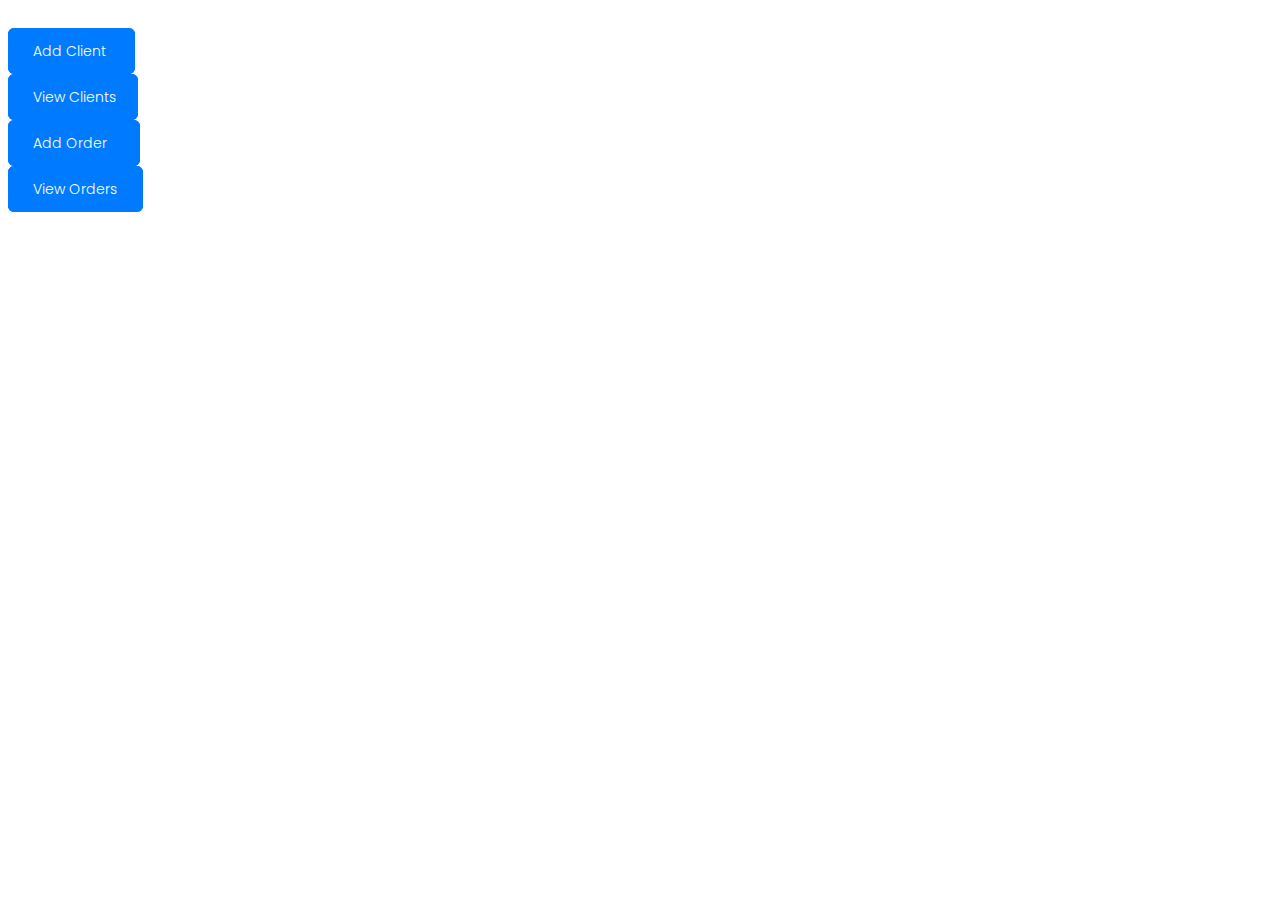
<file: target/classes/templates/index.html>
<!DOCTYPE html>
<html xmlns:th="http://www.thymeleaf.org">
    <head>
        <meta charset="utf-8">
        <meta http-equiv="x-ua-compatible" content="ie=edge">
        <title>Seamstress On Call</title>
        <meta name="viewport" content="width=device-width, initial-scale=1">
        <link rel="stylesheet" href="https://stackpath.bootstrapcdn.com/bootstrap/4.1.3/css/bootstrap.min.css" integrity="sha384-MCw98/SFnGE8fJT3GXwEOngsV7Zt27NXFoaoApmYm81iuXoPkFOJwJ8ERdknLPMO" crossorigin="anonymous">
        <link rel="stylesheet" href="https://use.fontawesome.com/releases/v5.4.1/css/all.css" integrity="sha384-5sAR7xN1Nv6T6+dT2mhtzEpVJvfS3NScPQTrOxhwjIuvcA67KV2R5Jz6kr4abQsz" crossorigin="anonymous">
        <link rel="stylesheet" href="../css/shards.min.css">
    </head>
    <body>
        <div th:switch="${clients}" class="container my-5">
            <div class="row">
                <div class="col-md-6">
					<img th:src="@{/images/home.png}"/>
                </div>            
                <div class="col-md-6">
                    <p class="my-5"><a href="/addclient" class="btn btn-primary"><i class="fas fa-user-plus ml-2"></i>   &nbsp;Add Client&nbsp;&nbsp;</a></p>     
                    <p class="my-5"><a href="/clients" class="btn btn-primary"><i class="fas fa-users ml-2"></i>         &nbsp;View Clients</a></p>
                    <p class="my-5"><a href="/addorder" class="btn btn-primary"><i class="fas fa-money-check ml-2"></i>  &nbsp;Add Order&nbsp;&nbsp;&nbsp;</a></p>     
                    <p class="my-5"><a href="/orders" class="btn btn-primary"><i class="fas fa-money-check-alt ml-2"></i>&nbsp;View Orders&nbsp;</a></p>
                </div>
            </div>
        </div>
    </body>
</html>
</file>
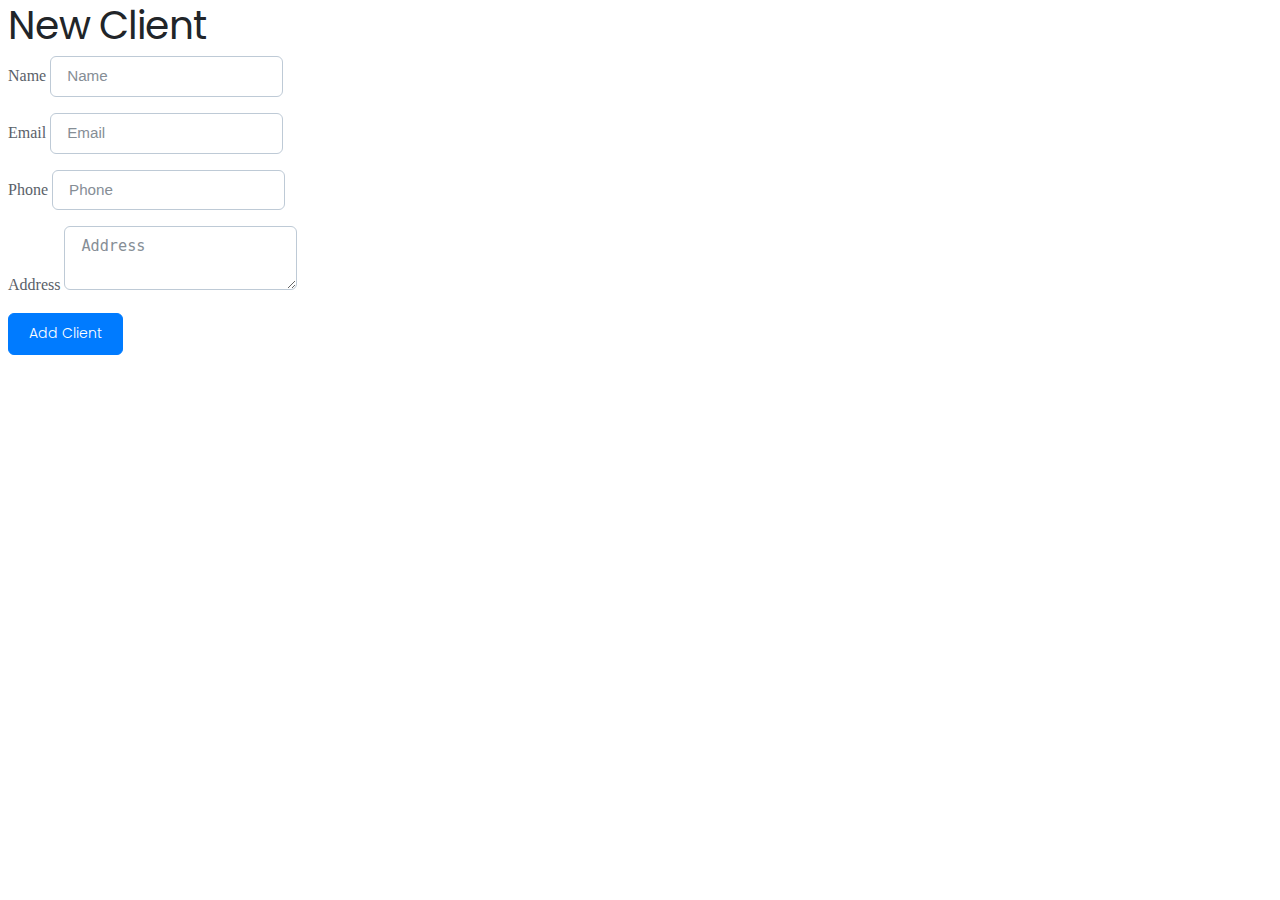
<file: target/classes/templates/add-client.html>
<!DOCTYPE html>
<html xmlns:th="http://www.thymeleaf.org">
    <head>
        <meta charset="utf-8">
        <meta http-equiv="x-ua-compatible" content="ie=edge">
        <title>Add User</title>
        <meta name="viewport" content="width=device-width, initial-scale=1">
        <link rel="stylesheet" href="https://stackpath.bootstrapcdn.com/bootstrap/4.1.3/css/bootstrap.min.css" integrity="sha384-MCw98/SFnGE8fJT3GXwEOngsV7Zt27NXFoaoApmYm81iuXoPkFOJwJ8ERdknLPMO" crossorigin="anonymous">
        <link rel="stylesheet" href="https://use.fontawesome.com/releases/v5.4.1/css/all.css" integrity="sha384-5sAR7xN1Nv6T6+dT2mhtzEpVJvfS3NScPQTrOxhwjIuvcA67KV2R5Jz6kr4abQsz" crossorigin="anonymous">
        <link rel="stylesheet" href="../css/shards.min.css">
    </head>
    <body>
        <div class="container my-5">
            <h2 class="mb-5">New Client</h2>
            <div class="row">
                <div class="col-md-6">
                    <form action="#" th:action="@{/addclient}" th:object="${client}" method="post">
                        <div class="row">
                            <div class="form-group col-md-6">
                                <label for="name" class="col-form-label">Name</label>
                                <input type="text" th:field="*{name}" class="form-control" id="name" placeholder="Name">
                                <span th:if="${#fields.hasErrors('name')}" th:errors="*{name}" class="text-danger"></span>
                            </div>
                            <div class="form-group col-md-6">
                                <label for="email" class="col-form-label">Email</label>
                                <input type="text" th:field="*{email}" class="form-control" id="email" placeholder="Email">
                                <span th:if="${#fields.hasErrors('email')}" th:errors="*{email}" class="text-danger"></span>
                            </div>
                            <div class="form-group col-md-6">
                                <label for="phone" class="col-form-label">Phone</label>
                                <input type="text" th:field="*{phone}" class="form-control" id="phone" placeholder="Phone">
                                <span th:if="${#fields.hasErrors('phone')}" th:errors="*{phone}" class="text-danger"></span>
                            </div>
                            <div class="form-group col-md-6">
                                <label for="address" class="col-form-label">Address</label>
                                <textarea th:field="*{address}" class="form-control" id="address" placeholder="Address"></textarea>
                            </div>
                            
                            
                        </div>
                        <div class="row">
                            <div class="col-md-6 mt-5">
                                <input type="submit" class="btn btn-primary" value="Add Client">
                            </div>
                        </div>    
                    </form>
                </div>
            </div>
        </div>
    </body>
</html>
</file>
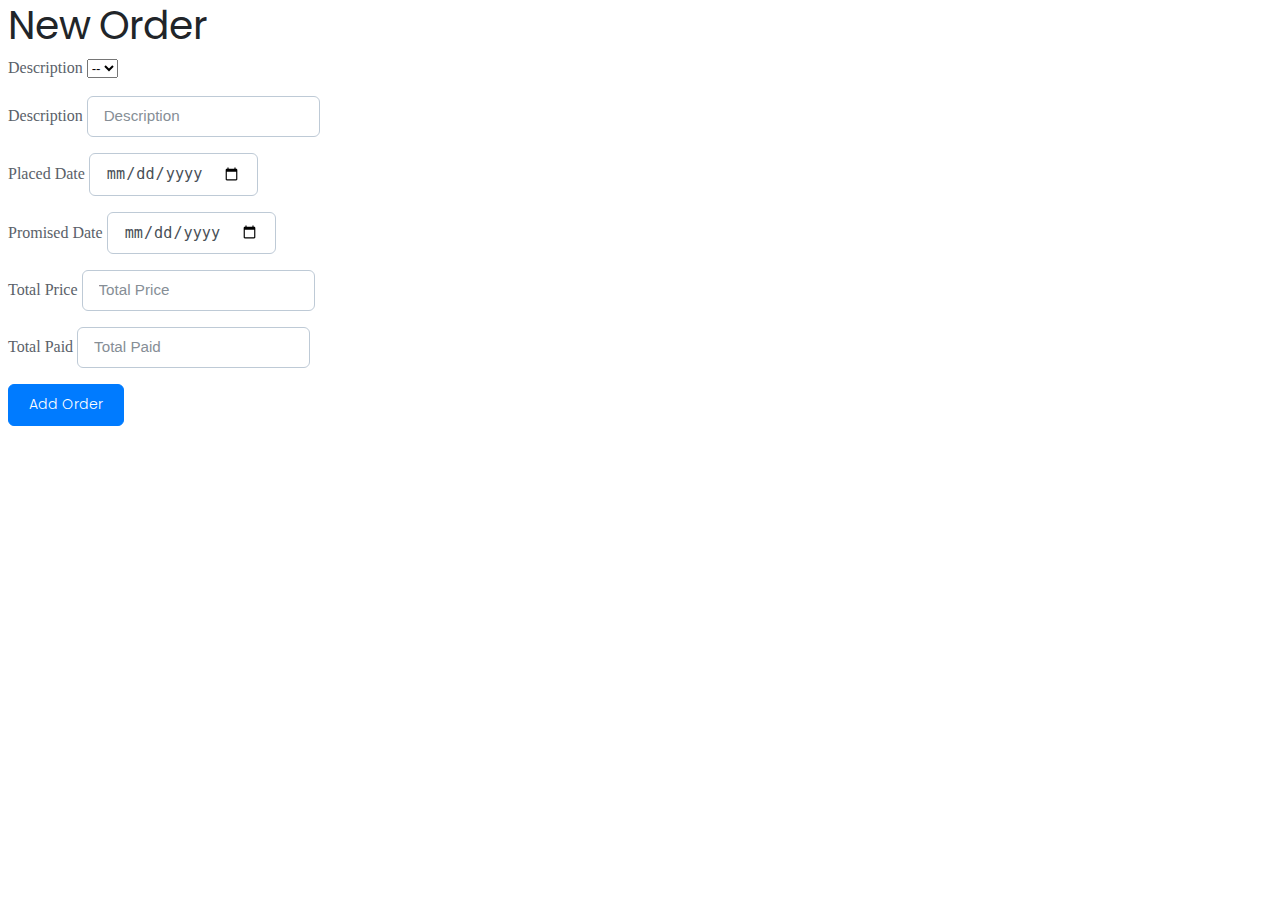
<file: target/classes/templates/add-order.html>
<!DOCTYPE html>
<html xmlns:th="http://www.thymeleaf.org">
    <head>
        <meta charset="utf-8">
        <meta http-equiv="x-ua-compatible" content="ie=edge">
        <title>Add User</title>
        <meta name="viewport" content="width=device-width, initial-scale=1">
        <link rel="stylesheet" href="https://stackpath.bootstrapcdn.com/bootstrap/4.1.3/css/bootstrap.min.css" integrity="sha384-MCw98/SFnGE8fJT3GXwEOngsV7Zt27NXFoaoApmYm81iuXoPkFOJwJ8ERdknLPMO" crossorigin="anonymous">
        <link rel="stylesheet" href="https://use.fontawesome.com/releases/v5.4.1/css/all.css" integrity="sha384-5sAR7xN1Nv6T6+dT2mhtzEpVJvfS3NScPQTrOxhwjIuvcA67KV2R5Jz6kr4abQsz" crossorigin="anonymous">
        <link rel="stylesheet" href="../css/shards.min.css">
    </head>
    <body>
        <div class="container my-5">
            <h2 class="mb-5">New Order</h2>
            <div class="row">
                <div class="col-md-6">
					<form action="#" 
  						th:action="@{/addorder}" 
  						th:object="${clientOrder}" 
						method="post">
                            <div class="form-group col-md-6">
                                <label for="description" class="col-form-label">Description</label> 
 			                    <select th:field="*{clientId}">
                         			<option value=""> -- </option>
                         			<option th:each="key : ${map.keySet()}"
                                 		th:value="${key}"
                                 		th:utext="${map.get(key)}">
                         			</option>
                  				</select>                            
							</div>  
                            <div class="form-group col-md-6">
                                <label for="description" class="col-form-label">Description</label>
                                <input type="text" th:field="*{description}" class="form-control" id="description" placeholder="Description">
                                <span th:if="${#fields.hasErrors('description')}" th:errors="*{description}" class="text-danger"></span>
                            </div>
                            <div class="form-group col-md-6">
                                <label for="placedDate" class="col-form-label">Placed Date</label>
                                <input type="date" th:field="*{placedDate}" class="form-control" id="placedDate" placeholder="Placed Date">
                                <span th:if="${#fields.hasErrors('placedDate')}" th:errors="*{placedDate}" class="text-danger"></span>
                            </div>
                            <div class="form-group col-md-6">
                                <label for="promisedDate" class="col-form-label">Promised Date</label>
                                <input type="date" th:field="*{promisedDate}" class="form-control" id="promisedDate" placeholder="Promised Date">
                                <span th:if="${#fields.hasErrors('promisedDate')}" th:errors="*{promisedDate}" class="text-danger"></span>
                            </div>
                            <div class="form-group col-md-6">
                                <label for="totalPrice" class="col-form-label">Total Price</label>
                                <input type="text" th:field="*{totalPrice}" class="form-control" id="totalPrice" placeholder="Total Price">
                                <span th:if="${#fields.hasErrors('totalPrice')}" th:errors="*{totalPrice}" class="text-danger"></span>
                            </div>
                            <div class="form-group col-md-6">
                                <label for="totalPaid" class="col-form-label">Total Paid</label>
                                <input type="text" th:field="*{totalPaid}" class="form-control" id="totalPaid" placeholder="Total Paid">
                                <span th:if="${#fields.hasErrors('totalPaid')}" th:errors="*{totalPaid}" class="text-danger"></span>                                
                            </div>
	                        <div class="row">
	                            <div class="col-md-6 mt-5">
	                                <input type="submit" class="btn btn-primary" value="Add Order">
	                            </div>
	                        </div>    
  
<!--     <label for="name">Name</label>
    <input type="text" th:field="*{name}" id="name" placeholder="Name">
    <span th:if="${#fields.hasErrors('name')}" th:errors="*{name}"></span>
    <label for="email">Email</label>
    <input type="text" th:field="*{email}" id="email" placeholder="Email">
    <span th:if="${#fields.hasErrors('email')}" th:errors="*{email}"></span>
    <input type="submit" value="Add Order">    -->
</form>


                </div>
            </div>
        </div>
    </body>
</html>
</file>
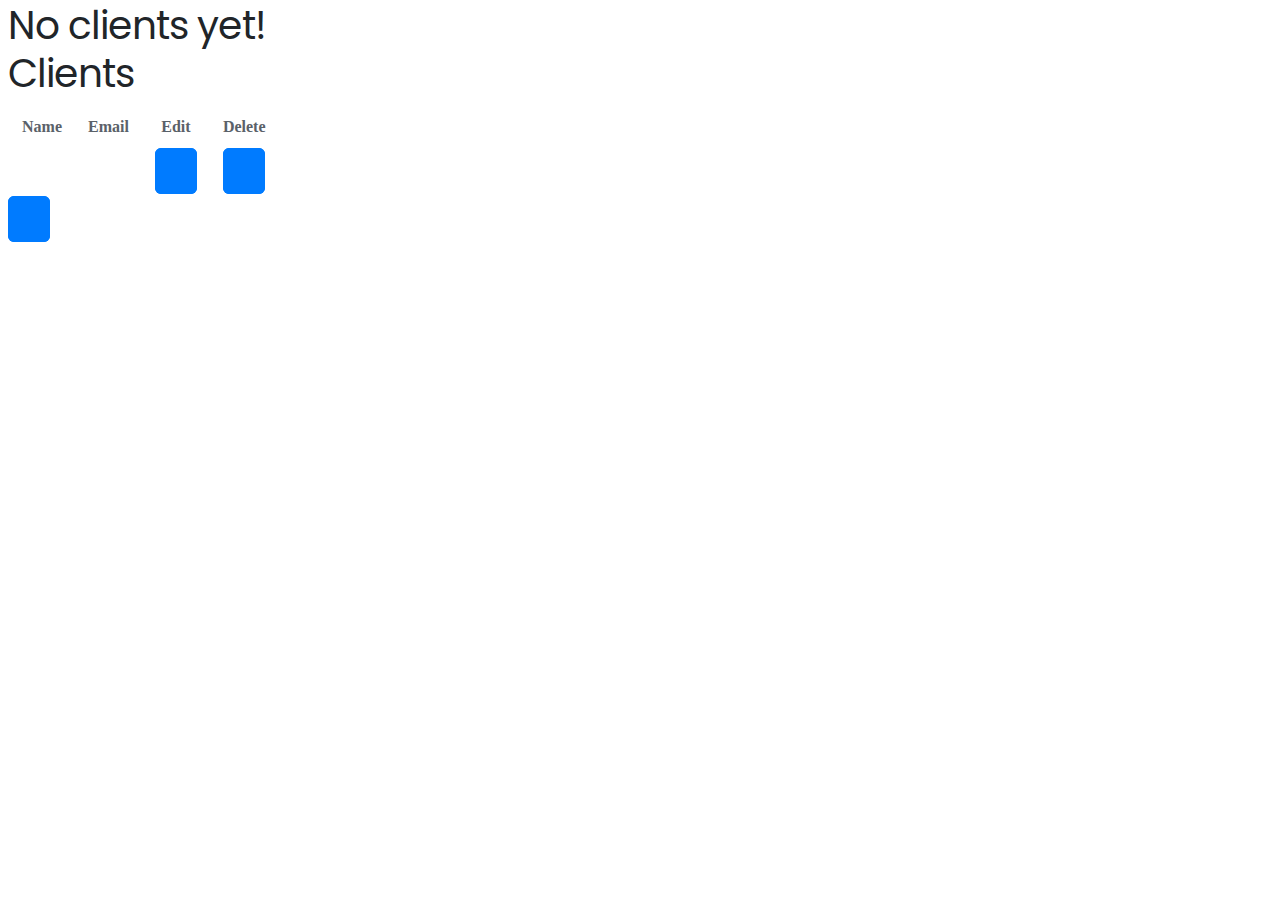
<file: target/classes/templates/clients.html>
<!DOCTYPE html>
<html xmlns:th="http://www.thymeleaf.org">
    <head>
        <meta charset="utf-8">
        <meta http-equiv="x-ua-compatible" content="ie=edge">
        <title>Users</title>
        <meta name="viewport" content="width=device-width, initial-scale=1">
        <link rel="stylesheet" href="https://stackpath.bootstrapcdn.com/bootstrap/4.1.3/css/bootstrap.min.css" integrity="sha384-MCw98/SFnGE8fJT3GXwEOngsV7Zt27NXFoaoApmYm81iuXoPkFOJwJ8ERdknLPMO" crossorigin="anonymous">
        <link rel="stylesheet" href="https://use.fontawesome.com/releases/v5.4.1/css/all.css" integrity="sha384-5sAR7xN1Nv6T6+dT2mhtzEpVJvfS3NScPQTrOxhwjIuvcA67KV2R5Jz6kr4abQsz" crossorigin="anonymous">
        <link rel="stylesheet" href="../css/shards.min.css">
    </head>
    <body>
        <div th:switch="${clients}" class="container my-5">
            <div class="row">
                <div class="col-md-6">
                    <h2 th:case="null">No clients yet!</h2>
                    <div th:case="*">
                        <h2 class="my-5">Clients</h2>
                        <table class="table table-striped table-responsive-md">
                            <thead>
                                <tr>
                                    <th>Name</th>
                                    <th>Email</th>
                                    <th>Edit</th>
                                    <th>Delete</th>
                                </tr>
                            </thead>
                            <tbody>
                                <tr th:each="client : ${clients}">
                                    <td th:text="${client.name}"></td>
                                    <td th:text="${client.email}"></td>
                                    <td><a th:href="@{/editclient/{id}(id=${client.id})}" class="btn btn-primary"><i class="fas fa-edit ml-2"></i></a></td>
                                    <td><a th:href="@{/deleteclient/{id}(id=${client.id})}" class="btn btn-primary"><i class="fas fa-trash ml-2"></i></a></td>
                                </tr>
                            </tbody>
                        </table>
                    </div>      
                    <p class="my-5"><a href="/addclient" class="btn btn-primary"><i class="fas fa-user-plus ml-2"></i></a></p>
                </div>
            </div>
        </div>
    </body>
</html>
</file>
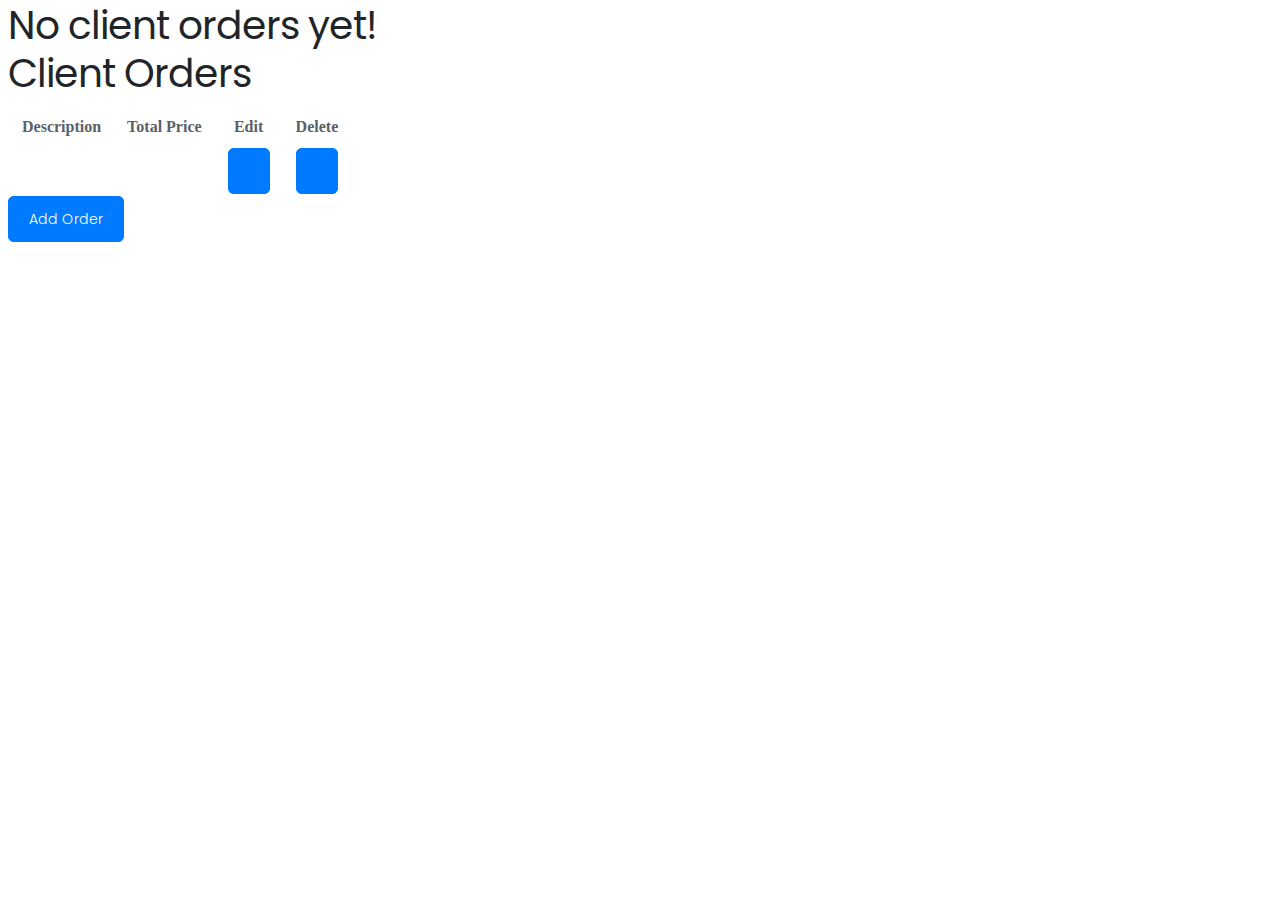
<file: target/classes/templates/orders.html>
<!DOCTYPE html>
<html xmlns:th="http://www.thymeleaf.org">
    <head>
        <meta charset="utf-8">
        <meta http-equiv="x-ua-compatible" content="ie=edge">
        <title>Orders</title>
        <meta name="viewport" content="width=device-width, initial-scale=1">
        <link rel="stylesheet" href="https://stackpath.bootstrapcdn.com/bootstrap/4.1.3/css/bootstrap.min.css" integrity="sha384-MCw98/SFnGE8fJT3GXwEOngsV7Zt27NXFoaoApmYm81iuXoPkFOJwJ8ERdknLPMO" crossorigin="anonymous">
        <link rel="stylesheet" href="https://use.fontawesome.com/releases/v5.4.1/css/all.css" integrity="sha384-5sAR7xN1Nv6T6+dT2mhtzEpVJvfS3NScPQTrOxhwjIuvcA67KV2R5Jz6kr4abQsz" crossorigin="anonymous">
        <link rel="stylesheet" href="../css/shards.min.css">
    </head>
    <body>
        <div th:switch="${clientorders}" class="container my-5">
            <div class="row">
                <div class="col-md-6">
                    <h2 th:case="null">No client orders yet!</h2>
                    <div th:case="*">
                        <h2 class="my-5">Client Orders</h2>
                        <table class="table table-striped table-responsive-md">
                            <thead>
                                <tr>
                                    <th>Description</th>
                                    <th>Total Price</th>
                                    <th>Edit</th>
                                    <th>Delete</th>
                                </tr>
                            </thead>
                            <tbody>
                                <tr th:each="clientorder : ${clientorders}">
                                    <td th:text="${clientorder.description}"></td>
                                    <td th:text="${client.totalPrice}"></td>
                                    <td><a th:href="@{/edit/{id}(id=${clientorder.id})}" class="btn btn-primary"><i class="fas fa-edit ml-2"></i></a></td>
                                    <td><a th:href="@{/delete/{id}(id=${clientorder.id})}" class="btn btn-primary"><i class="fas fa-trash ml-2"></i></a></td>
                                </tr>
                            </tbody>
                        </table>
                    </div>      
                    <p class="my-5"><a href="/signup" class="btn btn-primary"><i class="fas fa-money-check ml-2"></i>Add Order</a></p>
                </div>
            </div>
        </div>
    </body>
</html>
</file>
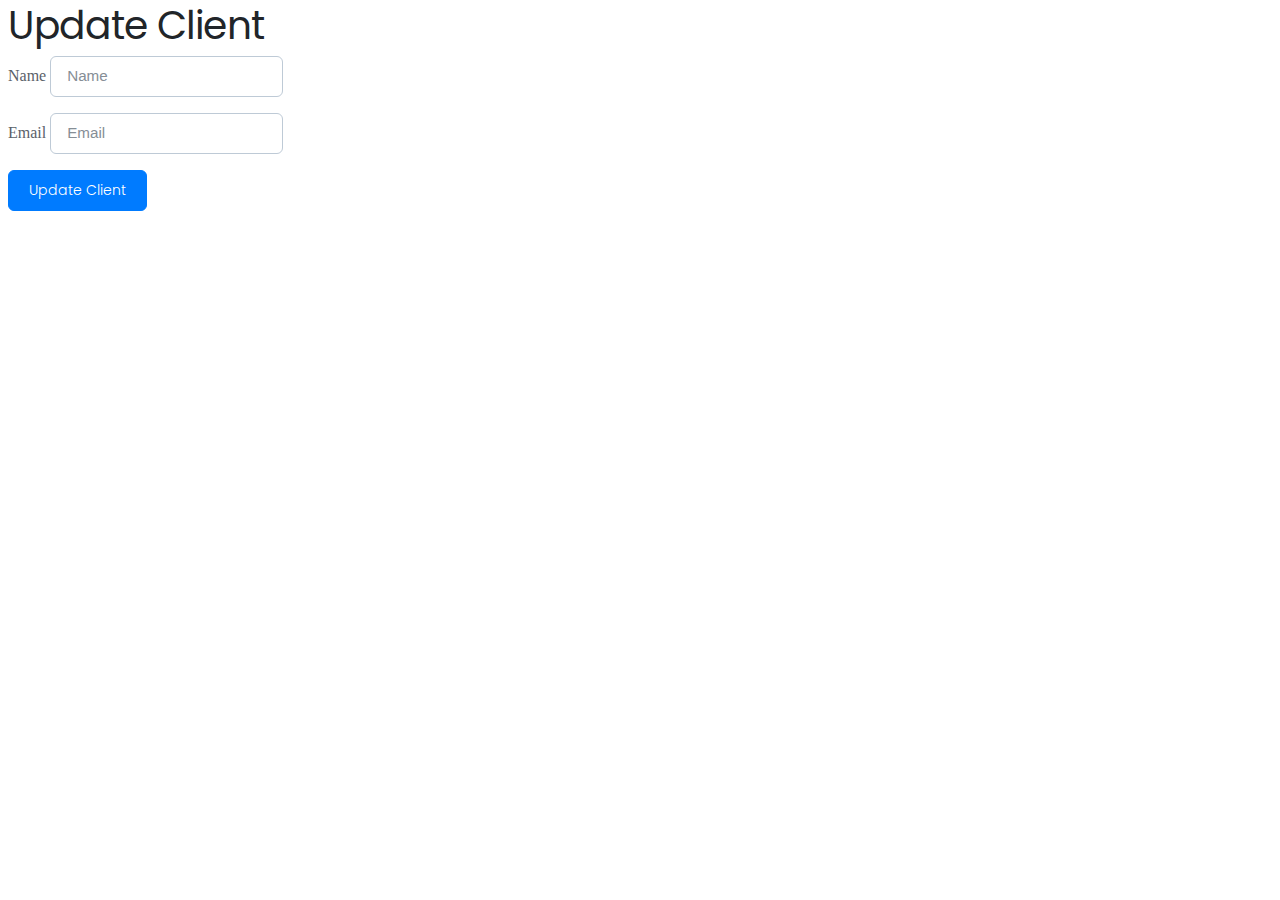
<file: target/classes/templates/update-client.html>
<!DOCTYPE html>
<html xmlns:th="http://www.thymeleaf.org">
    <head>
        <meta charset="utf-8">
        <meta http-equiv="x-ua-compatible" content="ie=edge">
        <title>Update Client</title>
        <meta name="viewport" content="width=device-width, initial-scale=1">
        <link rel="stylesheet" href="https://stackpath.bootstrapcdn.com/bootstrap/4.1.3/css/bootstrap.min.css" integrity="sha384-MCw98/SFnGE8fJT3GXwEOngsV7Zt27NXFoaoApmYm81iuXoPkFOJwJ8ERdknLPMO" crossorigin="anonymous">
        <link rel="stylesheet" href="https://use.fontawesome.com/releases/v5.4.1/css/all.css" integrity="sha384-5sAR7xN1Nv6T6+dT2mhtzEpVJvfS3NScPQTrOxhwjIuvcA67KV2R5Jz6kr4abQsz" crossorigin="anonymous">
        <link rel="stylesheet" href="../css/shards.min.css">
    </head>
    <body>
        <div class="container my-5">
            <h2 class="mb-5">Update Client</h2>
            <div class="row">
                <div class="col-md-6">
                    <form action="#" th:action="@{/updateclient/{id}(id=${client.id})}" th:object="${client}" method="post">
                        <div class="row">
                            <div class="form-group col-md-6">
                                <label for="name" class="col-form-label">Name</label>
                                <input type="text" th:field="*{name}" class="form-control" id="name" placeholder="Name">
                                <span th:if="${#fields.hasErrors('name')}" th:errors="*{name}" class="text-danger"></span>
                            </div>
                            <div class="form-group col-md-6">
                                <label for="email" class="col-form-label">Email</label>
                                <input type="text" th:field="*{email}" class="form-control" id="email" placeholder="Email">
                                <span th:if="${#fields.hasErrors('email')}" th:errors="*{email}" class="text-danger"></span>
                            </div>
                        </div>
                        <div class="row">
                            <div class="col-md-6 mt-5">
                                <input type="submit" class="btn btn-primary" value="Update Client">
                            </div>
                        </div>    
                    </form>
                </div>
            </div>
        </div>
    </body>
</html>
</file>
<file: target/classes/css/shards.min.css>
@import url(https://fonts.googleapis.com/css?family=Poppins:300,400,500,600|Roboto+Mono);:root{--blue:#007bff;--indigo:#674eec;--purple:#8445f7;--pink:#ff4169;--red:#c4183c;--orange:#fb7906;--yellow:#ffb400;--green:#17c671;--teal:#1adba2;--cyan:#00b8d8;--white:#fff;--gray:#868e96;--gray-dark:#343a40;--primary:#007bff;--secondary:#5A6169;--success:#17c671;--info:#00b8d8;--warning:#ffb400;--danger:#c4183c;--light:#e9ecef;--dark:#212529;--breakpoint-xs:0;--breakpoint-sm:576px;--breakpoint-md:768px;--breakpoint-lg:992px;--breakpoint-xl:1200px;--font-family-sans-serif:-apple-system,BlinkMacSystemFont,"Segoe UI",Roboto,"Helvetica Neue",Arial,sans-serif;--font-family-monospace:"Roboto Mono",Menlo,Monaco,Consolas,"Liberation Mono","Courier New",monospace}@media (max-width:575.98px){html{font-size:15px}}body{font-size:1rem;font-weight:300;color:#5a6169;background-color:#fff}a{color:#007bff;text-decoration:none}a:hover{color:#0056b3;text-decoration:underline}b,strong{font-weight:500}h1,h2,h3,h4,h5,h6{margin-top:0;margin-bottom:.5rem}.h1,.h2,.h3,.h4,.h5,.h6{display:block}.h1,.h2,.h3,.h4,.h5,.h6,h1,h2,h3,h4,h5,h6{margin-bottom:.75rem;font-family:Poppins,-apple-system,BlinkMacSystemFont,"Segoe UI",Roboto,"Helvetica Neue",Arial,sans-serif;font-weight:400;color:#212529}.h1,h1{font-size:3.052rem;letter-spacing:-.0625rem;line-height:3rem}.h2,h2{font-size:2.441rem;letter-spacing:-.0625rem;line-height:2.25rem}.h3,h3{font-size:1.953rem;line-height:2.25rem}.h4,h4{font-size:1.563rem;line-height:2rem}.h5,h5{font-size:1.25rem;line-height:1.5rem}.h6,h6{font-size:1rem;line-height:1.5rem}.lead{line-height:1.875rem}.display-1,.display-2,.display-3,.display-4{margin-bottom:.75rem}.display-1{font-size:7.451rem;line-height:1}.display-2{font-size:5.96rem;line-height:1}.display-3{font-size:4.768rem;line-height:1}.display-4{font-size:3.815rem;line-height:1}p{margin-bottom:1.75rem}hr{margin-top:1.125rem;margin-bottom:1.125rem;border-top:1px solid rgba(0,0,0,.1)}.small,small{font-size:80%;font-weight:300}.mark,mark{padding:.2em;background-color:#fff09e}.blockquote{margin-bottom:.75rem;font-size:1.5rem}.blockquote-footer{font-size:1.125rem}.img-thumbnail{padding:0;border:none;background-color:#fff;border-radius:.375rem;box-shadow:none}.figure-img{margin-bottom:.75rem}.figure-caption{font-size:1rem;color:#868e96}code,kbd,pre,samp{font-family:"Roboto Mono",Menlo,Monaco,Consolas,"Liberation Mono","Courier New",monospace}code{font-size:.75rem;padding:.1875rem .8125rem}kbd{padding:.1875rem .8125rem;font-size:.75rem;color:#fff;background-color:#212529;border-radius:.625rem;box-shadow:none}kbd kbd{font-weight:500}pre{margin-bottom:.75rem;font-size:.75rem;color:#212529;line-height:1.375rem}.pre-scrollable{max-height:340px}.table{background-color:transparent}.table td,.table th{padding:.75rem}.table .table{background-color:#fff}.table-sm td,.table-sm th{padding:.3rem}.table-primary,.table-primary>td,.table-primary>th{background-color:#b8daff}.table-hover .table-primary:hover{background-color:#9fcdff}.table-hover .table-primary:hover>td,.table-hover .table-primary:hover>th{background-color:#9fcdff}.table-secondary,.table-secondary>td,.table-secondary>th{background-color:#d1d3d5}.table-hover .table-secondary:hover{background-color:#c4c6c9}.table-hover .table-secondary:hover>td,.table-hover .table-secondary:hover>th{background-color:#c4c6c9}.table-success,.table-success>td,.table-success>th{background-color:#beefd7}.table-hover .table-success:hover{background-color:#aaeaca}.table-hover .table-success:hover>td,.table-hover .table-success:hover>th{background-color:#aaeaca}.table-info,.table-info>td,.table-info>th{background-color:#b8ebf4}.table-hover .table-info:hover{background-color:#a2e5f1}.table-hover .table-info:hover>td,.table-hover .table-info:hover>th{background-color:#a2e5f1}.table-warning,.table-warning>td,.table-warning>th{background-color:#ffeab8}.table-hover .table-warning:hover{background-color:#ffe29f}.table-hover .table-warning:hover>td,.table-hover .table-warning:hover>th{background-color:#ffe29f}.table-danger,.table-danger>td,.table-danger>th{background-color:#eebec8}.table-hover .table-danger:hover{background-color:#e9aab7}.table-hover .table-danger:hover>td,.table-hover .table-danger:hover>th{background-color:#e9aab7}.table-light,.table-light>td,.table-light>th{background-color:#f9fafb}.table-hover .table-light:hover{background-color:#eaedf1}.table-hover .table-light:hover>td,.table-hover .table-light:hover>th{background-color:#eaedf1}.table-dark,.table-dark>td,.table-dark>th{background-color:#c1c2c3}.table-hover .table-dark:hover{background-color:#b4b5b6}.table-hover .table-dark:hover>td,.table-hover .table-dark:hover>th{background-color:#b4b5b6}.table-active,.table-active>td,.table-active>th{background-color:rgba(0,0,0,.075)}.table-hover .table-active:hover{background-color:rgba(0,0,0,.075)}.table-hover .table-active:hover>td,.table-hover .table-active:hover>th{background-color:rgba(0,0,0,.075)}.table .thead-dark th{color:#fff;background-color:#212529;border-color:#32383e}.table .thead-light th{color:#495057;background-color:#e9ecef;border-color:#dee2e6}.table-dark{color:#fff;background-color:#212529}.table-dark td,.table-dark th,.table-dark thead th{border-color:#32383e}.table-dark.table-striped tbody tr:nth-of-type(odd){background-color:rgba(255,255,255,.05)}.table-dark.table-hover tbody tr:hover{background-color:rgba(255,255,255,.075)}.form-control{height:auto;padding:.5rem 1rem;font-size:.95rem;line-height:1.5;color:#495057;background-color:#fff;border:1px solid #becad6;font-weight:300;will-change:border-color,box-shadow;border-radius:.375rem;box-shadow:none;transition:box-shadow 250ms cubic-bezier(.27,.01,.38,1.06),border 250ms cubic-bezier(.27,.01,.38,1.06)}.form-control:hover{border-color:#8fa4b8}.form-control:focus{color:#495057;background-color:#fff;border-color:#007bff;box-shadow:0 .313rem .719rem rgba(0,123,255,.1),0 .156rem .125rem rgba(0,0,0,.06)}.form-control:focus:hover{border-color:#007bff}.form-control::-webkit-input-placeholder{color:#868e96}.form-control:-ms-input-placeholder{color:#868e96}.form-control::-ms-input-placeholder{color:#868e96}.form-control::placeholder{color:#868e96}.form-control:disabled,.form-control[readonly]{background-color:#f5f6f7}.form-control:disabled:hover,.form-control[readonly]:hover{border-color:#becad6;cursor:not-allowed}.form-control[readonly]:not(:disabled):focus{box-shadow:none;border-color:#becad6}select.form-control:not([size]):not([multiple]){height:calc(2.425rem + 2px)}select.form-control:focus::-ms-value{color:#495057;background-color:#fff}select.form-control:hover{cursor:pointer}form label:hover{cursor:pointer}.col-form-label{padding-top:calc(.5rem + 1px);padding-bottom:calc(.5rem + 1px);line-height:1.5}.col-form-label-lg{padding-top:calc(.75rem + 1px);padding-bottom:calc(.75rem + 1px);font-size:1.25rem;line-height:1.5}.col-form-label-sm{padding-top:calc(.35rem + 1px);padding-bottom:calc(.35rem + 1px);font-size:.875rem;line-height:1.5}.form-control-plaintext{padding-top:.5rem;padding-bottom:.5rem;line-height:1.5;font-weight:300}.form-control-sm,.input-group-sm>.form-control,.input-group-sm>.input-group-append>.btn,.input-group-sm>.input-group-append>.input-group-text,.input-group-sm>.input-group-middle>.input-group-text,.input-group-sm>.input-group-prepend>.btn,.input-group-sm>.input-group-prepend>.input-group-text{padding:.35rem .75rem;font-size:.875rem;line-height:1.5;border-radius:.35rem}.input-group-sm>.input-group-append>select.btn:not([size]):not([multiple]),.input-group-sm>.input-group-append>select.input-group-text:not([size]):not([multiple]),.input-group-sm>.input-group-middle>select.input-group-text:not([size]):not([multiple]),.input-group-sm>.input-group-prepend>select.btn:not([size]):not([multiple]),.input-group-sm>.input-group-prepend>select.input-group-text:not([size]):not([multiple]),.input-group-sm>select.form-control:not([size]):not([multiple]),select.form-control-sm:not([size]):not([multiple]){height:calc(2.0125rem + 2px)}.form-control-lg,.input-group-lg>.form-control,.input-group-lg>.input-group-append>.btn,.input-group-lg>.input-group-append>.input-group-text,.input-group-lg>.input-group-middle>.input-group-text,.input-group-lg>.input-group-prepend>.btn,.input-group-lg>.input-group-prepend>.input-group-text{padding:.75rem 1rem;font-size:1.25rem;line-height:1.5;border-radius:.5rem}.input-group-lg>.input-group-append>select.btn:not([size]):not([multiple]),.input-group-lg>.input-group-append>select.input-group-text:not([size]):not([multiple]),.input-group-lg>.input-group-middle>select.input-group-text:not([size]):not([multiple]),.input-group-lg>.input-group-prepend>select.btn:not([size]):not([multiple]),.input-group-lg>.input-group-prepend>select.input-group-text:not([size]):not([multiple]),.input-group-lg>select.form-control:not([size]):not([multiple]),select.form-control-lg:not([size]):not([multiple]){height:calc(3.375rem + 2px)}.form-group{margin-bottom:1rem}.form-text{margin-top:.25rem}.form-check{padding-left:1.25rem}.form-check-input{margin-top:.313rem;margin-left:-1.25rem}.form-check-input:disabled~.form-check-label{color:#868e96}.form-check-inline{margin-right:.75rem}.form-check-inline .form-check-input{margin-right:.3125rem}.valid-feedback{margin-top:.25rem;font-size:80%;color:#17c671}.valid-tooltip{background-color:rgba(23,198,113,.8)}.custom-select.is-valid,.form-control.is-valid,.was-validated .custom-select:valid,.was-validated .form-control:valid{border-color:#17c671;box-shadow:0 5px 11.5px rgba(23,198,113,.1)}.custom-select.is-valid:focus,.form-control.is-valid:focus,.was-validated .custom-select:valid:focus,.was-validated .form-control:valid:focus{box-shadow:0 5px 11.5px rgba(23,198,113,.1),0 1px 1px .1rem rgba(23,198,113,.2)}.custom-select.is-valid:hover,.form-control.is-valid:hover,.was-validated .custom-select:valid:hover,.was-validated .form-control:valid:hover{border-color:#17c671}.form-check-input.is-valid~.form-check-label,.was-validated .form-check-input:valid~.form-check-label{color:#17c671}.custom-control-input.is-valid~.custom-control-label,.was-validated .custom-control-input:valid~.custom-control-label{color:#17c671}.custom-control-input.is-valid~.custom-control-label::before,.was-validated .custom-control-input:valid~.custom-control-label::before{background-color:#57eca4;border-color:#2ae68b}.custom-control-input.is-valid:checked~.custom-control-label::before,.was-validated .custom-control-input:valid:checked~.custom-control-label::before{background-color:#2ae68b}.custom-control-input.is-valid:focus~.custom-control-label::before,.was-validated .custom-control-input:valid:focus~.custom-control-label::before{box-shadow:0 .313rem .719rem rgba(23,198,113,.1),0 .156rem .125rem rgba(0,0,0,.06)}.custom-file-input.is-valid~.custom-file-label,.was-validated .custom-file-input:valid~.custom-file-label{color:#17c671;border-color:#17c671}.custom-file-input.is-valid~.custom-file-label::after,.was-validated .custom-file-input:valid~.custom-file-label::after{background-color:#b3f6d5;border-color:#2ae68b;color:#17c671}.custom-file-input:focus.is-valid~.custom-file-label,.was-validated .custom-file-input:focus:valid~.custom-file-label{border-color:#17c671;box-shadow:0 5px 11.5px rgba(23,198,113,.1),0 1px 1px .1rem rgba(23,198,113,.2)}.custom-file-input:hover.is-valid~.custom-file-label,.was-validated .custom-file-input:hover:valid~.custom-file-label{border-color:#17c671}.custom-toggle .custom-control-input:not(:checked).is-valid~.custom-control-label::before,.was-validated .custom-toggle .custom-control-input:not(:checked):valid~.custom-control-label::before{background-color:#fff}.custom-toggle .custom-control-input.is-valid~.custom-control-label::before,.was-validated .custom-toggle .custom-control-input:valid~.custom-control-label::before{background-color:#17c671}.custom-toggle .custom-control-input.is-invalid~.custom-control-label::after,.was-validated .custom-toggle .custom-control-input:invalid~.custom-control-label::after{background-color:#eb8c95}.custom-toggle .custom-control-input.is-invalid:focus~.custom-control-label::before,.was-validated .custom-toggle .custom-control-input:invalid:focus~.custom-control-label::before{box-shadow:0 .313rem .719rem rgba(23,198,113,.1),0 .156rem .125rem rgba(0,0,0,.06)}.invalid-feedback{margin-top:.25rem;font-size:80%;color:#c4183c}.invalid-tooltip{background-color:rgba(196,24,60,.8)}.custom-select.is-invalid,.form-control.is-invalid,.was-validated .custom-select:invalid,.was-validated .form-control:invalid{border-color:#c4183c;box-shadow:0 5px 11.5px rgba(196,24,60,.1)}.custom-select.is-invalid:focus,.form-control.is-invalid:focus,.was-validated .custom-select:invalid:focus,.was-validated .form-control:invalid:focus{box-shadow:0 5px 11.5px rgba(196,24,60,.1),0 1px 1px .1rem rgba(196,24,60,.2)}.custom-select.is-invalid:hover,.form-control.is-invalid:hover,.was-validated .custom-select:invalid:hover,.was-validated .form-control:invalid:hover{border-color:#c4183c}.form-check-input.is-invalid~.form-check-label,.was-validated .form-check-input:invalid~.form-check-label{color:#c4183c}.custom-control-input.is-invalid~.custom-control-label,.was-validated .custom-control-input:invalid~.custom-control-label{color:#c4183c}.custom-control-input.is-invalid~.custom-control-label::before,.was-validated .custom-control-input:invalid~.custom-control-label::before{background-color:#ea5876;border-color:#e52a51}.custom-control-input.is-invalid:checked~.custom-control-label::before,.was-validated .custom-control-input:invalid:checked~.custom-control-label::before{background-color:#e52a51}.custom-control-input.is-invalid:focus~.custom-control-label::before,.was-validated .custom-control-input:invalid:focus~.custom-control-label::before{box-shadow:0 .313rem .719rem rgba(196,24,60,.1),0 .156rem .125rem rgba(0,0,0,.06)}.custom-file-input.is-invalid~.custom-file-label,.was-validated .custom-file-input:invalid~.custom-file-label{color:#c4183c;border-color:#c4183c}.custom-file-input.is-invalid~.custom-file-label::after,.was-validated .custom-file-input:invalid~.custom-file-label::after{background-color:#f6b2c0;border-color:#e52a51;color:#c4183c}.custom-file-input:focus.is-invalid~.custom-file-label,.was-validated .custom-file-input:focus:invalid~.custom-file-label{border-color:#c4183c;box-shadow:0 5px 11.5px rgba(196,24,60,.1),0 1px 1px .1rem rgba(196,24,60,.2)}.custom-file-input:hover.is-invalid~.custom-file-label,.was-validated .custom-file-input:hover:invalid~.custom-file-label{border-color:#c4183c}.custom-toggle .custom-control-input:not(:checked).is-invalid~.custom-control-label::before,.was-validated .custom-toggle .custom-control-input:not(:checked):invalid~.custom-control-label::before{background-color:#fff}.custom-toggle .custom-control-input.is-valid~.custom-control-label::before,.was-validated .custom-toggle .custom-control-input:valid~.custom-control-label::before{background-color:#17c671}.custom-toggle .custom-control-input.is-invalid~.custom-control-label::after,.was-validated .custom-toggle .custom-control-input:invalid~.custom-control-label::after{background-color:#eb8c95}.custom-toggle .custom-control-input.is-invalid:focus~.custom-control-label::before,.was-validated .custom-toggle .custom-control-input:invalid:focus~.custom-control-label::before{box-shadow:0 .313rem .719rem rgba(196,24,60,.1),0 .156rem .125rem rgba(0,0,0,.06)}@media (min-width:576px){.form-inline .form-check-input{margin-right:.313rem}}.btn{font-weight:300;font-family:Poppins,-apple-system,BlinkMacSystemFont,"Segoe UI",Roboto,"Helvetica Neue",Arial,sans-serif;border:1px solid transparent;padding:.75rem 1.25rem;font-size:.875rem;line-height:1.125;border-radius:.375rem;transition:all 250ms cubic-bezier(.27,.01,.38,1.06)}.btn.hover,.btn:hover{cursor:pointer}.btn.focus,.btn:focus{box-shadow:none}.btn:not([disabled]):not(.disabled).active,.btn:not([disabled]):not(.disabled):active{background-image:none;box-shadow:none}.btn.btn-squared{border-radius:0}.btn.btn-pill{border-radius:50px}.btn-primary{color:#fff;border-color:#007bff;background-color:#007bff;box-shadow:none}.btn-primary:hover{color:#fff;background-color:#006fe6;border-color:#006fe6;box-shadow:0 5px 15px rgba(0,0,0,.05),0 4px 10px rgba(0,123,255,.25)}.btn-primary.focus,.btn-primary:focus{box-shadow:0 0 0 3px rgba(0,123,255,.15),0 3px 15px rgba(0,123,255,.2),0 2px 5px rgba(0,0,0,.1)}.btn-primary.disabled,.btn-primary:disabled{background-color:#007bff;border-color:#007bff;box-shadow:none;cursor:not-allowed}.btn-primary:not(:disabled):not(.disabled).active,.btn-primary:not(:disabled):not(.disabled):active,.show>.btn-primary.dropdown-toggle{color:#fff;background-color:#006fe6;border-color:#0062cc;background-image:none;box-shadow:inset 0 3px 5px rgba(0,0,0,.125)!important}.btn-secondary{color:#fff;border-color:#5a6169;background-color:#5a6169;box-shadow:none}.btn-secondary:hover{color:#fff;background-color:#4e545b;border-color:#4e545b;box-shadow:0 5px 15px rgba(0,0,0,.05),0 4px 10px rgba(90,97,105,.25)}.btn-secondary.focus,.btn-secondary:focus{box-shadow:0 0 0 3px rgba(90,97,105,.15),0 3px 15px rgba(90,97,105,.2),0 2px 5px rgba(0,0,0,.1)}.btn-secondary.disabled,.btn-secondary:disabled{background-color:#5a6169;border-color:#5a6169;box-shadow:none;cursor:not-allowed}.btn-secondary:not(:disabled):not(.disabled).active,.btn-secondary:not(:disabled):not(.disabled):active,.show>.btn-secondary.dropdown-toggle{color:#fff;background-color:#4e545b;border-color:#42484e;background-image:none;box-shadow:inset 0 3px 5px rgba(0,0,0,.125)!important}.btn-success{color:#fff;border-color:#17c671;background-color:#17c671;box-shadow:none}.btn-success:hover{color:#fff;background-color:#14af64;border-color:#14af64;box-shadow:0 5px 15px rgba(0,0,0,.05),0 4px 10px rgba(23,198,113,.25)}.btn-success.focus,.btn-success:focus{box-shadow:0 0 0 3px rgba(23,198,113,.15),0 3px 15px rgba(23,198,113,.2),0 2px 5px rgba(0,0,0,.1)}.btn-success.disabled,.btn-success:disabled{background-color:#17c671;border-color:#17c671;box-shadow:none;cursor:not-allowed}.btn-success:not(:disabled):not(.disabled).active,.btn-success:not(:disabled):not(.disabled):active,.show>.btn-success.dropdown-toggle{color:#fff;background-color:#14af64;border-color:#129857;background-image:none;box-shadow:inset 0 3px 5px rgba(0,0,0,.125)!important}.btn-info{color:#fff;border-color:#00b8d8;background-color:#00b8d8;box-shadow:none}.btn-info:hover{color:#fff;background-color:#00a2bf;border-color:#00a2bf;box-shadow:0 5px 15px rgba(0,0,0,.05),0 4px 10px rgba(0,184,216,.25)}.btn-info.focus,.btn-info:focus{box-shadow:0 0 0 3px rgba(0,184,216,.15),0 3px 15px rgba(0,184,216,.2),0 2px 5px rgba(0,0,0,.1)}.btn-info.disabled,.btn-info:disabled{background-color:#00b8d8;border-color:#00b8d8;box-shadow:none;cursor:not-allowed}.btn-info:not(:disabled):not(.disabled).active,.btn-info:not(:disabled):not(.disabled):active,.show>.btn-info.dropdown-toggle{color:#fff;background-color:#00a2bf;border-color:#008da5;background-image:none;box-shadow:inset 0 3px 5px rgba(0,0,0,.125)!important}.btn-warning{color:#212529;border-color:#ffb400;background-color:#ffb400;box-shadow:none}.btn-warning:hover{color:#212529;background-color:#e6a200;border-color:#e6a200;box-shadow:0 5px 15px rgba(0,0,0,.05),0 4px 10px rgba(255,180,0,.25)}.btn-warning.focus,.btn-warning:focus{box-shadow:0 0 0 3px rgba(255,180,0,.15),0 3px 15px rgba(255,180,0,.2),0 2px 5px rgba(0,0,0,.1)}.btn-warning.disabled,.btn-warning:disabled{background-color:#ffb400;border-color:#ffb400;box-shadow:none;cursor:not-allowed}.btn-warning:not(:disabled):not(.disabled).active,.btn-warning:not(:disabled):not(.disabled):active,.show>.btn-warning.dropdown-toggle{color:#212529;background-color:#e6a200;border-color:#cc9000;background-image:none;box-shadow:inset 0 3px 5px rgba(0,0,0,.125)!important}.btn-danger{color:#fff;border-color:#c4183c;background-color:#c4183c;box-shadow:none}.btn-danger:hover{color:#fff;background-color:#ad1535;border-color:#ad1535;box-shadow:0 5px 15px rgba(0,0,0,.05),0 4px 10px rgba(196,24,60,.25)}.btn-danger.focus,.btn-danger:focus{box-shadow:0 0 0 3px rgba(196,24,60,.15),0 3px 15px rgba(196,24,60,.2),0 2px 5px rgba(0,0,0,.1)}.btn-danger.disabled,.btn-danger:disabled{background-color:#c4183c;border-color:#c4183c;box-shadow:none;cursor:not-allowed}.btn-danger:not(:disabled):not(.disabled).active,.btn-danger:not(:disabled):not(.disabled):active,.show>.btn-danger.dropdown-toggle{color:#fff;background-color:#ad1535;border-color:#97122e;background-image:none;box-shadow:inset 0 3px 5px rgba(0,0,0,.125)!important}.btn-light{color:#212529;border-color:#e9ecef;background-color:#e9ecef;box-shadow:none}.btn-light:hover{color:#212529;background-color:#dadfe4;border-color:#dadfe4;box-shadow:0 5px 15px rgba(0,0,0,.05),0 4px 10px rgba(233,236,239,.25)}.btn-light.focus,.btn-light:focus{box-shadow:0 0 0 3px rgba(233,236,239,.15),0 3px 15px rgba(233,236,239,.2),0 2px 5px rgba(0,0,0,.1)}.btn-light.disabled,.btn-light:disabled{background-color:#e9ecef;border-color:#e9ecef;box-shadow:none;cursor:not-allowed}.btn-light:not(:disabled):not(.disabled).active,.btn-light:not(:disabled):not(.disabled):active,.show>.btn-light.dropdown-toggle{color:#212529;background-color:#dadfe4;border-color:#cbd3da;background-image:none;box-shadow:inset 0 3px 5px rgba(0,0,0,.125)!important}.btn-dark{color:#fff;border-color:#212529;background-color:#212529;box-shadow:none}.btn-dark:hover{color:#fff;background-color:#16181b;border-color:#16181b;box-shadow:0 5px 15px rgba(0,0,0,.05),0 4px 10px rgba(33,37,41,.25)}.btn-dark.focus,.btn-dark:focus{box-shadow:0 0 0 3px rgba(33,37,41,.15),0 3px 15px rgba(33,37,41,.2),0 2px 5px rgba(0,0,0,.1)}.btn-dark.disabled,.btn-dark:disabled{background-color:#212529;border-color:#212529;box-shadow:none;cursor:not-allowed}.btn-dark:not(:disabled):not(.disabled).active,.btn-dark:not(:disabled):not(.disabled):active,.show>.btn-dark.dropdown-toggle{color:#fff;background-color:#16181b;border-color:#0a0c0d;background-image:none;box-shadow:inset 0 3px 5px rgba(0,0,0,.125)!important}.btn-white{color:#212529;border-color:#fff;background-color:#fff;box-shadow:none}.btn-white:hover{color:#212529;background-color:#f2f2f2;border-color:#f2f2f2;box-shadow:0 5px 15px rgba(0,0,0,.05),0 4px 10px rgba(255,255,255,.25)}.btn-white.focus,.btn-white:focus{box-shadow:0 0 0 3px rgba(255,255,255,.15),0 3px 15px rgba(255,255,255,.2),0 2px 5px rgba(0,0,0,.1)}.btn-white.disabled,.btn-white:disabled{background-color:#fff;border-color:#fff;box-shadow:none;cursor:not-allowed}.btn-white:not(:disabled):not(.disabled).active,.btn-white:not(:disabled):not(.disabled):active,.show>.btn-white.dropdown-toggle{color:#212529;background-color:#f2f2f2;border-color:#e6e6e6;background-image:none;box-shadow:inset 0 3px 5px rgba(0,0,0,.125)!important}.btn-black{color:#fff;border-color:#000;background-color:#000;box-shadow:none}.btn-black:hover{color:#fff;background-color:#000;border-color:#000;box-shadow:0 5px 15px rgba(0,0,0,.05),0 4px 10px rgba(0,0,0,.25)}.btn-black.focus,.btn-black:focus{box-shadow:0 0 0 3px rgba(0,0,0,.15),0 3px 15px rgba(0,0,0,.2),0 2px 5px rgba(0,0,0,.1)}.btn-black.disabled,.btn-black:disabled{background-color:#000;border-color:#000;box-shadow:none;cursor:not-allowed}.btn-black:not(:disabled):not(.disabled).active,.btn-black:not(:disabled):not(.disabled):active,.show>.btn-black.dropdown-toggle{color:#fff;background-color:#000;border-color:#000;background-image:none;box-shadow:inset 0 3px 5px rgba(0,0,0,.125)!important}.btn-outline-primary{background-color:transparent;background-image:none;border-color:#007bff;color:#007bff}.btn-outline-primary:hover{color:#fff;background-color:#007bff;border-color:#007bff;box-shadow:0 5px 15px rgba(0,0,0,.05),0 4px 10px rgba(0,123,255,.25)}.btn-outline-primary.focus,.btn-outline-primary:focus{box-shadow:0 0 0 3px rgba(0,123,255,.15),0 3px 15px rgba(0,123,255,.2),0 2px 5px rgba(0,0,0,.1)!important}.btn-outline-primary.disabled,.btn-outline-primary:disabled{color:#007bff;background-color:transparent;box-shadow:none}.btn-outline-primary:not(:disabled):not(.disabled).active,.btn-outline-primary:not(:disabled):not(.disabled):active,.show>.btn-outline-primary.dropdown-toggle{color:#fff;background-color:#007bff;border-color:#007bff}.btn-outline-primary:not(:disabled):not(.disabled).active:focus,.btn-outline-primary:not(:disabled):not(.disabled):active:focus,.show>.btn-outline-primary.dropdown-toggle:focus{box-shadow:inset 0 3px 5px rgba(0,0,0,.125)!important}.btn-outline-secondary{background-color:transparent;background-image:none;border-color:#5a6169;color:#5a6169}.btn-outline-secondary:hover{color:#fff;background-color:#5a6169;border-color:#5a6169;box-shadow:0 5px 15px rgba(0,0,0,.05),0 4px 10px rgba(90,97,105,.25)}.btn-outline-secondary.focus,.btn-outline-secondary:focus{box-shadow:0 0 0 3px rgba(90,97,105,.15),0 3px 15px rgba(90,97,105,.2),0 2px 5px rgba(0,0,0,.1)!important}.btn-outline-secondary.disabled,.btn-outline-secondary:disabled{color:#5a6169;background-color:transparent;box-shadow:none}.btn-outline-secondary:not(:disabled):not(.disabled).active,.btn-outline-secondary:not(:disabled):not(.disabled):active,.show>.btn-outline-secondary.dropdown-toggle{color:#fff;background-color:#5a6169;border-color:#5a6169}.btn-outline-secondary:not(:disabled):not(.disabled).active:focus,.btn-outline-secondary:not(:disabled):not(.disabled):active:focus,.show>.btn-outline-secondary.dropdown-toggle:focus{box-shadow:inset 0 3px 5px rgba(0,0,0,.125)!important}.btn-outline-success{background-color:transparent;background-image:none;border-color:#17c671;color:#17c671}.btn-outline-success:hover{color:#fff;background-color:#17c671;border-color:#17c671;box-shadow:0 5px 15px rgba(0,0,0,.05),0 4px 10px rgba(23,198,113,.25)}.btn-outline-success.focus,.btn-outline-success:focus{box-shadow:0 0 0 3px rgba(23,198,113,.15),0 3px 15px rgba(23,198,113,.2),0 2px 5px rgba(0,0,0,.1)!important}.btn-outline-success.disabled,.btn-outline-success:disabled{color:#17c671;background-color:transparent;box-shadow:none}.btn-outline-success:not(:disabled):not(.disabled).active,.btn-outline-success:not(:disabled):not(.disabled):active,.show>.btn-outline-success.dropdown-toggle{color:#fff;background-color:#17c671;border-color:#17c671}.btn-outline-success:not(:disabled):not(.disabled).active:focus,.btn-outline-success:not(:disabled):not(.disabled):active:focus,.show>.btn-outline-success.dropdown-toggle:focus{box-shadow:inset 0 3px 5px rgba(0,0,0,.125)!important}.btn-outline-info{background-color:transparent;background-image:none;border-color:#00b8d8;color:#00b8d8}.btn-outline-info:hover{color:#fff;background-color:#00b8d8;border-color:#00b8d8;box-shadow:0 5px 15px rgba(0,0,0,.05),0 4px 10px rgba(0,184,216,.25)}.btn-outline-info.focus,.btn-outline-info:focus{box-shadow:0 0 0 3px rgba(0,184,216,.15),0 3px 15px rgba(0,184,216,.2),0 2px 5px rgba(0,0,0,.1)!important}.btn-outline-info.disabled,.btn-outline-info:disabled{color:#00b8d8;background-color:transparent;box-shadow:none}.btn-outline-info:not(:disabled):not(.disabled).active,.btn-outline-info:not(:disabled):not(.disabled):active,.show>.btn-outline-info.dropdown-toggle{color:#fff;background-color:#00b8d8;border-color:#00b8d8}.btn-outline-info:not(:disabled):not(.disabled).active:focus,.btn-outline-info:not(:disabled):not(.disabled):active:focus,.show>.btn-outline-info.dropdown-toggle:focus{box-shadow:inset 0 3px 5px rgba(0,0,0,.125)!important}.btn-outline-warning{background-color:transparent;background-image:none;border-color:#ffb400;color:#ffb400}.btn-outline-warning:hover{color:#212529;background-color:#ffb400;border-color:#ffb400;box-shadow:0 5px 15px rgba(0,0,0,.05),0 4px 10px rgba(255,180,0,.25)}.btn-outline-warning.focus,.btn-outline-warning:focus{box-shadow:0 0 0 3px rgba(255,180,0,.15),0 3px 15px rgba(255,180,0,.2),0 2px 5px rgba(0,0,0,.1)!important}.btn-outline-warning.disabled,.btn-outline-warning:disabled{color:#ffb400;background-color:transparent;box-shadow:none}.btn-outline-warning:not(:disabled):not(.disabled).active,.btn-outline-warning:not(:disabled):not(.disabled):active,.show>.btn-outline-warning.dropdown-toggle{color:#212529;background-color:#ffb400;border-color:#ffb400}.btn-outline-warning:not(:disabled):not(.disabled).active:focus,.btn-outline-warning:not(:disabled):not(.disabled):active:focus,.show>.btn-outline-warning.dropdown-toggle:focus{box-shadow:inset 0 3px 5px rgba(0,0,0,.125)!important}.btn-outline-danger{background-color:transparent;background-image:none;border-color:#c4183c;color:#c4183c}.btn-outline-danger:hover{color:#fff;background-color:#c4183c;border-color:#c4183c;box-shadow:0 5px 15px rgba(0,0,0,.05),0 4px 10px rgba(196,24,60,.25)}.btn-outline-danger.focus,.btn-outline-danger:focus{box-shadow:0 0 0 3px rgba(196,24,60,.15),0 3px 15px rgba(196,24,60,.2),0 2px 5px rgba(0,0,0,.1)!important}.btn-outline-danger.disabled,.btn-outline-danger:disabled{color:#c4183c;background-color:transparent;box-shadow:none}.btn-outline-danger:not(:disabled):not(.disabled).active,.btn-outline-danger:not(:disabled):not(.disabled):active,.show>.btn-outline-danger.dropdown-toggle{color:#fff;background-color:#c4183c;border-color:#c4183c}.btn-outline-danger:not(:disabled):not(.disabled).active:focus,.btn-outline-danger:not(:disabled):not(.disabled):active:focus,.show>.btn-outline-danger.dropdown-toggle:focus{box-shadow:inset 0 3px 5px rgba(0,0,0,.125)!important}.btn-outline-light{background-color:transparent;background-image:none;border-color:#e9ecef;color:#212529}.btn-outline-light:hover{color:#212529;background-color:#e9ecef;border-color:#e9ecef;box-shadow:0 5px 15px rgba(0,0,0,.05),0 4px 10px rgba(233,236,239,.25)}.btn-outline-light.focus,.btn-outline-light:focus{box-shadow:0 0 0 3px rgba(233,236,239,.15),0 3px 15px rgba(233,236,239,.2),0 2px 5px rgba(0,0,0,.1)!important}.btn-outline-light.disabled,.btn-outline-light:disabled{color:#e9ecef;background-color:transparent;box-shadow:none}.btn-outline-light:not(:disabled):not(.disabled).active,.btn-outline-light:not(:disabled):not(.disabled):active,.show>.btn-outline-light.dropdown-toggle{color:#212529;background-color:#e9ecef;border-color:#e9ecef}.btn-outline-light:not(:disabled):not(.disabled).active:focus,.btn-outline-light:not(:disabled):not(.disabled):active:focus,.show>.btn-outline-light.dropdown-toggle:focus{box-shadow:inset 0 3px 5px rgba(0,0,0,.125)!important}.btn-outline-dark{background-color:transparent;background-image:none;border-color:#212529;color:#212529}.btn-outline-dark:hover{color:#fff;background-color:#212529;border-color:#212529;box-shadow:0 5px 15px rgba(0,0,0,.05),0 4px 10px rgba(33,37,41,.25)}.btn-outline-dark.focus,.btn-outline-dark:focus{box-shadow:0 0 0 3px rgba(33,37,41,.15),0 3px 15px rgba(33,37,41,.2),0 2px 5px rgba(0,0,0,.1)!important}.btn-outline-dark.disabled,.btn-outline-dark:disabled{color:#212529;background-color:transparent;box-shadow:none}.btn-outline-dark:not(:disabled):not(.disabled).active,.btn-outline-dark:not(:disabled):not(.disabled):active,.show>.btn-outline-dark.dropdown-toggle{color:#fff;background-color:#212529;border-color:#212529}.btn-outline-dark:not(:disabled):not(.disabled).active:focus,.btn-outline-dark:not(:disabled):not(.disabled):active:focus,.show>.btn-outline-dark.dropdown-toggle:focus{box-shadow:inset 0 3px 5px rgba(0,0,0,.125)!important}.btn-outline-white{background-color:transparent;background-image:none;border-color:#fff;color:#212529;color:#fff}.btn-outline-white:hover{color:#212529;background-color:#fff;border-color:#fff;box-shadow:0 5px 15px rgba(0,0,0,.05),0 4px 10px rgba(255,255,255,.25)}.btn-outline-white.focus,.btn-outline-white:focus{box-shadow:0 0 0 3px rgba(255,255,255,.15),0 3px 15px rgba(255,255,255,.2),0 2px 5px rgba(0,0,0,.1)!important}.btn-outline-white.disabled,.btn-outline-white:disabled{color:#fff;background-color:transparent;box-shadow:none}.btn-outline-white:not(:disabled):not(.disabled).active,.btn-outline-white:not(:disabled):not(.disabled):active,.show>.btn-outline-white.dropdown-toggle{color:#212529;background-color:#fff;border-color:#fff}.btn-outline-white:not(:disabled):not(.disabled).active:focus,.btn-outline-white:not(:disabled):not(.disabled):active:focus,.show>.btn-outline-white.dropdown-toggle:focus{box-shadow:inset 0 3px 5px rgba(0,0,0,.125)!important}.btn-outline-white:not(:disabled):not(.disabled).active,.btn-outline-white:not(:disabled):not(.disabled):active{color:#000}.btn-outline-black{background-color:transparent;background-image:none;border-color:#000;color:#000;color:#000}.btn-outline-black:hover{color:#fff;background-color:#000;border-color:#000;box-shadow:0 5px 15px rgba(0,0,0,.05),0 4px 10px rgba(0,0,0,.25)}.btn-outline-black.focus,.btn-outline-black:focus{box-shadow:0 0 0 3px rgba(0,0,0,.15),0 3px 15px rgba(0,0,0,.2),0 2px 5px rgba(0,0,0,.1)!important}.btn-outline-black.disabled,.btn-outline-black:disabled{color:#000;background-color:transparent;box-shadow:none}.btn-outline-black:not(:disabled):not(.disabled).active,.btn-outline-black:not(:disabled):not(.disabled):active,.show>.btn-outline-black.dropdown-toggle{color:#fff;background-color:#000;border-color:#000}.btn-outline-black:not(:disabled):not(.disabled).active:focus,.btn-outline-black:not(:disabled):not(.disabled):active:focus,.show>.btn-outline-black.dropdown-toggle:focus{box-shadow:inset 0 3px 5px rgba(0,0,0,.125)!important}.btn-outline-black:not(:disabled):not(.disabled).active,.btn-outline-black:not(:disabled):not(.disabled):active{color:#fff}.btn-link{font-weight:300;color:#007bff}.btn-link:hover{color:#0056b3;text-decoration:underline}.btn-link.focus,.btn-link:focus{text-decoration:underline}.btn-link:disabled{color:#868e96}.btn-group-lg>.btn,.btn-lg{padding:.75rem 1.75rem;font-size:1.125rem;line-height:1.5;border-radius:.5rem}.btn-group-sm>.btn,.btn-sm{padding:.35rem 1rem;font-size:.75rem;line-height:1.5;border-radius:.35rem}.btn-block+.btn-block{margin-top:.5rem}.fade{transition:opacity .2s ease-in-out}.collapsing{transition:height 350ms ease-in-out}i.material-icons{font-size:inherit;position:relative;top:2px}.dropdown-menu{z-index:1000;min-width:10rem;padding:.5rem 0;margin:0 0 0;font-size:1rem;color:#5a6169;background-color:#fff;border:1px solid rgba(0,0,0,.05);border-radius:.375rem;box-shadow:0 .5rem 4rem rgba(0,0,0,.11),0 10px 20px rgba(0,0,0,.05),0 2px 3px rgba(0,0,0,.06)}.dropdown-menu-small{box-shadow:0 .5rem 2rem rgba(0,0,0,.11),0 3px 10px rgba(0,0,0,.05),0 2px 3px rgba(0,0,0,.06);padding:.25rem 0;font-size:.813rem}.dropdown-menu-small .dropdown-item{padding:.375rem .875rem;font-size:.813rem}.dropdown-menu-small .dropdown-divider{margin:.25rem 0}.dropup .dropdown-menu{margin-bottom:0}.dropright .dropdown-menu{margin-left:0}.dropleft .dropdown-menu{margin-right:0}.dropdown-divider{height:0;margin:.75rem 0;overflow:hidden;border-top:1px solid #e9ecef}.dropdown-item{padding:.5rem 1.25rem;font-weight:300;color:#212529;font-size:.9375rem;transition:background-color 250ms cubic-bezier(.27,.01,.38,1.06),color 250ms cubic-bezier(.27,.01,.38,1.06)}.dropdown-item:focus,.dropdown-item:hover{color:#16181b;background-color:#eceeef}.dropdown-item.active,.dropdown-item:active{color:#fff;background-color:#c3c7cc}.dropdown-item.disabled,.dropdown-item:disabled{color:#868e96}.dropdown-item.disabled:hover,.dropdown-item:disabled:hover{background:0 0;cursor:not-allowed}.dropdown-header{padding:.5rem 1.25rem;font-size:.875rem;color:#868e96}.btn-group .btn+.btn,.btn-group .btn+.btn-group,.btn-group .btn-group+.btn,.btn-group .btn-group+.btn-group,.btn-group-vertical .btn+.btn,.btn-group-vertical .btn+.btn-group,.btn-group-vertical .btn-group+.btn,.btn-group-vertical .btn-group+.btn-group{margin-left:-1px}.btn-group>.btn-group:not(:last-child)>.btn,.btn-group>.btn:not(:last-child):not(.dropdown-toggle){border-top-right-radius:0;border-bottom-right-radius:0}.btn-group>.btn-group:not(:first-child)>.btn,.btn-group>.btn:not(:first-child){border-top-left-radius:0;border-bottom-left-radius:0}.dropdown-toggle-split{padding-right:.9375rem;padding-left:.9375rem}.btn-group-sm>.btn+.dropdown-toggle-split,.btn-sm+.dropdown-toggle-split{padding-right:.75rem;padding-left:.75rem}.btn-group-lg>.btn+.dropdown-toggle-split,.btn-lg+.dropdown-toggle-split{padding-right:1.3125rem;padding-left:1.3125rem}.btn-group.show .dropdown-toggle{box-shadow:inset 0 3px 5px rgba(0,0,0,.125)}.btn-group.show .dropdown-toggle.btn-link{box-shadow:none}.btn-group-vertical>.btn+.btn,.btn-group-vertical>.btn+.btn-group,.btn-group-vertical>.btn-group+.btn,.btn-group-vertical>.btn-group+.btn-group{margin-top:-1px}.btn-group-vertical>.btn-group:not(:last-child)>.btn,.btn-group-vertical>.btn:not(:last-child):not(.dropdown-toggle){border-bottom-right-radius:0;border-bottom-left-radius:0}.btn-group-vertical>.btn-group:not(:first-child)>.btn,.btn-group-vertical>.btn:not(:first-child){border-top-left-radius:0;border-top-right-radius:0}.input-group>.custom-file+.custom-file,.input-group>.custom-file+.custom-select,.input-group>.custom-file+.form-control,.input-group>.custom-select+.custom-file,.input-group>.custom-select+.custom-select,.input-group>.custom-select+.form-control,.input-group>.form-control+.custom-file,.input-group>.form-control+.custom-select,.input-group>.form-control+.form-control{margin-left:-1px}.input-group>.custom-select:not(:last-child),.input-group>.form-control:not(:last-child){border-top-right-radius:0;border-bottom-right-radius:0}.input-group>.custom-select:not(:first-child),.input-group>.form-control:not(:first-child){border-top-left-radius:0;border-bottom-left-radius:0}.input-group>.custom-file:not(:last-child) .custom-file-label,.input-group>.custom-file:not(:last-child) .custom-file-label::after{border-top-right-radius:0;border-bottom-right-radius:0}.input-group>.custom-file:not(:first-child) .custom-file-label,.input-group>.custom-file:not(:first-child) .custom-file-label::after{border-top-left-radius:0;border-bottom-left-radius:0}.input-group.input-group-seamless>.form-control{border-radius:.375rem}.input-group.input-group-seamless>.input-group-append,.input-group.input-group-seamless>.input-group-prepend{position:absolute;top:0;bottom:0;z-index:4}.input-group.input-group-seamless>.input-group-append .input-group-text,.input-group.input-group-seamless>.input-group-prepend .input-group-text{padding:12px 14px;background:0 0;border:none}.input-group.input-group-seamless>.input-group-append{right:0}.input-group.input-group-seamless>.input-group-middle{right:0;left:0}.input-group.input-group-seamless>.input-group-prepend{left:0}.input-group.input-group-seamless>.custom-select:not(:last-child),.input-group.input-group-seamless>.form-control:not(:last-child){padding-right:40px}.input-group.input-group-seamless>.custom-select:not(:first-child),.input-group.input-group-seamless>.form-control:not(:first-child){padding-left:40px}.input-group-append .btn+.btn,.input-group-append .btn+.input-group-text,.input-group-append .input-group-text+.btn,.input-group-append .input-group-text+.input-group-text,.input-group-prepend .btn+.btn,.input-group-prepend .btn+.input-group-text,.input-group-prepend .input-group-text+.btn,.input-group-prepend .input-group-text+.input-group-text{margin-left:-1px}.input-group-prepend{margin-right:-1px}.input-group-append{margin-left:-1px}.input-group-text{font-size:1rem;font-weight:300;line-height:1.5;color:#abb6bf;background-color:#f9fafb;border:1px solid #becad6;border-radius:.375rem}.input-group>.input-group-append:last-child>.btn:not(:last-child):not(.dropdown-toggle),.input-group>.input-group-append:last-child>.input-group-text:not(:last-child),.input-group>.input-group-append:not(:last-child)>.btn,.input-group>.input-group-append:not(:last-child)>.input-group-text,.input-group>.input-group-prepend>.btn,.input-group>.input-group-prepend>.input-group-text{border-top-right-radius:0;border-bottom-right-radius:0}.input-group>.input-group-append>.btn,.input-group>.input-group-append>.input-group-text,.input-group>.input-group-prepend:first-child>.btn:not(:first-child),.input-group>.input-group-prepend:first-child>.input-group-text:not(:first-child),.input-group>.input-group-prepend:not(:first-child)>.btn,.input-group>.input-group-prepend:not(:first-child)>.input-group-text{border-top-left-radius:0;border-bottom-left-radius:0}.input-group>.input-group-middle>.btn,.input-group>.input-group-middle>.input-group-text{border-left:0;border-right:0;border-radius:0}.input-group-middle{display:-ms-flexbox;display:flex}.custom-control{min-height:1.5rem;padding-left:1.688rem}.custom-control:hover{cursor:pointer}.custom-control .custom-control-label:before{pointer-events:all}.custom-control-inline{margin-right:1rem}.custom-control-input:checked~.custom-control-label::before{color:#fff;border-color:transparent;background-color:#007bff;box-shadow:none}.custom-control-input:focus~.custom-control-label::before{box-shadow:0 .313rem .719rem rgba(0,123,255,.1),0 .156rem .125rem rgba(0,0,0,.06)}.custom-control-input:active~.custom-control-label::before{color:#fff;background-color:#b3d7ff;box-shadow:none}.custom-control-input:disabled~.custom-control-label{color:#868e96}.custom-control-input:disabled~.custom-control-label:hover{cursor:not-allowed}.custom-control-input:disabled~.custom-control-label::before{background-color:#e9ecef}.custom-control-label{position:static}.custom-control-label:hover{cursor:pointer}.custom-control-label::before{top:.1875rem;left:0;width:1.125rem;height:1.125rem;background-color:#fff;border:1px solid #becad6;transition:all 250ms cubic-bezier(.27,.01,.38,1.06);box-shadow:none}.custom-control-label::after{top:.1875rem;width:1.125rem;height:1.125rem;background-size:50% 50%}.custom-checkbox .custom-control-label::before{border-radius:2px}.custom-checkbox .custom-control-label::after{content:'';position:absolute;top:5px;left:7px;width:5px;height:11px;opacity:0;-webkit-transform:rotate(45deg) scale(0);transform:rotate(45deg) scale(0);border-right:2px solid #fff;border-bottom:2px solid #fff;transition:border 250ms cubic-bezier(.27,.01,.38,1.06),-webkit-transform 250ms cubic-bezier(.27,.01,.38,1.06);transition:transform 250ms cubic-bezier(.27,.01,.38,1.06),border 250ms cubic-bezier(.27,.01,.38,1.06);transition:transform 250ms cubic-bezier(.27,.01,.38,1.06),border 250ms cubic-bezier(.27,.01,.38,1.06),-webkit-transform 250ms cubic-bezier(.27,.01,.38,1.06);transition-delay:.1s}.custom-checkbox .custom-control-input:checked~.custom-control-label::before{background-image:none}.custom-checkbox .custom-control-input:checked~.custom-control-label::after{opacity:1;-webkit-transform:rotate(45deg) scale(1);transform:rotate(45deg) scale(1);background-image:none}.custom-checkbox .custom-control-input:indeterminate~.custom-control-label::before{border:none;background-color:#007bff;box-shadow:none}.custom-checkbox .custom-control-input:indeterminate~.custom-control-label::after{content:'';position:absolute;-webkit-transform:scale(1);transform:scale(1);background-image:none;background-color:#fff;border:none;width:10px;height:2px;top:11px;left:4px;opacity:1;transition:none}.custom-checkbox .custom-control-input:disabled:checked~.custom-control-label::before{background:#e9ecef;border-color:#becad6}.custom-checkbox .custom-control-input:disabled:checked~.custom-control-label::after{border-color:#becad6}.custom-radio .custom-control-label::before{border-radius:50%}.custom-radio .custom-control-label::after{content:'';border-radius:50%;-webkit-transform:scale(0);transform:scale(0);background-image:none!important;position:absolute;background:#fff;width:8px;height:8px;top:8px;left:5px;transition:all 250ms cubic-bezier(.27,.01,.38,1.06);transition-delay:.1s;opacity:0;transform:scale(0)}.custom-radio .custom-control-input:checked~.custom-control-label::before{background-color:#007bff}.custom-radio .custom-control-input:checked~.custom-control-label::after{opacity:1;-webkit-transform:scale(1);transform:scale(1)}.custom-radio .custom-control-input:disabled:checked~.custom-control-label::before{background-color:#a8aeb4}.custom-radio .custom-control-input:disabled:checked~.custom-control-label::before{background:#e9ecef;border-color:#becad6}.custom-radio .custom-control-input:disabled:checked~.custom-control-label::after{background:#becad6}.custom-select{height:calc(2.425rem + 2px);padding:.375rem 1.75rem .375rem .75rem;line-height:1.2;color:#495057;background:#fff url("data:image/svg+xml;charset=utf8,%3Csvg xmlns='http://www.w3.org/2000/svg' viewBox='0 0 4 5'%3E%3Cpath fill='%23333' d='M2 0L0 2h4zm0 5L0 3h4z'/%3E%3C/svg%3E") no-repeat right .75rem center;background-size:8px 10px;border:1px solid #becad6;font-weight:300;font-size:.95rem;transition:box-shadow 250ms cubic-bezier(.27,.01,.38,1.06),border 250ms cubic-bezier(.27,.01,.38,1.06);border-radius:.375rem}.custom-select:focus{border-color:#007bff;box-shadow:0 .313rem .719rem rgba(0,123,255,.1),0 .156rem .125rem rgba(0,0,0,.06)}.custom-select:focus::-ms-value{color:#495057;background-color:#fff}.custom-select:hover:not(:focus):not(:disabled){cursor:pointer;border-color:#8fa4b8}.custom-select[multiple],.custom-select[size]:not([size="1"]){padding-right:.75rem}.custom-select:disabled{color:#868e96;background-color:#e9ecef}.custom-select-sm{height:calc(2.0125rem + 2px);padding-top:.375rem;padding-bottom:.375rem;font-size:.75rem}.custom-select-lg{height:calc(3.375rem + 2px);font-size:1.25rem;padding-top:.375rem;padding-bottom:.375rem}.custom-file{height:calc(2.428rem + 2px);font-size:.95rem;transition:box-shadow 250ms cubic-bezier(.27,.01,.38,1.06),border 250ms cubic-bezier(.27,.01,.38,1.06)}.custom-file-input{min-width:14rem;height:calc(2.428rem + 2px)}.custom-file-input:focus~.custom-file-label{border-color:#007bff;color:#495057;box-shadow:0 .313rem .719rem rgba(0,123,255,.1),0 .156rem .125rem rgba(0,0,0,.06)}.custom-file-input:focus~.custom-file-label::after{border-color:#007bff;color:#007bff;background:#e6f2ff}.custom-file-input:focus~.custom-file-label:hover{border-color:#007bff}.custom-file-input:lang(en)~.custom-file-label::after{content:"Browse"}.custom-file-input:not(:disabled):hover{cursor:pointer}.custom-file-input:not(:disabled):hover~.custom-file-label,.custom-file-input:not(:disabled):hover~.custom-file-label:before{border-color:#8fa4b8}.custom-file-input:disabled+.custom-file-label{color:#868e96;background-color:#f8f9fa}.custom-file-label{height:calc(2.428rem + 2px);padding:.5rem 1rem;line-height:1.5;color:#495057;background-color:#fff;border:1px solid #becad6;font-weight:300;box-shadow:none;transition:box-shadow 250ms cubic-bezier(.27,.01,.38,1.06),border-color 250ms cubic-bezier(.27,.01,.38,1.06);border-radius:.375rem}.custom-file-label::after{padding:.5rem 1rem;height:calc(calc(2.428rem + 2px) - 1px * 2);line-height:1.5;color:#495057;border-left:1px solid #becad6;background-color:#e9ecef;border-radius:0 .375rem .375rem 0}.custom-toggle{position:relative;padding-left:3.75rem}.custom-toggle .custom-control-label::before{position:absolute;top:0;left:0;display:block;width:3.125rem;height:1.75rem;background:#fff;border-radius:100px;border:.0625rem solid #becad6}.custom-toggle .custom-control-label::after{content:'';position:absolute;top:.25rem;left:.25rem;width:1.25rem;height:1.25rem;background:#becad6;border-radius:6.25rem;transition:350ms}.custom-toggle .custom-control-input:checked~.custom-control-label::before{background:#17c671;border-color:#17c671}.custom-toggle .custom-control-input:checked~.custom-control-label::after{left:2.875rem;-webkit-transform:translateX(-100%);transform:translateX(-100%);background:#fff}.custom-toggle .custom-control-input:checked:disabled~.custom-control-label::before{background:#e9ecef;border-color:#becad6}.custom-toggle .custom-control-input:checked:disabled~.custom-control-label::after{background:#becad6}.custom-toggle .custom-control-input:active:not(:disabled)~.custom-control-label::after{width:1.625rem}.custom-toggle .custom-control-input:active:not(:checked)~.custom-control-label::before{background-color:#fff}.custom-toggle .custom-control-input:disabled:active~.custom-control-label::before{background-color:#e9ecef}.custom-toggle .custom-control-input:focus~.custom-control-label::before{box-shadow:0 .313rem .719rem rgba(23,198,113,.1),0 .156rem .125rem rgba(0,0,0,.06)}.custom-toggle .custom-control-input:focus:not(:checked)~.custom-control-label::before{box-shadow:0 .313rem .719rem rgba(0,123,255,.1),0 .156rem .125rem rgba(0,0,0,.06)}.custom-toggle.custom-toggle-sm{padding-left:2.625rem}.custom-toggle.custom-toggle-sm .custom-control-label::before{top:.1875rem;position:absolute;display:block;width:2.1875rem;height:1.125rem;background:#fff;border-radius:100px;border:.0625rem solid #becad6}.custom-toggle.custom-toggle-sm .custom-control-label::after{content:'';position:absolute;top:.375rem;left:.1875rem;width:.75rem;height:.75rem}.custom-toggle.custom-toggle-sm .custom-control-input:checked~.custom-control-label::after{left:1.9375rem}.custom-toggle.custom-toggle-sm .custom-control-input:active:not(:disabled)~.custom-control-label::after{width:1rem}.nav{font-size:.875rem;font-family:Poppins,-apple-system,BlinkMacSystemFont,"Segoe UI",Roboto,"Helvetica Neue",Arial,sans-serif}.nav-link{padding:.625rem 1.125rem;transition:all 250ms cubic-bezier(.27,.01,.38,1.06)}.nav-link.disabled{color:#868e96}.nav-tabs{border-bottom:1px solid #d1d4d8}.nav-tabs .nav-item{margin-bottom:-1px}.nav-tabs .nav-link{border:1px solid transparent;border-top-left-radius:.375rem;border-top-right-radius:.375rem}.nav-tabs .nav-link:focus,.nav-tabs .nav-link:hover{border-color:#e9ecef}.nav-tabs .nav-link.disabled{color:#868e96}.nav-tabs .nav-link.disabled:hover{cursor:not-allowed;border-color:transparent}.nav-tabs .nav-link:hover{border-color:#e7e9ea}.nav-tabs .nav-item.show .nav-link,.nav-tabs .nav-link.active{color:#495057;background-color:#fff;border-color:#ddd}.nav-tabs .dropdown-menu{margin-top:-1px;border-top-left-radius:0;border-top-right-radius:0}.nav-pills .nav-link{border-radius:.375rem}.nav-pills .nav-link.active,.nav-pills .show>.nav-link{color:#fff;background-color:#007bff}.nav-pills:hover{background-color:#fdfdfd}.nav-outlined-pills .nav-link{border-radius:.375rem;border:1px solid transparent}.nav-outlined-pills .nav-link.active,.show>.nav-outlined-pills .nav-link{background:0 0;color:#007bff;border-color:#007bff}.nav-outlined-pills .nav-link:hover{border-color:#e7e9ea}.nav-blue .nav-link.active{background-color:#007bff;border-color:#0074f0;color:#fff}.nav-blue .nav-link.disabled{color:#868e96}.nav-blue .nav-link.disabled:hover{cursor:not-allowed;border-color:transparent}.nav-blue .nav-link{color:#007bff}.nav-blue.nav-outlined-pills .nav-link.active{background:0 0;border-color:#3395ff;color:#007bff}.nav-blue.nav-outlined-pills .nav-link.active:hover{border-color:#3395ff}.nav-blue.nav-outlined-pills .nav-link{color:#007bff}.nav-indigo .nav-link.active{background-color:#674eec;border-color:#5b40eb;color:#fff}.nav-indigo .nav-link.disabled{color:#868e96}.nav-indigo .nav-link.disabled:hover{cursor:not-allowed;border-color:transparent}.nav-indigo .nav-link{color:#674eec}.nav-indigo.nav-outlined-pills .nav-link.active{background:0 0;border-color:#8f7cf1;color:#674eec}.nav-indigo.nav-outlined-pills .nav-link.active:hover{border-color:#8f7cf1}.nav-indigo.nav-outlined-pills .nav-link{color:#674eec}.nav-purple .nav-link.active{background-color:#8445f7;border-color:#7a36f6;color:#fff}.nav-purple .nav-link.disabled{color:#868e96}.nav-purple .nav-link.disabled:hover{cursor:not-allowed;border-color:transparent}.nav-purple .nav-link{color:#8445f7}.nav-purple.nav-outlined-pills .nav-link.active{background:0 0;border-color:#a476f9;color:#8445f7}.nav-purple.nav-outlined-pills .nav-link.active:hover{border-color:#a476f9}.nav-purple.nav-outlined-pills .nav-link{color:#8445f7}.nav-pink .nav-link.active{background-color:#ff4169;border-color:#ff325d;color:#fff}.nav-pink .nav-link.disabled{color:#868e96}.nav-pink .nav-link.disabled:hover{cursor:not-allowed;border-color:transparent}.nav-pink .nav-link{color:#ff4169}.nav-pink.nav-outlined-pills .nav-link.active{background:0 0;border-color:#ff7491;color:#ff4169}.nav-pink.nav-outlined-pills .nav-link.active:hover{border-color:#ff7491}.nav-pink.nav-outlined-pills .nav-link{color:#ff4169}.nav-red .nav-link.active{background-color:#c4183c;border-color:#b61638;color:#fff}.nav-red .nav-link.disabled{color:#868e96}.nav-red .nav-link.disabled:hover{cursor:not-allowed;border-color:transparent}.nav-red .nav-link{color:#c4183c}.nav-red.nav-outlined-pills .nav-link.active{background:0 0;border-color:#e52a51;color:#c4183c}.nav-red.nav-outlined-pills .nav-link.active:hover{border-color:#e52a51}.nav-red.nav-outlined-pills .nav-link{color:#c4183c}.nav-orange .nav-link.active{background-color:#fb7906;border-color:#ee7204;color:#fff}.nav-orange .nav-link.disabled{color:#868e96}.nav-orange .nav-link.disabled:hover{cursor:not-allowed;border-color:transparent}.nav-orange .nav-link{color:#fb7906}.nav-orange.nav-outlined-pills .nav-link.active{background:0 0;border-color:#fc9438;color:#fb7906}.nav-orange.nav-outlined-pills .nav-link.active:hover{border-color:#fc9438}.nav-orange.nav-outlined-pills .nav-link{color:#fb7906}.nav-yellow .nav-link.active{background-color:#ffb400;border-color:#f0a900;color:#212529}.nav-yellow .nav-link.disabled{color:#868e96}.nav-yellow .nav-link.disabled:hover{cursor:not-allowed;border-color:transparent}.nav-yellow .nav-link{color:#ffb400}.nav-yellow.nav-outlined-pills .nav-link.active{background:0 0;border-color:#ffc333;color:#ffb400}.nav-yellow.nav-outlined-pills .nav-link.active:hover{border-color:#ffc333}.nav-yellow.nav-outlined-pills .nav-link{color:#ffb400}.nav-green .nav-link.active{background-color:#17c671;border-color:#15b869;color:#fff}.nav-green .nav-link.disabled{color:#868e96}.nav-green .nav-link.disabled:hover{cursor:not-allowed;border-color:transparent}.nav-green .nav-link{color:#17c671}.nav-green.nav-outlined-pills .nav-link.active{background:0 0;border-color:#2ae68b;color:#17c671}.nav-green.nav-outlined-pills .nav-link.active:hover{border-color:#2ae68b}.nav-green.nav-outlined-pills .nav-link{color:#17c671}.nav-teal .nav-link.active{background-color:#1adba2;border-color:#18cd98;color:#212529}.nav-teal .nav-link.disabled{color:#868e96}.nav-teal .nav-link.disabled:hover{cursor:not-allowed;border-color:transparent}.nav-teal .nav-link{color:#1adba2}.nav-teal.nav-outlined-pills .nav-link.active{background:0 0;border-color:#40e8b7;color:#1adba2}.nav-teal.nav-outlined-pills .nav-link.active:hover{border-color:#40e8b7}.nav-teal.nav-outlined-pills .nav-link{color:#1adba2}.nav-cyan .nav-link.active{background-color:#00b8d8;border-color:#00abc9;color:#fff}.nav-cyan .nav-link.disabled{color:#868e96}.nav-cyan .nav-link.disabled:hover{cursor:not-allowed;border-color:transparent}.nav-cyan .nav-link{color:#00b8d8}.nav-cyan.nav-outlined-pills .nav-link.active{background:0 0;border-color:#0cdbff;color:#00b8d8}.nav-cyan.nav-outlined-pills .nav-link.active:hover{border-color:#0cdbff}.nav-cyan.nav-outlined-pills .nav-link{color:#00b8d8}.nav-white .nav-link.active{background-color:#fff;border-color:#f7f7f7;color:#212529}.nav-white .nav-link.disabled{color:#868e96}.nav-white .nav-link.disabled:hover{cursor:not-allowed;border-color:transparent}.nav-white .nav-link{color:#fff}.nav-white.nav-outlined-pills .nav-link.active{background:0 0;border-color:#fff;color:#fff}.nav-white.nav-outlined-pills .nav-link.active:hover{border-color:#fff}.nav-white.nav-outlined-pills .nav-link{color:#fff}.nav-gray .nav-link.active{background-color:#868e96;border-color:#7e868f;color:#fff}.nav-gray .nav-link.disabled{color:#868e96}.nav-gray .nav-link.disabled:hover{cursor:not-allowed;border-color:transparent}.nav-gray .nav-link{color:#868e96}.nav-gray.nav-outlined-pills .nav-link.active{background:0 0;border-color:#a1a8ae;color:#868e96}.nav-gray.nav-outlined-pills .nav-link.active:hover{border-color:#a1a8ae}.nav-gray.nav-outlined-pills .nav-link{color:#868e96}.nav-gray-dark .nav-link.active{background-color:#343a40;border-color:#2d3238;color:#fff}.nav-gray-dark .nav-link.disabled{color:#868e96}.nav-gray-dark .nav-link.disabled:hover{cursor:not-allowed;border-color:transparent}.nav-gray-dark .nav-link{color:#343a40}.nav-gray-dark.nav-outlined-pills .nav-link.active{background:0 0;border-color:#4b545c;color:#343a40}.nav-gray-dark.nav-outlined-pills .nav-link.active:hover{border-color:#4b545c}.nav-gray-dark.nav-outlined-pills .nav-link{color:#343a40}.navbar{padding:.75rem 1.5rem}.navbar-brand{padding-top:.625rem;padding-bottom:.625rem;margin-right:1.5rem;font-size:1rem;font-family:Poppins,-apple-system,BlinkMacSystemFont,"Segoe UI",Roboto,"Helvetica Neue",Arial,sans-serif;font-weight:400}.navbar-text{padding-top:.625rem;padding-bottom:.625rem}.navbar-toggler{padding:.5rem .5rem;font-size:1rem;background:#fff;border:1px solid transparent;border-radius:.375rem}@media (min-width:576px){.navbar-expand-sm .navbar-nav .nav-link{padding-right:.625rem;padding-left:.625rem}}@media (min-width:768px){.navbar-expand-md .navbar-nav .nav-link{padding-right:.625rem;padding-left:.625rem}}@media (min-width:992px){.navbar-expand-lg .navbar-nav .nav-link{padding-right:.625rem;padding-left:.625rem}}@media (min-width:1200px){.navbar-expand-xl .navbar-nav .nav-link{padding-right:.625rem;padding-left:.625rem}}.navbar-expand .navbar-nav .nav-link{padding-right:.625rem;padding-left:.625rem}.navbar-light .navbar-brand{color:rgba(0,0,0,.9)}.navbar-light .navbar-brand:focus,.navbar-light .navbar-brand:hover{color:rgba(0,0,0,.9)}.navbar-light .navbar-nav .nav-link{color:rgba(0,0,0,.5)}.navbar-light .navbar-nav .nav-link:focus,.navbar-light .navbar-nav .nav-link:hover{color:rgba(0,0,0,.7)}.navbar-light .navbar-nav .nav-link.disabled{color:rgba(0,0,0,.3)}.navbar-light .navbar-nav .active>.nav-link,.navbar-light .navbar-nav .nav-link.active,.navbar-light .navbar-nav .nav-link.show,.navbar-light .navbar-nav .show>.nav-link{color:rgba(0,0,0,.9)}.navbar-light .navbar-toggler{color:rgba(0,0,0,.5);border-color:rgba(0,0,0,.1);background:0 0}.navbar-light .navbar-toggler-icon{background-image:url("data:image/svg+xml;charset=utf8,%3Csvg viewBox='0 0 30 30' xmlns='http://www.w3.org/2000/svg'%3E%3Cpath stroke='rgba(0, 0, 0, 0.5)' stroke-width='2' stroke-linecap='round' stroke-miterlimit='10' d='M4 7h22M4 15h22M4 23h22'/%3E%3C/svg%3E")}.navbar-light .navbar-text{color:rgba(0,0,0,.5)}.navbar-light .navbar-text a{color:rgba(0,0,0,.9)}.navbar-light .navbar-text a:focus,.navbar-light .navbar-text a:hover{color:rgba(0,0,0,.9)}.navbar-dark .navbar-brand{color:#fff}.navbar-dark .navbar-brand:focus,.navbar-dark .navbar-brand:hover{color:#fff}.navbar-dark .navbar-nav .nav-link{color:rgba(255,255,255,.5)}.navbar-dark .navbar-nav .nav-link:focus,.navbar-dark .navbar-nav .nav-link:hover{color:rgba(255,255,255,.75)}.navbar-dark .navbar-nav .nav-link.disabled{color:rgba(255,255,255,.25)}.navbar-dark .navbar-nav .active>.nav-link,.navbar-dark .navbar-nav .nav-link.active,.navbar-dark .navbar-nav .nav-link.show,.navbar-dark .navbar-nav .show>.nav-link{color:#fff}.navbar-dark .navbar-toggler{color:rgba(255,255,255,.5);border-color:rgba(255,255,255,.1);background:0 0}.navbar-dark .navbar-toggler-icon{background-image:url("data:image/svg+xml;charset=utf8,%3Csvg viewBox='0 0 30 30' xmlns='http://www.w3.org/2000/svg'%3E%3Cpath stroke='rgba(255, 255, 255, 0.5)' stroke-width='2' stroke-linecap='round' stroke-miterlimit='10' d='M4 7h22M4 15h22M4 23h22'/%3E%3C/svg%3E")}.navbar-dark .navbar-text{color:rgba(255,255,255,.5)}.navbar-dark .navbar-text a{color:#fff}.navbar-dark .navbar-text a:focus,.navbar-dark .navbar-text a:hover{color:#fff}.card{background-color:#fff;border:none;border-radius:.625rem;box-shadow:0 .46875rem 2.1875rem rgba(90,97,105,.1),0 .9375rem 1.40625rem rgba(90,97,105,.1),0 .25rem .53125rem rgba(90,97,105,.12),0 .125rem .1875rem rgba(90,97,105,.1)}.card>.list-group:first-child .list-group-item:first-child{border-top-left-radius:.625rem;border-top-right-radius:.625rem}.card>.list-group:last-child .list-group-item:last-child{border-bottom-right-radius:.625rem;border-bottom-left-radius:.625rem}.card .list-group-item{padding:.8125rem 1.875rem}.card .card-text{margin-bottom:1.5625rem}.card a:hover{text-decoration:none}.card-small{box-shadow:0 2px 0 rgba(90,97,105,.11),0 4px 8px rgba(90,97,105,.12),0 10px 10px rgba(90,97,105,.06),0 7px 70px rgba(90,97,105,.1)}.card-small .card-body,.card-small .card-footer,.card-small .card-header{padding:1rem 1rem}.card-body{padding:1.875rem}.card-body>p:last-child{margin-bottom:0}.card-title{font-weight:500;margin-bottom:.75rem}.card-subtitle{margin-top:-1.09375rem}.card-link{font-family:Poppins,-apple-system,BlinkMacSystemFont,"Segoe UI",Roboto,"Helvetica Neue",Arial,sans-serif}.card-link+.card-link{margin-left:1.875rem}.card-header{padding:1.09375rem 1.875rem;background-color:rgba(90,97,105,.06);border-bottom:none}.card-header:first-child{border-radius:.625rem .625rem 0 0}.card-footer{padding:1.09375rem 1.875rem;background-color:rgba(90,97,105,.06);border-top:none}.card-footer:last-child{border-radius:0 0 .625rem .625rem}.card-header-tabs{margin-bottom:-1rem;border-bottom:0}.card-header-tabs .nav-link,.card-header-tabs .nav-link:hover{border-bottom:transparent}.card-header-pills{margin-right:-.9375rem;margin-left:-.9375rem}.card-header-pills:hover{background:0 0}.card-img-overlay{padding:1.875rem 2.1875rem;background:rgba(90,97,105,.5);border-radius:.625rem}.card-img-overlay .card-title{color:#fff}.card-img{border-radius:.625rem}.card-img-top{border-top-left-radius:.625rem;border-top-right-radius:.625rem}.card-img-bottom{border-bottom-right-radius:.625rem;border-bottom-left-radius:.625rem}.card-deck .card{margin-bottom:.9375rem}@media (min-width:576px){.card-deck{margin-right:-.9375rem;margin-left:-.9375rem}.card-deck .card{margin-right:.9375rem;margin-left:.9375rem}}.card-group>.card{box-shadow:0 .46875rem 2.1875rem rgba(90,97,105,.1),0 .9375rem 1.40625rem rgba(90,97,105,.1),0 .25rem .53125rem rgba(90,97,105,.12),0 .125rem .1875rem rgba(90,97,105,.1)}.card-group>.card:last-child .card-body,.card-group>.card:last-child .card-footer{border-right:none}.card-group .card-body,.card-group .card-footer{border-right:1px solid #e7e9ea}@media (min-width:576px){.card-group{box-shadow:0 .46875rem 2.1875rem rgba(90,97,105,.1),0 .9375rem 1.40625rem rgba(90,97,105,.1),0 .25rem .53125rem rgba(90,97,105,.12),0 .125rem .1875rem rgba(90,97,105,.1);border-radius:.625rem}.card-group>.card{box-shadow:none}.card-group>.card:first-child{border-top-right-radius:0;border-bottom-right-radius:0}.card-group>.card:last-child{border-top-left-radius:0;border-bottom-left-radius:0}.card-group>.card:only-child{border-radius:.625rem}.card-group>.card:only-child .card-header,.card-group>.card:only-child .card-img-top{border-top-left-radius:.625rem;border-top-right-radius:.625rem}.card-group>.card:only-child .card-footer,.card-group>.card:only-child .card-img-bottom{border-bottom-right-radius:.625rem;border-bottom-left-radius:.625rem}.card-group>.card:not(:first-child):not(:last-child):not(:only-child){border-radius:0}.card-group>.card:not(:first-child):not(:last-child):not(:only-child) .card-footer,.card-group>.card:not(:first-child):not(:last-child):not(:only-child) .card-header,.card-group>.card:not(:first-child):not(:last-child):not(:only-child) .card-img-bottom,.card-group>.card:not(:first-child):not(:last-child):not(:only-child) .card-img-top{border-radius:0}}.card-columns .card{margin-bottom:2.1875rem}@media (min-width:576px){.card-columns{-webkit-column-count:3;column-count:3;-webkit-column-gap:1.25rem;column-gap:1.25rem}}.pagination{padding-left:0;list-style:none;border-radius:.375rem;font-family:Poppins,-apple-system,BlinkMacSystemFont,"Segoe UI",Roboto,"Helvetica Neue",Arial,sans-serif;font-size:.875rem}.page-link{padding:.5rem .75rem;line-height:1.25;color:#007bff;background-color:#fff;border:none;margin:0;transition:all 250ms cubic-bezier(.27,.01,.38,1.06)}.page-link:focus,.page-link:hover{color:#0056b3;background-color:#f5f5f6;border-color:#dfe1e3}.page-item{box-shadow:0 .125rem .9375rem rgba(90,97,105,.1),0 .125rem .1875rem rgba(90,97,105,.15)}.page-item:first-child{border-top-left-radius:.375rem;border-bottom-left-radius:.375rem;overflow:hidden}.page-item:last-child{border-top-right-radius:.375rem;border-bottom-right-radius:.375rem;overflow:hidden}.page-item:last-child .page-link{border-right:none}.page-item.active .page-link{color:#fff;background-color:#007bff;border-color:#007bff}.page-item.disabled .page-link{color:#a8aeb4;background-color:#fff;border-color:#dfe1e3}.pagination-lg .page-link{padding:.9375rem 1.5625rem;font-size:1.25rem;line-height:1.5}.pagination-lg .page-item:first-child .page-link{border-top-left-radius:.5rem;border-bottom-left-radius:.5rem}.pagination-lg .page-item:last-child .page-link{border-top-right-radius:.5rem;border-bottom-right-radius:.5rem}.pagination-sm .page-link{padding:.25rem .6875rem;font-size:.875rem;line-height:1.5}.pagination-sm .page-item:first-child .page-link{border-top-left-radius:.35rem;border-bottom-left-radius:.35rem}.pagination-sm .page-item:last-child .page-link{border-top-right-radius:.35rem;border-bottom-right-radius:.35rem}.badge{padding:.375rem .5rem;font-size:75%;font-weight:500;font-family:-apple-system,BlinkMacSystemFont,"Segoe UI",Roboto,"Helvetica Neue",Arial,sans-serif;color:#fff;border-radius:.375rem}a.badge{transition:all 250ms cubic-bezier(.27,.01,.38,1.06)}.badge-pill{padding-right:.5rem;padding-left:.5rem;border-radius:10rem}.badge-squared{border-radius:0}.badge-primary{color:#fff;background-color:#007bff}.badge-primary[href]:focus,.badge-primary[href]:hover{color:#fff;text-decoration:none;background-color:#0062cc}.badge-outline-primary{background:0 0;border:1px solid #007bff;color:#007bff}.badge-secondary{color:#fff;background-color:#5a6169}.badge-secondary[href]:focus,.badge-secondary[href]:hover{color:#fff;text-decoration:none;background-color:#42484e}.badge-outline-secondary{background:0 0;border:1px solid #5a6169;color:#5a6169}.badge-success{color:#fff;background-color:#17c671}.badge-success[href]:focus,.badge-success[href]:hover{color:#fff;text-decoration:none;background-color:#129857}.badge-outline-success{background:0 0;border:1px solid #17c671;color:#17c671}.badge-info{color:#fff;background-color:#00b8d8}.badge-info[href]:focus,.badge-info[href]:hover{color:#fff;text-decoration:none;background-color:#008da5}.badge-outline-info{background:0 0;border:1px solid #00b8d8;color:#00b8d8}.badge-warning{color:#212529;background-color:#ffb400}.badge-warning[href]:focus,.badge-warning[href]:hover{color:#212529;text-decoration:none;background-color:#cc9000}.badge-outline-warning{background:0 0;border:1px solid #ffb400;color:#ffb400}.badge-danger{color:#fff;background-color:#c4183c}.badge-danger[href]:focus,.badge-danger[href]:hover{color:#fff;text-decoration:none;background-color:#97122e}.badge-outline-danger{background:0 0;border:1px solid #c4183c;color:#c4183c}.badge-light{color:#212529;background-color:#e9ecef}.badge-light[href]:focus,.badge-light[href]:hover{color:#212529;text-decoration:none;background-color:#cbd3da}.badge-outline-light{background:0 0;border:1px solid #e9ecef;color:#e9ecef;color:#212529}.badge-dark{color:#fff;background-color:#212529}.badge-dark[href]:focus,.badge-dark[href]:hover{color:#fff;text-decoration:none;background-color:#0a0c0d}.badge-outline-dark{background:0 0;border:1px solid #212529;color:#212529}.jumbotron{padding:38px 42px;margin-bottom:2rem;background-color:#eceeef;border-radius:.5rem}@media (min-width:576px){.jumbotron{padding:4rem 2rem}}.alert{padding:.75rem 1.25rem;margin-bottom:1rem;border:none;border-radius:0}.alert-link{font-weight:500}.alert-dismissible .close{top:0;right:0;padding:.75rem 1.25rem;transition:all 250ms cubic-bezier(.27,.01,.38,1.06)}.alert-dismissible .close:hover{cursor:pointer}.alert-primary{color:#f5faff;background-color:#007bff}.alert-primary .alert-link{color:#f5faff}.alert-secondary{color:#d9dcdf;background-color:#5a6169}.alert-secondary .alert-link{color:#d9dcdf}.alert-success{color:#d7fae9;background-color:#17c671}.alert-success .alert-link{color:#d7fae9}.alert-info{color:#cef8ff;background-color:#00b8d8}.alert-info .alert-link{color:#cef8ff}.alert-warning{color:#fffcf5;background-color:#ffb400}.alert-warning .alert-link{color:#fffcf5}.alert-danger{color:#fad7de;background-color:#c4183c}.alert-danger .alert-link{color:#fad7de}.alert-light{color:#fff;background-color:#e9ecef;color:#212529}.alert-light .alert-link{color:#fff}.alert-light .alert-link{color:#212529}.alert-dark{color:#959faa;background-color:#212529}.alert-dark .alert-link{color:#959faa}.progress-wrapper{position:relative;color:#5a6169}.progress-wrapper .progress-label{font-size:.8125rem}.progress-wrapper .progress-value{position:absolute;top:6px;right:0;color:#5a6169}.progress{height:.625rem;font-size:.625rem;line-height:.625rem;background-color:#f5f5f6;margin-top:6px;border-radius:1.25rem;box-shadow:inset 0 .1rem .1rem rgba(90,97,105,.15)}.progress-sm{height:.3125rem}.progress-lg{height:.9375rem}.progress-lg .progress-bar{height:.9375rem}.progress-bar{height:.625rem;line-height:.625rem;color:#fff;background-color:#007bff;transition:width .6s ease}.progress-bar-striped{background-image:linear-gradient(45deg,rgba(255,255,255,.15) 25%,transparent 25%,transparent 50%,rgba(255,255,255,.15) 50%,rgba(255,255,255,.15) 75%,transparent 75%,transparent);background-size:.625rem .625rem}.progress-bar-animated{-webkit-animation:progress-bar-stripes 1s linear infinite;animation:progress-bar-stripes 1s linear infinite}.list-group-small .list-group-item{padding:.625rem 1rem;font-size:.8125rem}.list-group-item-action{color:#5a6169;transition:all 250ms cubic-bezier(.27,.01,.38,1.06)}.list-group-item-action:focus,.list-group-item-action:hover{color:#5a6169;background-color:#f7f8f8}.list-group-item-action:active{color:#5a6169;background-color:#eceeef}.list-group-item{padding:.75rem 1.25rem;margin-bottom:-1px;background-color:#fff;border:1px solid rgba(0,0,0,.125);font-weight:300}.list-group-item:first-child{border-top-left-radius:.375rem;border-top-right-radius:.375rem}.list-group-item:last-child{border-bottom-right-radius:.375rem;border-bottom-left-radius:.375rem}.list-group-item.disabled,.list-group-item:disabled{color:#868e96;background-color:#fff}.list-group-item.active{color:#fff;background-color:#007bff;border-color:#007bff}.list-group-item-primary{color:#004085;background-color:#b8daff}a.list-group-item-primary,button.list-group-item-primary{color:#004085}a.list-group-item-primary:focus,a.list-group-item-primary:hover,button.list-group-item-primary:focus,button.list-group-item-primary:hover{color:#004085;background-color:#9fcdff}a.list-group-item-primary.active,button.list-group-item-primary.active{background-color:#004085;border-color:#004085}.list-group-item-secondary{color:#2f3237;background-color:#d1d3d5}a.list-group-item-secondary,button.list-group-item-secondary{color:#2f3237}a.list-group-item-secondary:focus,a.list-group-item-secondary:hover,button.list-group-item-secondary:focus,button.list-group-item-secondary:hover{color:#2f3237;background-color:#c4c6c9}a.list-group-item-secondary.active,button.list-group-item-secondary.active{background-color:#2f3237;border-color:#2f3237}.list-group-item-success{color:#0c673b;background-color:#beefd7}a.list-group-item-success,button.list-group-item-success{color:#0c673b}a.list-group-item-success:focus,a.list-group-item-success:hover,button.list-group-item-success:focus,button.list-group-item-success:hover{color:#0c673b;background-color:#aaeaca}a.list-group-item-success.active,button.list-group-item-success.active{background-color:#0c673b;border-color:#0c673b}.list-group-item-info{color:#006070;background-color:#b8ebf4}a.list-group-item-info,button.list-group-item-info{color:#006070}a.list-group-item-info:focus,a.list-group-item-info:hover,button.list-group-item-info:focus,button.list-group-item-info:hover{color:#006070;background-color:#a2e5f1}a.list-group-item-info.active,button.list-group-item-info.active{background-color:#006070;border-color:#006070}.list-group-item-warning{color:#855e00;background-color:#ffeab8}a.list-group-item-warning,button.list-group-item-warning{color:#855e00}a.list-group-item-warning:focus,a.list-group-item-warning:hover,button.list-group-item-warning:focus,button.list-group-item-warning:hover{color:#855e00;background-color:#ffe29f}a.list-group-item-warning.active,button.list-group-item-warning.active{background-color:#855e00;border-color:#855e00}.list-group-item-danger{color:#660c1f;background-color:#eebec8}a.list-group-item-danger,button.list-group-item-danger{color:#660c1f}a.list-group-item-danger:focus,a.list-group-item-danger:hover,button.list-group-item-danger:focus,button.list-group-item-danger:hover{color:#660c1f;background-color:#e9aab7}a.list-group-item-danger.active,button.list-group-item-danger.active{background-color:#660c1f;border-color:#660c1f}.list-group-item-light{color:#797b7c;background-color:#f9fafb}a.list-group-item-light,button.list-group-item-light{color:#797b7c}a.list-group-item-light:focus,a.list-group-item-light:hover,button.list-group-item-light:focus,button.list-group-item-light:hover{color:#797b7c;background-color:#eaedf1}a.list-group-item-light.active,button.list-group-item-light.active{background-color:#797b7c;border-color:#797b7c}.list-group-item-dark{color:#111315;background-color:#c1c2c3}a.list-group-item-dark,button.list-group-item-dark{color:#111315}a.list-group-item-dark:focus,a.list-group-item-dark:hover,button.list-group-item-dark:focus,button.list-group-item-dark:hover{color:#111315;background-color:#b4b5b6}a.list-group-item-dark.active,button.list-group-item-dark.active{background-color:#111315;border-color:#111315}.close{font-size:1.5rem;font-weight:500;color:#8c949d;text-shadow:none;transition:all 250ms cubic-bezier(.27,.01,.38,1.06)}.close:focus,.close:hover{color:#8c949d}.modal{z-index:1050}.modal-dialog{margin:.625rem}.modal.fade .modal-dialog{transition:-webkit-transform .3s ease-out;transition:transform .3s ease-out;transition:transform .3s ease-out,-webkit-transform .3s ease-out}.modal-dialog-centered{min-height:calc(100% - (.625rem * 2))}.modal-content{background-color:#fff;border:none;border-radius:.5rem;box-shadow:0 .46875rem 2.1875rem rgba(90,97,105,.1),0 .9375rem 1.40625rem rgba(90,97,105,.1),0 .25rem .53125rem rgba(90,97,105,.12),0 .125rem .1875rem rgba(90,97,105,.1)}.modal-backdrop{z-index:1040;background-color:#5a6169}.modal-backdrop.show{opacity:.12}.modal-header{padding:.9375rem 2.1875rem;border-bottom:1px solid #dfe1e3}.modal-title{line-height:1.5}.modal-body{padding:1.875rem 2.1875rem}.modal-footer{padding:.9375rem 2.1875rem;border-top:1px solid #dfe1e3}@media (min-width:576px){.modal-dialog{max-width:500px;margin:1.875rem auto}.modal-dialog-centered{min-height:calc(100% - (1.875rem * 2))}.modal-content{box-shadow:0 .46875rem 2.1875rem rgba(90,97,105,.1),0 .9375rem 1.40625rem rgba(90,97,105,.1),0 .25rem .53125rem rgba(90,97,105,.12),0 .125rem .1875rem rgba(90,97,105,.1)}.modal-sm{max-width:300px}}@media (min-width:992px){.modal-lg{max-width:800px}}.tooltip{z-index:1070;margin:0;font-family:-apple-system,BlinkMacSystemFont,"Segoe UI",Roboto,"Helvetica Neue",Arial,sans-serif;font-style:normal;font-weight:300;line-height:1.5;text-align:left;text-align:start;text-decoration:none;text-shadow:none;text-transform:none;letter-spacing:normal;word-break:normal;word-spacing:normal;white-space:normal;line-break:auto;font-size:.875rem}.tooltip.show{opacity:1}.tooltip .arrow{width:5px;height:5px}.bs-tooltip-auto[x-placement^=top],.bs-tooltip-top{padding:5px 0}.bs-tooltip-auto[x-placement^=top] .arrow::before,.bs-tooltip-top .arrow::before{border-width:5px 2.5px 0;border-top-color:#fff}.bs-tooltip-auto[x-placement^=right],.bs-tooltip-right{padding:0 5px}.bs-tooltip-auto[x-placement^=right] .arrow,.bs-tooltip-right .arrow{width:5px;height:5px}.bs-tooltip-auto[x-placement^=right] .arrow::before,.bs-tooltip-right .arrow::before{border-width:2.5px 5px 2.5px 0;border-right-color:#fff}.bs-tooltip-auto[x-placement^=bottom],.bs-tooltip-bottom{padding:5px 0}.bs-tooltip-auto[x-placement^=bottom] .arrow::before,.bs-tooltip-bottom .arrow::before{border-width:0 2.5px 5px;border-bottom-color:#fff}.bs-tooltip-auto[x-placement^=left],.bs-tooltip-left{padding:0 5px}.bs-tooltip-auto[x-placement^=left] .arrow,.bs-tooltip-left .arrow{width:5px;height:5px}.bs-tooltip-auto[x-placement^=left] .arrow::before,.bs-tooltip-left .arrow::before{border-width:2.5px 0 2.5px 5px;border-left-color:#fff}.tooltip-inner{max-width:200px;padding:7px 13px;color:#5a6169;background-color:#fff;box-shadow:0 3px 15px rgba(90,97,105,.1),0 2px 3px rgba(90,97,105,.2);border-radius:.375rem}.popover{z-index:1060;max-width:276px;font-family:-apple-system,BlinkMacSystemFont,"Segoe UI",Roboto,"Helvetica Neue",Arial,sans-serif;font-style:normal;font-weight:300;line-height:1.5;text-align:left;text-align:start;text-decoration:none;text-shadow:none;text-transform:none;letter-spacing:normal;word-break:normal;word-spacing:normal;white-space:normal;line-break:auto;font-size:.875rem;background-color:#fff;border:none;padding:0;border-radius:.5rem;box-shadow:0 3px 15px rgba(90,97,105,.1),0 2px 3px rgba(90,97,105,.2)}.popover .arrow{width:10px;height:5px;margin:0 .5rem}.popover .arrow::before{border-width:11px}.popover .arrow::after{border-width:11px}.bs-popover-auto[x-placement^=top],.bs-popover-top{margin-bottom:5px}.bs-popover-auto[x-placement^=top] .arrow,.bs-popover-top .arrow{bottom:calc((5px + 1px) * -1)}.bs-popover-auto[x-placement^=top] .arrow::after,.bs-popover-auto[x-placement^=top] .arrow::before,.bs-popover-top .arrow::after,.bs-popover-top .arrow::before{border-width:5px 5px 0}.bs-popover-auto[x-placement^=top] .arrow::before,.bs-popover-top .arrow::before{border-top-color:rgba(0,0,0,.05)}.bs-popover-auto[x-placement^=top] .arrow::after,.bs-popover-top .arrow::after{bottom:1px;border-top-color:#fff}.bs-popover-auto[x-placement^=right],.bs-popover-right{margin-left:5px}.bs-popover-auto[x-placement^=right] .arrow,.bs-popover-right .arrow{left:calc((5px + 1px) * -1);width:5px;height:10px;margin:.5rem 0}.bs-popover-auto[x-placement^=right] .arrow::after,.bs-popover-auto[x-placement^=right] .arrow::before,.bs-popover-right .arrow::after,.bs-popover-right .arrow::before{border-width:5px 5px 5px 0}.bs-popover-auto[x-placement^=right] .arrow::before,.bs-popover-right .arrow::before{border-right-color:rgba(0,0,0,.05)}.bs-popover-auto[x-placement^=right] .arrow::after,.bs-popover-right .arrow::after{left:1px;border-right-color:#fff}.bs-popover-auto[x-placement^=bottom],.bs-popover-bottom{margin-top:5px}.bs-popover-auto[x-placement^=bottom] .arrow,.bs-popover-bottom .arrow{top:calc((5px + 1px) * -1)}.bs-popover-auto[x-placement^=bottom] .arrow::after,.bs-popover-auto[x-placement^=bottom] .arrow::before,.bs-popover-bottom .arrow::after,.bs-popover-bottom .arrow::before{border-width:0 5px 5px 5px}.bs-popover-auto[x-placement^=bottom] .arrow::before,.bs-popover-bottom .arrow::before{border-bottom-color:rgba(0,0,0,.05)}.bs-popover-auto[x-placement^=bottom] .arrow::after,.bs-popover-bottom .arrow::after{top:1px;border-bottom-color:#fff}.bs-popover-auto[x-placement^=bottom] .popover-header::before,.bs-popover-bottom .popover-header::before{width:10px;margin-left:-5px;border-bottom:1px solid #f5f5f6}.bs-popover-auto[x-placement^=left],.bs-popover-left{margin-right:5px}.bs-popover-auto[x-placement^=left] .arrow,.bs-popover-left .arrow{right:calc((5px + 1px) * -1);width:5px;height:10px;margin:.5rem 0}.bs-popover-auto[x-placement^=left] .arrow::after,.bs-popover-auto[x-placement^=left] .arrow::before,.bs-popover-left .arrow::after,.bs-popover-left .arrow::before{border-width:5px 0 5px 5px}.bs-popover-auto[x-placement^=left] .arrow::before,.bs-popover-left .arrow::before{border-left-color:rgba(0,0,0,.05)}.bs-popover-auto[x-placement^=left] .arrow::after,.bs-popover-left .arrow::after{right:1px;border-left-color:#fff}.popover-header{padding:14px 20px;font-size:1rem;color:#212529;line-height:14px;background-color:#f5f5f6;border-bottom:1px solid #e7e9ea;border-top-left-radius:calc(.5rem - 1px);border-top-right-radius:calc(.5rem - 1px)}.popover-body{padding:15px 20px;color:#5a6169}.carousel{box-shadow:0 .46875rem 2.1875rem rgba(90,97,105,.1),0 .9375rem 1.40625rem rgba(90,97,105,.1),0 .25rem .53125rem rgba(90,97,105,.12),0 .125rem .1875rem rgba(90,97,105,.1)}.carousel-item{transition:-webkit-transform .6s ease;transition:transform .6s ease;transition:transform .6s ease,-webkit-transform .6s ease}.carousel-control-next,.carousel-control-prev{width:15%;color:#fff;opacity:.5}.carousel-control-next:focus,.carousel-control-next:hover,.carousel-control-prev:focus,.carousel-control-prev:hover{color:#fff}.carousel-control-next-icon,.carousel-control-prev-icon{width:20px;height:20px}.carousel-control-prev-icon{background-image:url("data:image/svg+xml;charset=utf8,%3Csvg xmlns='http://www.w3.org/2000/svg' fill='%23fff' viewBox='0 0 8 8'%3E%3Cpath d='M4 0l-4 4 4 4 1.5-1.5-2.5-2.5 2.5-2.5-1.5-1.5z'/%3E%3C/svg%3E")}.carousel-control-next-icon{background-image:url("data:image/svg+xml;charset=utf8,%3Csvg xmlns='http://www.w3.org/2000/svg' fill='%23fff' viewBox='0 0 8 8'%3E%3Cpath d='M1.5 0l-1.5 1.5 2.5 2.5-2.5 2.5 1.5 1.5 4-4-4-4z'/%3E%3C/svg%3E")}.carousel-indicators{margin-right:15%;margin-left:15%}.carousel-indicators li{width:30px;height:3px;margin-right:3px;margin-left:3px;background-color:rgba(255,255,255,.5);border-radius:3px}.carousel-indicators .active{background-color:#fff}.carousel-caption{right:15%;left:15%;color:#fff}.noUi-target,.noUi-target *{-webkit-touch-callout:none;-webkit-tap-highlight-color:transparent;-webkit-user-select:none;-ms-touch-action:none;touch-action:none;-ms-user-select:none;-moz-user-select:none;user-select:none;box-sizing:border-box}.noUi-target{position:relative;direction:ltr;background:#eceeef;border-radius:5px;box-shadow:inset 0 1px 2px rgba(90,97,105,.1);margin:35px 0}.noUi-target:focus{outline:0;box-shadow:0 0 8px rgba(0,123,255,.65),0 3px 15px rgba(90,97,105,.1),0 2px 3px rgba(90,97,105,.2)}.noUi-base,.noUi-connects{width:100%;height:100%;position:relative;z-index:1}.noUi-connects{overflow:hidden;z-index:0}.noUi-connect,.noUi-origin{position:absolute;will-change:transform;z-index:1;top:0;left:0;height:100%;width:100%;-webkit-transform-origin:0 0;transform-origin:0 0}.noUi-connect:focus,.noUi-origin:focus{outline:0}.noUi-connect{background:#007bff;border-radius:5px}html:not([dir=rtl]) .noUi-horizontal .noUi-origin{left:auto;right:0}html:not([dir=rtl]) .noUi-horizontal .noUi-handle{right:-17px;left:auto}.noUi-rtl .noUi-value-horizontal{-webkit-transform:translate(50%,50%);transform:translate(50%,50%)}.noUi-rtl .noUi-value-vertical{-webkit-transform:translate(0,50%);transform:translate(0,50%)}.noUi-vertical{width:5px}.noUi-vertical .noUi-origin{width:0}.noUi-vertical .noUi-handle{left:-10px;top:-11.5px}.noUi-vertical .noUi-handle:after,.noUi-vertical .noUi-handle:before{width:14px;height:1px;left:6px;top:14px}.noUi-vertical .noUi-handle:after{top:17px}.noUi-vertical .noUi-tooltip{-webkit-transform:translate(0,-50%);transform:translate(0,-50%);top:50%;right:30px}.noUi-vertical .noUi-draggable{cursor:ns-resize}.noUi-horizontal{height:5px}.noUi-horizontal .noUi-origin{height:0}.noUi-horizontal .noUi-handle{left:-11.5px;top:-10px}.noUi-horizontal .noUi-tooltip{-webkit-transform:translate(-50%,0);transform:translate(-50%,0);left:50%;bottom:30px}.noUi-handle{position:absolute;border:1px solid #e7e9ea;border-radius:50%;width:23px;height:23px;box-shadow:0 3px 15px rgba(90,97,105,.1),0 2px 3px rgba(90,97,105,.2);background:#fff;transition:all 250ms cubic-bezier(.27,.01,.38,1.06)}.noUi-handle:hover{cursor:grab;cursor:-webkit-grab;cursor:-moz-grab}.noUi-handle:active{cursor:grabbing;cursor:-webkit-grabbing;cursor:-moz-grabbing}.noUi-handle:focus{outline:0;box-shadow:0 0 8px rgba(0,123,255,.65),0 3px 15px rgba(90,97,105,.1),0 2px 3px rgba(90,97,105,.2)}.noUi-handle:after{left:17px}.noUi-state-tap .noUi-connect,.noUi-state-tap .noUi-origin{transition:-webkit-transform .3s;transition:transform .3s;transition:transform .3s,-webkit-transform .3s}.noUi-state-drag *{cursor:inherit!important}.noUi-connects{border-radius:5px}.noUi-draggable{cursor:ew-resize}.noUi-active{-webkit-transform:scale(1.1);transform:scale(1.1)}[disabled] .noUi-connect{background:#b8b8b8}[disabled] .noUi-handle,[disabled].noUi-handle,[disabled].noUi-target{cursor:not-allowed}[disabled] .noUi-handle{background:#f2f3f4}[disabled] .noUi-handle:focus{box-shadow:0 3px 15px rgba(90,97,105,.1),0 2px 3px rgba(90,97,105,.2)}.noUi-pips,.noUi-pips *{box-sizing:border-box}.noUi-pips{position:absolute;color:#a8aeb4;font-size:12px}.noUi-value{position:absolute;white-space:nowrap;text-align:center}.noUi-value-sub{color:#a8aeb4;font-size:10px}.noUi-marker{position:absolute;background:#a8aeb4}.noUi-marker-sub{background:#a8aeb4}.noUi-marker-large{background:#a8aeb4}.noUi-pips-horizontal{padding:10px 0;height:auto;top:100%;left:0;width:100%}.noUi-value-horizontal{-webkit-transform:translate3d(-50%,50%,0);transform:translate3d(-50%,50%,0)}.noUi-marker-horizontal.noUi-marker{margin-left:-1px;width:1px;height:4px}.noUi-marker-horizontal.noUi-marker-sub{height:5px}.noUi-marker-horizontal.noUi-marker-large{height:7px}.noUi-pips-vertical{padding:0 10px;height:100%;top:0;left:100%}.noUi-value-vertical{-webkit-transform:translate3d(0,-50%,0);transform:translate3d(0,-50%,0);padding-left:15px}.noUi-marker-vertical.noUi-marker{width:4px;height:1px;margin-top:-1px}.noUi-marker-vertical.noUi-marker-sub{width:10px}.noUi-marker-vertical.noUi-marker-large{width:7px}.noUi-tooltip{display:block;position:absolute;text-align:center;white-space:nowrap;border-radius:.375rem;border-radius:.375rem;background:#fff;color:#5a6169;box-shadow:0 3px 15px rgba(90,97,105,.1),0 2px 3px rgba(90,97,105,.2);font-size:.75rem;padding:5px 10px}.slider-primary .noUi-connect{background:#007bff}.slider-secondary .noUi-connect{background:#5a6169}.slider-success .noUi-connect{background:#17c671}.slider-info .noUi-connect{background:#00b8d8}.slider-warning .noUi-connect{background:#ffb400}.slider-danger .noUi-connect{background:#c4183c}.slider-light .noUi-connect{background:#e9ecef}.slider-dark .noUi-connect{background:#212529}.datepicker{border-radius:.625rem;direction:ltr}.datepicker-inline{width:220px}.datepicker-rtl{direction:rtl}.datepicker-rtl.dropdown-menu{left:auto}.datepicker-rtl table tr td span{float:right}.datepicker-dropdown{top:0;left:0;padding:20px 22px}.datepicker-dropdown:after,.datepicker-dropdown:before{content:'';display:inline-block;border-top:0;position:absolute}.datepicker-dropdown:before{border-left:7px solid transparent;border-right:7px solid transparent;border-bottom:7px solid #c3c7cc;border-bottom-color:rgba(0,0,0,.2)}.datepicker-dropdown:after{border-left:6px solid transparent;border-right:6px solid transparent;border-bottom:6px solid #fff}.datepicker-dropdown.datepicker-orient-left:before{left:6px}.datepicker-dropdown.datepicker-orient-left:after{left:7px}.datepicker-dropdown.datepicker-orient-right:before{right:6px}.datepicker-dropdown.datepicker-orient-right:after{right:7px}.datepicker-dropdown.datepicker-orient-bottom:before{top:-7px}.datepicker-dropdown.datepicker-orient-bottom:after{top:-6px}.datepicker-dropdown.datepicker-orient-top:before{bottom:-7px;border-bottom:0;border-top:7px solid #c3c7cc}.datepicker-dropdown.datepicker-orient-top:after{bottom:-6px;border-bottom:0;border-top:6px solid #fff}.datepicker table{margin:0;-webkit-touch-callout:none;-webkit-user-select:none;-moz-user-select:none;-ms-user-select:none;user-select:none}.datepicker table tr td{border-radius:50%}.datepicker table tr th{border-radius:.375rem;font-weight:500}.datepicker table tr td,.datepicker table tr th{transition:all 250ms cubic-bezier(.27,.01,.38,1.06);width:36px;height:36px;border:none;text-align:center}.table-striped .datepicker table tr td,.table-striped .datepicker table tr th{background-color:transparent}.datepicker table tr td.new,.datepicker table tr td.old{color:#c3c7cc}.datepicker table tr td.day:hover,.datepicker table tr td.focused{background:#eceeef;cursor:pointer}.datepicker table tr td.disabled,.datepicker table tr td.disabled:hover{background:0 0;color:#e7e9ea;cursor:default}.datepicker table tr td.highlighted{border-radius:0}.datepicker table tr td.highlighted.focused{background:#007bff}.datepicker table tr td.highlighted.disabled,.datepicker table tr td.highlighted.disabled:active{background:#007bff;color:#5a6169}.datepicker table tr td.today{background:#e6f2ff}.datepicker table tr td.today.focused{background:#f5f5f6}.datepicker table tr td.today.disabled,.datepicker table tr td.today.disabled:active{background:#f5f5f6;color:#868e96}.datepicker table tr td.range{background:#007bff;color:#fff;border-radius:0}.datepicker table tr td.range.focused{background:#0067d6}.datepicker table tr td.range.day.disabled:hover,.datepicker table tr td.range.disabled,.datepicker table tr td.range.disabled:active{background:#0062cc;color:#3395ff}.datepicker table tr td.range.highlighted.focused{background:#cbd3da}.datepicker table tr td.range.highlighted.disabled,.datepicker table tr td.range.highlighted.disabled:active{background:#e9ecef;color:#e7e9ea}.datepicker table tr td.range.today.disabled,.datepicker table tr td.range.today.disabled:active{background:#007bff;color:#fff}.datepicker table tr td.day.range-start{border-top-right-radius:0;border-bottom-right-radius:0}.datepicker table tr td.day.range-end{border-top-left-radius:0;border-bottom-left-radius:0}.datepicker table tr td.day.range-start.range-end{border-radius:50%}.datepicker table tr td.day.range:hover,.datepicker table tr td.selected,.datepicker table tr td.selected.highlighted,.datepicker table tr td.selected.highlighted:hover,.datepicker table tr td.selected:hover{background:#007bff;color:#fff}.datepicker table tr td.active,.datepicker table tr td.active.highlighted,.datepicker table tr td.active.highlighted:hover,.datepicker table tr td.active:hover{background:#007bff;color:#fff}.datepicker table tr td span{display:block;width:23%;height:54px;line-height:54px;float:left;margin:1%;cursor:pointer;border-radius:4px}.datepicker table tr td span.focused,.datepicker table tr td span:hover{background:#e9ecef}.datepicker table tr td span.disabled,.datepicker table tr td span.disabled:hover{background:0 0;color:#e7e9ea;cursor:default}.datepicker table tr td span.active,.datepicker table tr td span.active.disabled,.datepicker table tr td span.active.disabled:hover,.datepicker table tr td span.active:hover{text-shadow:0 -1px 0 rgba(0,0,0,.25)}.datepicker table tr td span.new,.datepicker table tr td span.old{color:#868e96}.datepicker .datepicker-switch{width:145px}.datepicker .datepicker-switch,.datepicker .next,.datepicker .prev,.datepicker tfoot tr th{cursor:pointer}.datepicker .datepicker-switch:hover,.datepicker .next:hover,.datepicker .prev:hover,.datepicker tfoot tr th:hover{background:#e9ecef}.datepicker .next.disabled,.datepicker .prev.disabled{visibility:hidden}.datepicker .cw{font-size:10px;width:12px;padding:0 2px 0 5px;vertical-align:middle}.input-daterange input{text-align:center}.bg-primary{background-color:#007bff!important}.bg-primary.card .card-body,.bg-primary.card .card-footer,.bg-primary.card .card-header,.bg-primary.card .card-title{background-color:#0062cc!important}.bg-primary.card .card-footer,.bg-primary.card .card-header{background:#0074f0}a.bg-primary:focus,a.bg-primary:hover{background-color:#0062cc!important}.bg-secondary{background-color:#5a6169!important}.bg-secondary.card .card-body,.bg-secondary.card .card-footer,.bg-secondary.card .card-header,.bg-secondary.card .card-title{background-color:#42484e!important}.bg-secondary.card .card-footer,.bg-secondary.card .card-header{background:#535961}a.bg-secondary:focus,a.bg-secondary:hover{background-color:#42484e!important}.bg-success{background-color:#17c671!important}.bg-success.card .card-body,.bg-success.card .card-footer,.bg-success.card .card-header,.bg-success.card .card-title{background-color:#129857!important}.bg-success.card .card-footer,.bg-success.card .card-header{background:#15b869}a.bg-success:focus,a.bg-success:hover{background-color:#129857!important}.bg-info{background-color:#00b8d8!important}.bg-info.card .card-body,.bg-info.card .card-footer,.bg-info.card .card-header,.bg-info.card .card-title{background-color:#008da5!important}.bg-info.card .card-footer,.bg-info.card .card-header{background:#00abc9}a.bg-info:focus,a.bg-info:hover{background-color:#008da5!important}.bg-warning{background-color:#ffb400!important}.bg-warning.card .card-body,.bg-warning.card .card-footer,.bg-warning.card .card-header,.bg-warning.card .card-title{background-color:#cc9000!important}.bg-warning.card .card-footer,.bg-warning.card .card-header{background:#f0a900}a.bg-warning:focus,a.bg-warning:hover{background-color:#cc9000!important}.bg-danger{background-color:#c4183c!important}.bg-danger.card .card-body,.bg-danger.card .card-footer,.bg-danger.card .card-header,.bg-danger.card .card-title{background-color:#97122e!important}.bg-danger.card .card-footer,.bg-danger.card .card-header{background:#b61638}a.bg-danger:focus,a.bg-danger:hover{background-color:#97122e!important}.bg-light{background-color:#e9ecef!important}.bg-light.card .card-body,.bg-light.card .card-footer,.bg-light.card .card-header,.bg-light.card .card-title{background-color:#cbd3da!important}.bg-light.card .card-footer,.bg-light.card .card-header{background:#e0e4e9}a.bg-light:focus,a.bg-light:hover{background-color:#cbd3da!important}.bg-dark{background-color:#212529!important}.bg-dark.card .card-body,.bg-dark.card .card-footer,.bg-dark.card .card-header,.bg-dark.card .card-title{background-color:#0a0c0d!important}.bg-dark.card .card-footer,.bg-dark.card .card-header{background:#1a1d21}a.bg-dark:focus,a.bg-dark:hover{background-color:#0a0c0d!important}.border{border:1px solid #becad6!important}.border-top{border-top:1px solid #becad6!important}.border-right{border-right:1px solid #becad6!important}.border-bottom{border-bottom:1px solid #becad6!important}.border-left{border-left:1px solid #becad6!important}.border-primary{border-color:#007bff!important}.border-secondary{border-color:#5a6169!important}.border-success{border-color:#17c671!important}.border-info{border-color:#00b8d8!important}.border-warning{border-color:#ffb400!important}.border-danger{border-color:#c4183c!important}.border-light{border-color:#e9ecef!important}.border-dark{border-color:#212529!important}.rounded{border-radius:.375rem!important}.rounded-top{border-top-left-radius:.375rem!important;border-top-right-radius:.375rem!important}.rounded-right{border-top-right-radius:.375rem!important;border-bottom-right-radius:.375rem!important}.rounded-bottom{border-bottom-right-radius:.375rem!important;border-bottom-left-radius:.375rem!important}.rounded-left{border-top-left-radius:.375rem!important;border-bottom-left-radius:.375rem!important}.text-monospace{font-family:"Roboto Mono",Menlo,Monaco,Consolas,"Liberation Mono","Courier New",monospace}.font-weight-normal{font-weight:300}.font-weight-bold{font-weight:500}.text-primary{color:#007bff!important}a.text-primary:focus,a.text-primary:hover{color:#0062cc!important}.text-secondary{color:#5a6169!important}a.text-secondary:focus,a.text-secondary:hover{color:#42484e!important}.text-success{color:#17c671!important}a.text-success:focus,a.text-success:hover{color:#129857!important}.text-info{color:#00b8d8!important}a.text-info:focus,a.text-info:hover{color:#008da5!important}.text-warning{color:#ffb400!important}a.text-warning:focus,a.text-warning:hover{color:#cc9000!important}.text-danger{color:#c4183c!important}a.text-danger:focus,a.text-danger:hover{color:#97122e!important}.text-light{color:#e9ecef!important}a.text-light:focus,a.text-light:hover{color:#cbd3da!important}.text-dark{color:#212529!important}a.text-dark:focus,a.text-dark:hover{color:#0a0c0d!important}.text-body{color:#5a6169!important}a.text-white:focus,a.text-white:hover{color:#e6e6e6!important}.text-black{color:#000}a.text-black:focus,a.text-black:hover{color:#000!important}.text-muted{color:#868e96!important}.with-shadows{box-shadow:0 .46875rem 2.1875rem rgba(90,97,105,.1),0 .9375rem 1.40625rem rgba(90,97,105,.1),0 .25rem .53125rem rgba(90,97,105,.12),0 .125rem .1875rem rgba(90,97,105,.1)}
/*# sourceMappingURL=shards.min.css.map */@import url(https://fonts.googleapis.com/css?family=Poppins:300,400,500,600|Roboto+Mono);:root{--blue:#007bff;--indigo:#674eec;--purple:#8445f7;--pink:#ff4169;--red:#c4183c;--orange:#fb7906;--yellow:#ffb400;--green:#17c671;--teal:#1adba2;--cyan:#00b8d8;--white:#fff;--gray:#868e96;--gray-dark:#343a40;--primary:#007bff;--secondary:#5A6169;--success:#17c671;--info:#00b8d8;--warning:#ffb400;--danger:#c4183c;--light:#e9ecef;--dark:#212529;--breakpoint-xs:0;--breakpoint-sm:576px;--breakpoint-md:768px;--breakpoint-lg:992px;--breakpoint-xl:1200px;--font-family-sans-serif:-apple-system,BlinkMacSystemFont,"Segoe UI",Roboto,"Helvetica Neue",Arial,sans-serif;--font-family-monospace:"Roboto Mono",Menlo,Monaco,Consolas,"Liberation Mono","Courier New",monospace}@media (max-width:575.98px){html{font-size:15px}}body{font-size:1rem;font-weight:300;color:#5a6169;background-color:#fff}a{color:#007bff;text-decoration:none}a:hover{color:#0056b3;text-decoration:underline}b,strong{font-weight:500}h1,h2,h3,h4,h5,h6{margin-top:0;margin-bottom:.5rem}.h1,.h2,.h3,.h4,.h5,.h6{display:block}.h1,.h2,.h3,.h4,.h5,.h6,h1,h2,h3,h4,h5,h6{margin-bottom:.75rem;font-family:Poppins,-apple-system,BlinkMacSystemFont,"Segoe UI",Roboto,"Helvetica Neue",Arial,sans-serif;font-weight:400;color:#212529}.h1,h1{font-size:3.052rem;letter-spacing:-.0625rem;line-height:3rem}.h2,h2{font-size:2.441rem;letter-spacing:-.0625rem;line-height:2.25rem}.h3,h3{font-size:1.953rem;line-height:2.25rem}.h4,h4{font-size:1.563rem;line-height:2rem}.h5,h5{font-size:1.25rem;line-height:1.5rem}.h6,h6{font-size:1rem;line-height:1.5rem}.lead{line-height:1.875rem}.display-1,.display-2,.display-3,.display-4{margin-bottom:.75rem}.display-1{font-size:7.451rem;line-height:1}.display-2{font-size:5.96rem;line-height:1}.display-3{font-size:4.768rem;line-height:1}.display-4{font-size:3.815rem;line-height:1}p{margin-bottom:1.75rem}hr{margin-top:1.125rem;margin-bottom:1.125rem;border-top:1px solid rgba(0,0,0,.1)}.small,small{font-size:80%;font-weight:300}.mark,mark{padding:.2em;background-color:#fff09e}.blockquote{margin-bottom:.75rem;font-size:1.5rem}.blockquote-footer{font-size:1.125rem}.img-thumbnail{padding:0;border:none;background-color:#fff;border-radius:.375rem;box-shadow:none}.figure-img{margin-bottom:.75rem}.figure-caption{font-size:1rem;color:#868e96}code,kbd,pre,samp{font-family:"Roboto Mono",Menlo,Monaco,Consolas,"Liberation Mono","Courier New",monospace}code{font-size:.75rem;padding:.1875rem .8125rem}kbd{padding:.1875rem .8125rem;font-size:.75rem;color:#fff;background-color:#212529;border-radius:.625rem;box-shadow:none}kbd kbd{font-weight:500}pre{margin-bottom:.75rem;font-size:.75rem;color:#212529;line-height:1.375rem}.pre-scrollable{max-height:340px}.table{background-color:transparent}.table td,.table th{padding:.75rem}.table .table{background-color:#fff}.table-sm td,.table-sm th{padding:.3rem}.table-primary,.table-primary>td,.table-primary>th{background-color:#b8daff}.table-hover .table-primary:hover{background-color:#9fcdff}.table-hover .table-primary:hover>td,.table-hover .table-primary:hover>th{background-color:#9fcdff}.table-secondary,.table-secondary>td,.table-secondary>th{background-color:#d1d3d5}.table-hover .table-secondary:hover{background-color:#c4c6c9}.table-hover .table-secondary:hover>td,.table-hover .table-secondary:hover>th{background-color:#c4c6c9}.table-success,.table-success>td,.table-success>th{background-color:#beefd7}.table-hover .table-success:hover{background-color:#aaeaca}.table-hover .table-success:hover>td,.table-hover .table-success:hover>th{background-color:#aaeaca}.table-info,.table-info>td,.table-info>th{background-color:#b8ebf4}.table-hover .table-info:hover{background-color:#a2e5f1}.table-hover .table-info:hover>td,.table-hover .table-info:hover>th{background-color:#a2e5f1}.table-warning,.table-warning>td,.table-warning>th{background-color:#ffeab8}.table-hover .table-warning:hover{background-color:#ffe29f}.table-hover .table-warning:hover>td,.table-hover .table-warning:hover>th{background-color:#ffe29f}.table-danger,.table-danger>td,.table-danger>th{background-color:#eebec8}.table-hover .table-danger:hover{background-color:#e9aab7}.table-hover .table-danger:hover>td,.table-hover .table-danger:hover>th{background-color:#e9aab7}.table-light,.table-light>td,.table-light>th{background-color:#f9fafb}.table-hover .table-light:hover{background-color:#eaedf1}.table-hover .table-light:hover>td,.table-hover .table-light:hover>th{background-color:#eaedf1}.table-dark,.table-dark>td,.table-dark>th{background-color:#c1c2c3}.table-hover .table-dark:hover{background-color:#b4b5b6}.table-hover .table-dark:hover>td,.table-hover .table-dark:hover>th{background-color:#b4b5b6}.table-active,.table-active>td,.table-active>th{background-color:rgba(0,0,0,.075)}.table-hover .table-active:hover{background-color:rgba(0,0,0,.075)}.table-hover .table-active:hover>td,.table-hover .table-active:hover>th{background-color:rgba(0,0,0,.075)}.table .thead-dark th{color:#fff;background-color:#212529;border-color:#32383e}.table .thead-light th{color:#495057;background-color:#e9ecef;border-color:#dee2e6}.table-dark{color:#fff;background-color:#212529}.table-dark td,.table-dark th,.table-dark thead th{border-color:#32383e}.table-dark.table-striped tbody tr:nth-of-type(odd){background-color:rgba(255,255,255,.05)}.table-dark.table-hover tbody tr:hover{background-color:rgba(255,255,255,.075)}.form-control{height:auto;padding:.5rem 1rem;font-size:.95rem;line-height:1.5;color:#495057;background-color:#fff;border:1px solid #becad6;font-weight:300;will-change:border-color,box-shadow;border-radius:.375rem;box-shadow:none;transition:box-shadow 250ms cubic-bezier(.27,.01,.38,1.06),border 250ms cubic-bezier(.27,.01,.38,1.06)}.form-control:hover{border-color:#8fa4b8}.form-control:focus{color:#495057;background-color:#fff;border-color:#007bff;box-shadow:0 .313rem .719rem rgba(0,123,255,.1),0 .156rem .125rem rgba(0,0,0,.06)}.form-control:focus:hover{border-color:#007bff}.form-control::-webkit-input-placeholder{color:#868e96}.form-control:-ms-input-placeholder{color:#868e96}.form-control::-ms-input-placeholder{color:#868e96}.form-control::placeholder{color:#868e96}.form-control:disabled,.form-control[readonly]{background-color:#f5f6f7}.form-control:disabled:hover,.form-control[readonly]:hover{border-color:#becad6;cursor:not-allowed}.form-control[readonly]:not(:disabled):focus{box-shadow:none;border-color:#becad6}select.form-control:not([size]):not([multiple]){height:calc(2.425rem + 2px)}select.form-control:focus::-ms-value{color:#495057;background-color:#fff}select.form-control:hover{cursor:pointer}form label:hover{cursor:pointer}.col-form-label{padding-top:calc(.5rem + 1px);padding-bottom:calc(.5rem + 1px);line-height:1.5}.col-form-label-lg{padding-top:calc(.75rem + 1px);padding-bottom:calc(.75rem + 1px);font-size:1.25rem;line-height:1.5}.col-form-label-sm{padding-top:calc(.35rem + 1px);padding-bottom:calc(.35rem + 1px);font-size:.875rem;line-height:1.5}.form-control-plaintext{padding-top:.5rem;padding-bottom:.5rem;line-height:1.5;font-weight:300}.form-control-sm,.input-group-sm>.form-control,.input-group-sm>.input-group-append>.btn,.input-group-sm>.input-group-append>.input-group-text,.input-group-sm>.input-group-middle>.input-group-text,.input-group-sm>.input-group-prepend>.btn,.input-group-sm>.input-group-prepend>.input-group-text{padding:.35rem .75rem;font-size:.875rem;line-height:1.5;border-radius:.35rem}.input-group-sm>.input-group-append>select.btn:not([size]):not([multiple]),.input-group-sm>.input-group-append>select.input-group-text:not([size]):not([multiple]),.input-group-sm>.input-group-middle>select.input-group-text:not([size]):not([multiple]),.input-group-sm>.input-group-prepend>select.btn:not([size]):not([multiple]),.input-group-sm>.input-group-prepend>select.input-group-text:not([size]):not([multiple]),.input-group-sm>select.form-control:not([size]):not([multiple]),select.form-control-sm:not([size]):not([multiple]){height:calc(2.0125rem + 2px)}.form-control-lg,.input-group-lg>.form-control,.input-group-lg>.input-group-append>.btn,.input-group-lg>.input-group-append>.input-group-text,.input-group-lg>.input-group-middle>.input-group-text,.input-group-lg>.input-group-prepend>.btn,.input-group-lg>.input-group-prepend>.input-group-text{padding:.75rem 1rem;font-size:1.25rem;line-height:1.5;border-radius:.5rem}.input-group-lg>.input-group-append>select.btn:not([size]):not([multiple]),.input-group-lg>.input-group-append>select.input-group-text:not([size]):not([multiple]),.input-group-lg>.input-group-middle>select.input-group-text:not([size]):not([multiple]),.input-group-lg>.input-group-prepend>select.btn:not([size]):not([multiple]),.input-group-lg>.input-group-prepend>select.input-group-text:not([size]):not([multiple]),.input-group-lg>select.form-control:not([size]):not([multiple]),select.form-control-lg:not([size]):not([multiple]){height:calc(3.375rem + 2px)}.form-group{margin-bottom:1rem}.form-text{margin-top:.25rem}.form-check{padding-left:1.25rem}.form-check-input{margin-top:.313rem;margin-left:-1.25rem}.form-check-input:disabled~.form-check-label{color:#868e96}.form-check-inline{margin-right:.75rem}.form-check-inline .form-check-input{margin-right:.3125rem}.valid-feedback{margin-top:.25rem;font-size:80%;color:#17c671}.valid-tooltip{background-color:rgba(23,198,113,.8)}.custom-select.is-valid,.form-control.is-valid,.was-validated .custom-select:valid,.was-validated .form-control:valid{border-color:#17c671;box-shadow:0 5px 11.5px rgba(23,198,113,.1)}.custom-select.is-valid:focus,.form-control.is-valid:focus,.was-validated .custom-select:valid:focus,.was-validated .form-control:valid:focus{box-shadow:0 5px 11.5px rgba(23,198,113,.1),0 1px 1px .1rem rgba(23,198,113,.2)}.custom-select.is-valid:hover,.form-control.is-valid:hover,.was-validated .custom-select:valid:hover,.was-validated .form-control:valid:hover{border-color:#17c671}.form-check-input.is-valid~.form-check-label,.was-validated .form-check-input:valid~.form-check-label{color:#17c671}.custom-control-input.is-valid~.custom-control-label,.was-validated .custom-control-input:valid~.custom-control-label{color:#17c671}.custom-control-input.is-valid~.custom-control-label::before,.was-validated .custom-control-input:valid~.custom-control-label::before{background-color:#57eca4;border-color:#2ae68b}.custom-control-input.is-valid:checked~.custom-control-label::before,.was-validated .custom-control-input:valid:checked~.custom-control-label::before{background-color:#2ae68b}.custom-control-input.is-valid:focus~.custom-control-label::before,.was-validated .custom-control-input:valid:focus~.custom-control-label::before{box-shadow:0 .313rem .719rem rgba(23,198,113,.1),0 .156rem .125rem rgba(0,0,0,.06)}.custom-file-input.is-valid~.custom-file-label,.was-validated .custom-file-input:valid~.custom-file-label{color:#17c671;border-color:#17c671}.custom-file-input.is-valid~.custom-file-label::after,.was-validated .custom-file-input:valid~.custom-file-label::after{background-color:#b3f6d5;border-color:#2ae68b;color:#17c671}.custom-file-input:focus.is-valid~.custom-file-label,.was-validated .custom-file-input:focus:valid~.custom-file-label{border-color:#17c671;box-shadow:0 5px 11.5px rgba(23,198,113,.1),0 1px 1px .1rem rgba(23,198,113,.2)}.custom-file-input:hover.is-valid~.custom-file-label,.was-validated .custom-file-input:hover:valid~.custom-file-label{border-color:#17c671}.custom-toggle .custom-control-input:not(:checked).is-valid~.custom-control-label::before,.was-validated .custom-toggle .custom-control-input:not(:checked):valid~.custom-control-label::before{background-color:#fff}.custom-toggle .custom-control-input.is-valid~.custom-control-label::before,.was-validated .custom-toggle .custom-control-input:valid~.custom-control-label::before{background-color:#17c671}.custom-toggle .custom-control-input.is-invalid~.custom-control-label::after,.was-validated .custom-toggle .custom-control-input:invalid~.custom-control-label::after{background-color:#eb8c95}.custom-toggle .custom-control-input.is-invalid:focus~.custom-control-label::before,.was-validated .custom-toggle .custom-control-input:invalid:focus~.custom-control-label::before{box-shadow:0 .313rem .719rem rgba(23,198,113,.1),0 .156rem .125rem rgba(0,0,0,.06)}.invalid-feedback{margin-top:.25rem;font-size:80%;color:#c4183c}.invalid-tooltip{background-color:rgba(196,24,60,.8)}.custom-select.is-invalid,.form-control.is-invalid,.was-validated .custom-select:invalid,.was-validated .form-control:invalid{border-color:#c4183c;box-shadow:0 5px 11.5px rgba(196,24,60,.1)}.custom-select.is-invalid:focus,.form-control.is-invalid:focus,.was-validated .custom-select:invalid:focus,.was-validated .form-control:invalid:focus{box-shadow:0 5px 11.5px rgba(196,24,60,.1),0 1px 1px .1rem rgba(196,24,60,.2)}.custom-select.is-invalid:hover,.form-control.is-invalid:hover,.was-validated .custom-select:invalid:hover,.was-validated .form-control:invalid:hover{border-color:#c4183c}.form-check-input.is-invalid~.form-check-label,.was-validated .form-check-input:invalid~.form-check-label{color:#c4183c}.custom-control-input.is-invalid~.custom-control-label,.was-validated .custom-control-input:invalid~.custom-control-label{color:#c4183c}.custom-control-input.is-invalid~.custom-control-label::before,.was-validated .custom-control-input:invalid~.custom-control-label::before{background-color:#ea5876;border-color:#e52a51}.custom-control-input.is-invalid:checked~.custom-control-label::before,.was-validated .custom-control-input:invalid:checked~.custom-control-label::before{background-color:#e52a51}.custom-control-input.is-invalid:focus~.custom-control-label::before,.was-validated .custom-control-input:invalid:focus~.custom-control-label::before{box-shadow:0 .313rem .719rem rgba(196,24,60,.1),0 .156rem .125rem rgba(0,0,0,.06)}.custom-file-input.is-invalid~.custom-file-label,.was-validated .custom-file-input:invalid~.custom-file-label{color:#c4183c;border-color:#c4183c}.custom-file-input.is-invalid~.custom-file-label::after,.was-validated .custom-file-input:invalid~.custom-file-label::after{background-color:#f6b2c0;border-color:#e52a51;color:#c4183c}.custom-file-input:focus.is-invalid~.custom-file-label,.was-validated .custom-file-input:focus:invalid~.custom-file-label{border-color:#c4183c;box-shadow:0 5px 11.5px rgba(196,24,60,.1),0 1px 1px .1rem rgba(196,24,60,.2)}.custom-file-input:hover.is-invalid~.custom-file-label,.was-validated .custom-file-input:hover:invalid~.custom-file-label{border-color:#c4183c}.custom-toggle .custom-control-input:not(:checked).is-invalid~.custom-control-label::before,.was-validated .custom-toggle .custom-control-input:not(:checked):invalid~.custom-control-label::before{background-color:#fff}.custom-toggle .custom-control-input.is-valid~.custom-control-label::before,.was-validated .custom-toggle .custom-control-input:valid~.custom-control-label::before{background-color:#17c671}.custom-toggle .custom-control-input.is-invalid~.custom-control-label::after,.was-validated .custom-toggle .custom-control-input:invalid~.custom-control-label::after{background-color:#eb8c95}.custom-toggle .custom-control-input.is-invalid:focus~.custom-control-label::before,.was-validated .custom-toggle .custom-control-input:invalid:focus~.custom-control-label::before{box-shadow:0 .313rem .719rem rgba(196,24,60,.1),0 .156rem .125rem rgba(0,0,0,.06)}@media (min-width:576px){.form-inline .form-check-input{margin-right:.313rem}}.btn{font-weight:300;font-family:Poppins,-apple-system,BlinkMacSystemFont,"Segoe UI",Roboto,"Helvetica Neue",Arial,sans-serif;border:1px solid transparent;padding:.75rem 1.25rem;font-size:.875rem;line-height:1.125;border-radius:.375rem;transition:all 250ms cubic-bezier(.27,.01,.38,1.06)}.btn.hover,.btn:hover{cursor:pointer}.btn.focus,.btn:focus{box-shadow:none}.btn:not([disabled]):not(.disabled).active,.btn:not([disabled]):not(.disabled):active{background-image:none;box-shadow:none}.btn.btn-squared{border-radius:0}.btn.btn-pill{border-radius:50px}.btn-primary{color:#fff;border-color:#007bff;background-color:#007bff;box-shadow:none}.btn-primary:hover{color:#fff;background-color:#006fe6;border-color:#006fe6;box-shadow:0 5px 15px rgba(0,0,0,.05),0 4px 10px rgba(0,123,255,.25)}.btn-primary.focus,.btn-primary:focus{box-shadow:0 0 0 3px rgba(0,123,255,.15),0 3px 15px rgba(0,123,255,.2),0 2px 5px rgba(0,0,0,.1)}.btn-primary.disabled,.btn-primary:disabled{background-color:#007bff;border-color:#007bff;box-shadow:none;cursor:not-allowed}.btn-primary:not(:disabled):not(.disabled).active,.btn-primary:not(:disabled):not(.disabled):active,.show>.btn-primary.dropdown-toggle{color:#fff;background-color:#006fe6;border-color:#0062cc;background-image:none;box-shadow:inset 0 3px 5px rgba(0,0,0,.125)!important}.btn-secondary{color:#fff;border-color:#5a6169;background-color:#5a6169;box-shadow:none}.btn-secondary:hover{color:#fff;background-color:#4e545b;border-color:#4e545b;box-shadow:0 5px 15px rgba(0,0,0,.05),0 4px 10px rgba(90,97,105,.25)}.btn-secondary.focus,.btn-secondary:focus{box-shadow:0 0 0 3px rgba(90,97,105,.15),0 3px 15px rgba(90,97,105,.2),0 2px 5px rgba(0,0,0,.1)}.btn-secondary.disabled,.btn-secondary:disabled{background-color:#5a6169;border-color:#5a6169;box-shadow:none;cursor:not-allowed}.btn-secondary:not(:disabled):not(.disabled).active,.btn-secondary:not(:disabled):not(.disabled):active,.show>.btn-secondary.dropdown-toggle{color:#fff;background-color:#4e545b;border-color:#42484e;background-image:none;box-shadow:inset 0 3px 5px rgba(0,0,0,.125)!important}.btn-success{color:#fff;border-color:#17c671;background-color:#17c671;box-shadow:none}.btn-success:hover{color:#fff;background-color:#14af64;border-color:#14af64;box-shadow:0 5px 15px rgba(0,0,0,.05),0 4px 10px rgba(23,198,113,.25)}.btn-success.focus,.btn-success:focus{box-shadow:0 0 0 3px rgba(23,198,113,.15),0 3px 15px rgba(23,198,113,.2),0 2px 5px rgba(0,0,0,.1)}.btn-success.disabled,.btn-success:disabled{background-color:#17c671;border-color:#17c671;box-shadow:none;cursor:not-allowed}.btn-success:not(:disabled):not(.disabled).active,.btn-success:not(:disabled):not(.disabled):active,.show>.btn-success.dropdown-toggle{color:#fff;background-color:#14af64;border-color:#129857;background-image:none;box-shadow:inset 0 3px 5px rgba(0,0,0,.125)!important}.btn-info{color:#fff;border-color:#00b8d8;background-color:#00b8d8;box-shadow:none}.btn-info:hover{color:#fff;background-color:#00a2bf;border-color:#00a2bf;box-shadow:0 5px 15px rgba(0,0,0,.05),0 4px 10px rgba(0,184,216,.25)}.btn-info.focus,.btn-info:focus{box-shadow:0 0 0 3px rgba(0,184,216,.15),0 3px 15px rgba(0,184,216,.2),0 2px 5px rgba(0,0,0,.1)}.btn-info.disabled,.btn-info:disabled{background-color:#00b8d8;border-color:#00b8d8;box-shadow:none;cursor:not-allowed}.btn-info:not(:disabled):not(.disabled).active,.btn-info:not(:disabled):not(.disabled):active,.show>.btn-info.dropdown-toggle{color:#fff;background-color:#00a2bf;border-color:#008da5;background-image:none;box-shadow:inset 0 3px 5px rgba(0,0,0,.125)!important}.btn-warning{color:#212529;border-color:#ffb400;background-color:#ffb400;box-shadow:none}.btn-warning:hover{color:#212529;background-color:#e6a200;border-color:#e6a200;box-shadow:0 5px 15px rgba(0,0,0,.05),0 4px 10px rgba(255,180,0,.25)}.btn-warning.focus,.btn-warning:focus{box-shadow:0 0 0 3px rgba(255,180,0,.15),0 3px 15px rgba(255,180,0,.2),0 2px 5px rgba(0,0,0,.1)}.btn-warning.disabled,.btn-warning:disabled{background-color:#ffb400;border-color:#ffb400;box-shadow:none;cursor:not-allowed}.btn-warning:not(:disabled):not(.disabled).active,.btn-warning:not(:disabled):not(.disabled):active,.show>.btn-warning.dropdown-toggle{color:#212529;background-color:#e6a200;border-color:#cc9000;background-image:none;box-shadow:inset 0 3px 5px rgba(0,0,0,.125)!important}.btn-danger{color:#fff;border-color:#c4183c;background-color:#c4183c;box-shadow:none}.btn-danger:hover{color:#fff;background-color:#ad1535;border-color:#ad1535;box-shadow:0 5px 15px rgba(0,0,0,.05),0 4px 10px rgba(196,24,60,.25)}.btn-danger.focus,.btn-danger:focus{box-shadow:0 0 0 3px rgba(196,24,60,.15),0 3px 15px rgba(196,24,60,.2),0 2px 5px rgba(0,0,0,.1)}.btn-danger.disabled,.btn-danger:disabled{background-color:#c4183c;border-color:#c4183c;box-shadow:none;cursor:not-allowed}.btn-danger:not(:disabled):not(.disabled).active,.btn-danger:not(:disabled):not(.disabled):active,.show>.btn-danger.dropdown-toggle{color:#fff;background-color:#ad1535;border-color:#97122e;background-image:none;box-shadow:inset 0 3px 5px rgba(0,0,0,.125)!important}.btn-light{color:#212529;border-color:#e9ecef;background-color:#e9ecef;box-shadow:none}.btn-light:hover{color:#212529;background-color:#dadfe4;border-color:#dadfe4;box-shadow:0 5px 15px rgba(0,0,0,.05),0 4px 10px rgba(233,236,239,.25)}.btn-light.focus,.btn-light:focus{box-shadow:0 0 0 3px rgba(233,236,239,.15),0 3px 15px rgba(233,236,239,.2),0 2px 5px rgba(0,0,0,.1)}.btn-light.disabled,.btn-light:disabled{background-color:#e9ecef;border-color:#e9ecef;box-shadow:none;cursor:not-allowed}.btn-light:not(:disabled):not(.disabled).active,.btn-light:not(:disabled):not(.disabled):active,.show>.btn-light.dropdown-toggle{color:#212529;background-color:#dadfe4;border-color:#cbd3da;background-image:none;box-shadow:inset 0 3px 5px rgba(0,0,0,.125)!important}.btn-dark{color:#fff;border-color:#212529;background-color:#212529;box-shadow:none}.btn-dark:hover{color:#fff;background-color:#16181b;border-color:#16181b;box-shadow:0 5px 15px rgba(0,0,0,.05),0 4px 10px rgba(33,37,41,.25)}.btn-dark.focus,.btn-dark:focus{box-shadow:0 0 0 3px rgba(33,37,41,.15),0 3px 15px rgba(33,37,41,.2),0 2px 5px rgba(0,0,0,.1)}.btn-dark.disabled,.btn-dark:disabled{background-color:#212529;border-color:#212529;box-shadow:none;cursor:not-allowed}.btn-dark:not(:disabled):not(.disabled).active,.btn-dark:not(:disabled):not(.disabled):active,.show>.btn-dark.dropdown-toggle{color:#fff;background-color:#16181b;border-color:#0a0c0d;background-image:none;box-shadow:inset 0 3px 5px rgba(0,0,0,.125)!important}.btn-white{color:#212529;border-color:#fff;background-color:#fff;box-shadow:none}.btn-white:hover{color:#212529;background-color:#f2f2f2;border-color:#f2f2f2;box-shadow:0 5px 15px rgba(0,0,0,.05),0 4px 10px rgba(255,255,255,.25)}.btn-white.focus,.btn-white:focus{box-shadow:0 0 0 3px rgba(255,255,255,.15),0 3px 15px rgba(255,255,255,.2),0 2px 5px rgba(0,0,0,.1)}.btn-white.disabled,.btn-white:disabled{background-color:#fff;border-color:#fff;box-shadow:none;cursor:not-allowed}.btn-white:not(:disabled):not(.disabled).active,.btn-white:not(:disabled):not(.disabled):active,.show>.btn-white.dropdown-toggle{color:#212529;background-color:#f2f2f2;border-color:#e6e6e6;background-image:none;box-shadow:inset 0 3px 5px rgba(0,0,0,.125)!important}.btn-black{color:#fff;border-color:#000;background-color:#000;box-shadow:none}.btn-black:hover{color:#fff;background-color:#000;border-color:#000;box-shadow:0 5px 15px rgba(0,0,0,.05),0 4px 10px rgba(0,0,0,.25)}.btn-black.focus,.btn-black:focus{box-shadow:0 0 0 3px rgba(0,0,0,.15),0 3px 15px rgba(0,0,0,.2),0 2px 5px rgba(0,0,0,.1)}.btn-black.disabled,.btn-black:disabled{background-color:#000;border-color:#000;box-shadow:none;cursor:not-allowed}.btn-black:not(:disabled):not(.disabled).active,.btn-black:not(:disabled):not(.disabled):active,.show>.btn-black.dropdown-toggle{color:#fff;background-color:#000;border-color:#000;background-image:none;box-shadow:inset 0 3px 5px rgba(0,0,0,.125)!important}.btn-outline-primary{background-color:transparent;background-image:none;border-color:#007bff;color:#007bff}.btn-outline-primary:hover{color:#fff;background-color:#007bff;border-color:#007bff;box-shadow:0 5px 15px rgba(0,0,0,.05),0 4px 10px rgba(0,123,255,.25)}.btn-outline-primary.focus,.btn-outline-primary:focus{box-shadow:0 0 0 3px rgba(0,123,255,.15),0 3px 15px rgba(0,123,255,.2),0 2px 5px rgba(0,0,0,.1)!important}.btn-outline-primary.disabled,.btn-outline-primary:disabled{color:#007bff;background-color:transparent;box-shadow:none}.btn-outline-primary:not(:disabled):not(.disabled).active,.btn-outline-primary:not(:disabled):not(.disabled):active,.show>.btn-outline-primary.dropdown-toggle{color:#fff;background-color:#007bff;border-color:#007bff}.btn-outline-primary:not(:disabled):not(.disabled).active:focus,.btn-outline-primary:not(:disabled):not(.disabled):active:focus,.show>.btn-outline-primary.dropdown-toggle:focus{box-shadow:inset 0 3px 5px rgba(0,0,0,.125)!important}.btn-outline-secondary{background-color:transparent;background-image:none;border-color:#5a6169;color:#5a6169}.btn-outline-secondary:hover{color:#fff;background-color:#5a6169;border-color:#5a6169;box-shadow:0 5px 15px rgba(0,0,0,.05),0 4px 10px rgba(90,97,105,.25)}.btn-outline-secondary.focus,.btn-outline-secondary:focus{box-shadow:0 0 0 3px rgba(90,97,105,.15),0 3px 15px rgba(90,97,105,.2),0 2px 5px rgba(0,0,0,.1)!important}.btn-outline-secondary.disabled,.btn-outline-secondary:disabled{color:#5a6169;background-color:transparent;box-shadow:none}.btn-outline-secondary:not(:disabled):not(.disabled).active,.btn-outline-secondary:not(:disabled):not(.disabled):active,.show>.btn-outline-secondary.dropdown-toggle{color:#fff;background-color:#5a6169;border-color:#5a6169}.btn-outline-secondary:not(:disabled):not(.disabled).active:focus,.btn-outline-secondary:not(:disabled):not(.disabled):active:focus,.show>.btn-outline-secondary.dropdown-toggle:focus{box-shadow:inset 0 3px 5px rgba(0,0,0,.125)!important}.btn-outline-success{background-color:transparent;background-image:none;border-color:#17c671;color:#17c671}.btn-outline-success:hover{color:#fff;background-color:#17c671;border-color:#17c671;box-shadow:0 5px 15px rgba(0,0,0,.05),0 4px 10px rgba(23,198,113,.25)}.btn-outline-success.focus,.btn-outline-success:focus{box-shadow:0 0 0 3px rgba(23,198,113,.15),0 3px 15px rgba(23,198,113,.2),0 2px 5px rgba(0,0,0,.1)!important}.btn-outline-success.disabled,.btn-outline-success:disabled{color:#17c671;background-color:transparent;box-shadow:none}.btn-outline-success:not(:disabled):not(.disabled).active,.btn-outline-success:not(:disabled):not(.disabled):active,.show>.btn-outline-success.dropdown-toggle{color:#fff;background-color:#17c671;border-color:#17c671}.btn-outline-success:not(:disabled):not(.disabled).active:focus,.btn-outline-success:not(:disabled):not(.disabled):active:focus,.show>.btn-outline-success.dropdown-toggle:focus{box-shadow:inset 0 3px 5px rgba(0,0,0,.125)!important}.btn-outline-info{background-color:transparent;background-image:none;border-color:#00b8d8;color:#00b8d8}.btn-outline-info:hover{color:#fff;background-color:#00b8d8;border-color:#00b8d8;box-shadow:0 5px 15px rgba(0,0,0,.05),0 4px 10px rgba(0,184,216,.25)}.btn-outline-info.focus,.btn-outline-info:focus{box-shadow:0 0 0 3px rgba(0,184,216,.15),0 3px 15px rgba(0,184,216,.2),0 2px 5px rgba(0,0,0,.1)!important}.btn-outline-info.disabled,.btn-outline-info:disabled{color:#00b8d8;background-color:transparent;box-shadow:none}.btn-outline-info:not(:disabled):not(.disabled).active,.btn-outline-info:not(:disabled):not(.disabled):active,.show>.btn-outline-info.dropdown-toggle{color:#fff;background-color:#00b8d8;border-color:#00b8d8}.btn-outline-info:not(:disabled):not(.disabled).active:focus,.btn-outline-info:not(:disabled):not(.disabled):active:focus,.show>.btn-outline-info.dropdown-toggle:focus{box-shadow:inset 0 3px 5px rgba(0,0,0,.125)!important}.btn-outline-warning{background-color:transparent;background-image:none;border-color:#ffb400;color:#ffb400}.btn-outline-warning:hover{color:#212529;background-color:#ffb400;border-color:#ffb400;box-shadow:0 5px 15px rgba(0,0,0,.05),0 4px 10px rgba(255,180,0,.25)}.btn-outline-warning.focus,.btn-outline-warning:focus{box-shadow:0 0 0 3px rgba(255,180,0,.15),0 3px 15px rgba(255,180,0,.2),0 2px 5px rgba(0,0,0,.1)!important}.btn-outline-warning.disabled,.btn-outline-warning:disabled{color:#ffb400;background-color:transparent;box-shadow:none}.btn-outline-warning:not(:disabled):not(.disabled).active,.btn-outline-warning:not(:disabled):not(.disabled):active,.show>.btn-outline-warning.dropdown-toggle{color:#212529;background-color:#ffb400;border-color:#ffb400}.btn-outline-warning:not(:disabled):not(.disabled).active:focus,.btn-outline-warning:not(:disabled):not(.disabled):active:focus,.show>.btn-outline-warning.dropdown-toggle:focus{box-shadow:inset 0 3px 5px rgba(0,0,0,.125)!important}.btn-outline-danger{background-color:transparent;background-image:none;border-color:#c4183c;color:#c4183c}.btn-outline-danger:hover{color:#fff;background-color:#c4183c;border-color:#c4183c;box-shadow:0 5px 15px rgba(0,0,0,.05),0 4px 10px rgba(196,24,60,.25)}.btn-outline-danger.focus,.btn-outline-danger:focus{box-shadow:0 0 0 3px rgba(196,24,60,.15),0 3px 15px rgba(196,24,60,.2),0 2px 5px rgba(0,0,0,.1)!important}.btn-outline-danger.disabled,.btn-outline-danger:disabled{color:#c4183c;background-color:transparent;box-shadow:none}.btn-outline-danger:not(:disabled):not(.disabled).active,.btn-outline-danger:not(:disabled):not(.disabled):active,.show>.btn-outline-danger.dropdown-toggle{color:#fff;background-color:#c4183c;border-color:#c4183c}.btn-outline-danger:not(:disabled):not(.disabled).active:focus,.btn-outline-danger:not(:disabled):not(.disabled):active:focus,.show>.btn-outline-danger.dropdown-toggle:focus{box-shadow:inset 0 3px 5px rgba(0,0,0,.125)!important}.btn-outline-light{background-color:transparent;background-image:none;border-color:#e9ecef;color:#212529}.btn-outline-light:hover{color:#212529;background-color:#e9ecef;border-color:#e9ecef;box-shadow:0 5px 15px rgba(0,0,0,.05),0 4px 10px rgba(233,236,239,.25)}.btn-outline-light.focus,.btn-outline-light:focus{box-shadow:0 0 0 3px rgba(233,236,239,.15),0 3px 15px rgba(233,236,239,.2),0 2px 5px rgba(0,0,0,.1)!important}.btn-outline-light.disabled,.btn-outline-light:disabled{color:#e9ecef;background-color:transparent;box-shadow:none}.btn-outline-light:not(:disabled):not(.disabled).active,.btn-outline-light:not(:disabled):not(.disabled):active,.show>.btn-outline-light.dropdown-toggle{color:#212529;background-color:#e9ecef;border-color:#e9ecef}.btn-outline-light:not(:disabled):not(.disabled).active:focus,.btn-outline-light:not(:disabled):not(.disabled):active:focus,.show>.btn-outline-light.dropdown-toggle:focus{box-shadow:inset 0 3px 5px rgba(0,0,0,.125)!important}.btn-outline-dark{background-color:transparent;background-image:none;border-color:#212529;color:#212529}.btn-outline-dark:hover{color:#fff;background-color:#212529;border-color:#212529;box-shadow:0 5px 15px rgba(0,0,0,.05),0 4px 10px rgba(33,37,41,.25)}.btn-outline-dark.focus,.btn-outline-dark:focus{box-shadow:0 0 0 3px rgba(33,37,41,.15),0 3px 15px rgba(33,37,41,.2),0 2px 5px rgba(0,0,0,.1)!important}.btn-outline-dark.disabled,.btn-outline-dark:disabled{color:#212529;background-color:transparent;box-shadow:none}.btn-outline-dark:not(:disabled):not(.disabled).active,.btn-outline-dark:not(:disabled):not(.disabled):active,.show>.btn-outline-dark.dropdown-toggle{color:#fff;background-color:#212529;border-color:#212529}.btn-outline-dark:not(:disabled):not(.disabled).active:focus,.btn-outline-dark:not(:disabled):not(.disabled):active:focus,.show>.btn-outline-dark.dropdown-toggle:focus{box-shadow:inset 0 3px 5px rgba(0,0,0,.125)!important}.btn-outline-white{background-color:transparent;background-image:none;border-color:#fff;color:#212529;color:#fff}.btn-outline-white:hover{color:#212529;background-color:#fff;border-color:#fff;box-shadow:0 5px 15px rgba(0,0,0,.05),0 4px 10px rgba(255,255,255,.25)}.btn-outline-white.focus,.btn-outline-white:focus{box-shadow:0 0 0 3px rgba(255,255,255,.15),0 3px 15px rgba(255,255,255,.2),0 2px 5px rgba(0,0,0,.1)!important}.btn-outline-white.disabled,.btn-outline-white:disabled{color:#fff;background-color:transparent;box-shadow:none}.btn-outline-white:not(:disabled):not(.disabled).active,.btn-outline-white:not(:disabled):not(.disabled):active,.show>.btn-outline-white.dropdown-toggle{color:#212529;background-color:#fff;border-color:#fff}.btn-outline-white:not(:disabled):not(.disabled).active:focus,.btn-outline-white:not(:disabled):not(.disabled):active:focus,.show>.btn-outline-white.dropdown-toggle:focus{box-shadow:inset 0 3px 5px rgba(0,0,0,.125)!important}.btn-outline-white:not(:disabled):not(.disabled).active,.btn-outline-white:not(:disabled):not(.disabled):active{color:#000}.btn-outline-black{background-color:transparent;background-image:none;border-color:#000;color:#000;color:#000}.btn-outline-black:hover{color:#fff;background-color:#000;border-color:#000;box-shadow:0 5px 15px rgba(0,0,0,.05),0 4px 10px rgba(0,0,0,.25)}.btn-outline-black.focus,.btn-outline-black:focus{box-shadow:0 0 0 3px rgba(0,0,0,.15),0 3px 15px rgba(0,0,0,.2),0 2px 5px rgba(0,0,0,.1)!important}.btn-outline-black.disabled,.btn-outline-black:disabled{color:#000;background-color:transparent;box-shadow:none}.btn-outline-black:not(:disabled):not(.disabled).active,.btn-outline-black:not(:disabled):not(.disabled):active,.show>.btn-outline-black.dropdown-toggle{color:#fff;background-color:#000;border-color:#000}.btn-outline-black:not(:disabled):not(.disabled).active:focus,.btn-outline-black:not(:disabled):not(.disabled):active:focus,.show>.btn-outline-black.dropdown-toggle:focus{box-shadow:inset 0 3px 5px rgba(0,0,0,.125)!important}.btn-outline-black:not(:disabled):not(.disabled).active,.btn-outline-black:not(:disabled):not(.disabled):active{color:#fff}.btn-link{font-weight:300;color:#007bff}.btn-link:hover{color:#0056b3;text-decoration:underline}.btn-link.focus,.btn-link:focus{text-decoration:underline}.btn-link:disabled{color:#868e96}.btn-group-lg>.btn,.btn-lg{padding:.75rem 1.75rem;font-size:1.125rem;line-height:1.5;border-radius:.5rem}.btn-group-sm>.btn,.btn-sm{padding:.35rem 1rem;font-size:.75rem;line-height:1.5;border-radius:.35rem}.btn-block+.btn-block{margin-top:.5rem}.fade{transition:opacity .2s ease-in-out}.collapsing{transition:height 350ms ease-in-out}i.material-icons{font-size:inherit;position:relative;top:2px}.dropdown-menu{z-index:1000;min-width:10rem;padding:.5rem 0;margin:0 0 0;font-size:1rem;color:#5a6169;background-color:#fff;border:1px solid rgba(0,0,0,.05);border-radius:.375rem;box-shadow:0 .5rem 4rem rgba(0,0,0,.11),0 10px 20px rgba(0,0,0,.05),0 2px 3px rgba(0,0,0,.06)}.dropdown-menu-small{box-shadow:0 .5rem 2rem rgba(0,0,0,.11),0 3px 10px rgba(0,0,0,.05),0 2px 3px rgba(0,0,0,.06);padding:.25rem 0;font-size:.813rem}.dropdown-menu-small .dropdown-item{padding:.375rem .875rem;font-size:.813rem}.dropdown-menu-small .dropdown-divider{margin:.25rem 0}.dropup .dropdown-menu{margin-bottom:0}.dropright .dropdown-menu{margin-left:0}.dropleft .dropdown-menu{margin-right:0}.dropdown-divider{height:0;margin:.75rem 0;overflow:hidden;border-top:1px solid #e9ecef}.dropdown-item{padding:.5rem 1.25rem;font-weight:300;color:#212529;font-size:.9375rem;transition:background-color 250ms cubic-bezier(.27,.01,.38,1.06),color 250ms cubic-bezier(.27,.01,.38,1.06)}.dropdown-item:focus,.dropdown-item:hover{color:#16181b;background-color:#eceeef}.dropdown-item.active,.dropdown-item:active{color:#fff;background-color:#c3c7cc}.dropdown-item.disabled,.dropdown-item:disabled{color:#868e96}.dropdown-item.disabled:hover,.dropdown-item:disabled:hover{background:0 0;cursor:not-allowed}.dropdown-header{padding:.5rem 1.25rem;font-size:.875rem;color:#868e96}.btn-group .btn+.btn,.btn-group .btn+.btn-group,.btn-group .btn-group+.btn,.btn-group .btn-group+.btn-group,.btn-group-vertical .btn+.btn,.btn-group-vertical .btn+.btn-group,.btn-group-vertical .btn-group+.btn,.btn-group-vertical .btn-group+.btn-group{margin-left:-1px}.btn-group>.btn-group:not(:last-child)>.btn,.btn-group>.btn:not(:last-child):not(.dropdown-toggle){border-top-right-radius:0;border-bottom-right-radius:0}.btn-group>.btn-group:not(:first-child)>.btn,.btn-group>.btn:not(:first-child){border-top-left-radius:0;border-bottom-left-radius:0}.dropdown-toggle-split{padding-right:.9375rem;padding-left:.9375rem}.btn-group-sm>.btn+.dropdown-toggle-split,.btn-sm+.dropdown-toggle-split{padding-right:.75rem;padding-left:.75rem}.btn-group-lg>.btn+.dropdown-toggle-split,.btn-lg+.dropdown-toggle-split{padding-right:1.3125rem;padding-left:1.3125rem}.btn-group.show .dropdown-toggle{box-shadow:inset 0 3px 5px rgba(0,0,0,.125)}.btn-group.show .dropdown-toggle.btn-link{box-shadow:none}.btn-group-vertical>.btn+.btn,.btn-group-vertical>.btn+.btn-group,.btn-group-vertical>.btn-group+.btn,.btn-group-vertical>.btn-group+.btn-group{margin-top:-1px}.btn-group-vertical>.btn-group:not(:last-child)>.btn,.btn-group-vertical>.btn:not(:last-child):not(.dropdown-toggle){border-bottom-right-radius:0;border-bottom-left-radius:0}.btn-group-vertical>.btn-group:not(:first-child)>.btn,.btn-group-vertical>.btn:not(:first-child){border-top-left-radius:0;border-top-right-radius:0}.input-group>.custom-file+.custom-file,.input-group>.custom-file+.custom-select,.input-group>.custom-file+.form-control,.input-group>.custom-select+.custom-file,.input-group>.custom-select+.custom-select,.input-group>.custom-select+.form-control,.input-group>.form-control+.custom-file,.input-group>.form-control+.custom-select,.input-group>.form-control+.form-control{margin-left:-1px}.input-group>.custom-select:not(:last-child),.input-group>.form-control:not(:last-child){border-top-right-radius:0;border-bottom-right-radius:0}.input-group>.custom-select:not(:first-child),.input-group>.form-control:not(:first-child){border-top-left-radius:0;border-bottom-left-radius:0}.input-group>.custom-file:not(:last-child) .custom-file-label,.input-group>.custom-file:not(:last-child) .custom-file-label::after{border-top-right-radius:0;border-bottom-right-radius:0}.input-group>.custom-file:not(:first-child) .custom-file-label,.input-group>.custom-file:not(:first-child) .custom-file-label::after{border-top-left-radius:0;border-bottom-left-radius:0}.input-group.input-group-seamless>.form-control{border-radius:.375rem}.input-group.input-group-seamless>.input-group-append,.input-group.input-group-seamless>.input-group-prepend{position:absolute;top:0;bottom:0;z-index:4}.input-group.input-group-seamless>.input-group-append .input-group-text,.input-group.input-group-seamless>.input-group-prepend .input-group-text{padding:12px 14px;background:0 0;border:none}.input-group.input-group-seamless>.input-group-append{right:0}.input-group.input-group-seamless>.input-group-middle{right:0;left:0}.input-group.input-group-seamless>.input-group-prepend{left:0}.input-group.input-group-seamless>.custom-select:not(:last-child),.input-group.input-group-seamless>.form-control:not(:last-child){padding-right:40px}.input-group.input-group-seamless>.custom-select:not(:first-child),.input-group.input-group-seamless>.form-control:not(:first-child){padding-left:40px}.input-group-append .btn+.btn,.input-group-append .btn+.input-group-text,.input-group-append .input-group-text+.btn,.input-group-append .input-group-text+.input-group-text,.input-group-prepend .btn+.btn,.input-group-prepend .btn+.input-group-text,.input-group-prepend .input-group-text+.btn,.input-group-prepend .input-group-text+.input-group-text{margin-left:-1px}.input-group-prepend{margin-right:-1px}.input-group-append{margin-left:-1px}.input-group-text{font-size:1rem;font-weight:300;line-height:1.5;color:#abb6bf;background-color:#f9fafb;border:1px solid #becad6;border-radius:.375rem}.input-group>.input-group-append:last-child>.btn:not(:last-child):not(.dropdown-toggle),.input-group>.input-group-append:last-child>.input-group-text:not(:last-child),.input-group>.input-group-append:not(:last-child)>.btn,.input-group>.input-group-append:not(:last-child)>.input-group-text,.input-group>.input-group-prepend>.btn,.input-group>.input-group-prepend>.input-group-text{border-top-right-radius:0;border-bottom-right-radius:0}.input-group>.input-group-append>.btn,.input-group>.input-group-append>.input-group-text,.input-group>.input-group-prepend:first-child>.btn:not(:first-child),.input-group>.input-group-prepend:first-child>.input-group-text:not(:first-child),.input-group>.input-group-prepend:not(:first-child)>.btn,.input-group>.input-group-prepend:not(:first-child)>.input-group-text{border-top-left-radius:0;border-bottom-left-radius:0}.input-group>.input-group-middle>.btn,.input-group>.input-group-middle>.input-group-text{border-left:0;border-right:0;border-radius:0}.input-group-middle{display:-ms-flexbox;display:flex}.custom-control{min-height:1.5rem;padding-left:1.688rem}.custom-control:hover{cursor:pointer}.custom-control .custom-control-label:before{pointer-events:all}.custom-control-inline{margin-right:1rem}.custom-control-input:checked~.custom-control-label::before{color:#fff;border-color:transparent;background-color:#007bff;box-shadow:none}.custom-control-input:focus~.custom-control-label::before{box-shadow:0 .313rem .719rem rgba(0,123,255,.1),0 .156rem .125rem rgba(0,0,0,.06)}.custom-control-input:active~.custom-control-label::before{color:#fff;background-color:#b3d7ff;box-shadow:none}.custom-control-input:disabled~.custom-control-label{color:#868e96}.custom-control-input:disabled~.custom-control-label:hover{cursor:not-allowed}.custom-control-input:disabled~.custom-control-label::before{background-color:#e9ecef}.custom-control-label{position:static}.custom-control-label:hover{cursor:pointer}.custom-control-label::before{top:.1875rem;left:0;width:1.125rem;height:1.125rem;background-color:#fff;border:1px solid #becad6;transition:all 250ms cubic-bezier(.27,.01,.38,1.06);box-shadow:none}.custom-control-label::after{top:.1875rem;width:1.125rem;height:1.125rem;background-size:50% 50%}.custom-checkbox .custom-control-label::before{border-radius:2px}.custom-checkbox .custom-control-label::after{content:'';position:absolute;top:5px;left:7px;width:5px;height:11px;opacity:0;-webkit-transform:rotate(45deg) scale(0);transform:rotate(45deg) scale(0);border-right:2px solid #fff;border-bottom:2px solid #fff;transition:border 250ms cubic-bezier(.27,.01,.38,1.06),-webkit-transform 250ms cubic-bezier(.27,.01,.38,1.06);transition:transform 250ms cubic-bezier(.27,.01,.38,1.06),border 250ms cubic-bezier(.27,.01,.38,1.06);transition:transform 250ms cubic-bezier(.27,.01,.38,1.06),border 250ms cubic-bezier(.27,.01,.38,1.06),-webkit-transform 250ms cubic-bezier(.27,.01,.38,1.06);transition-delay:.1s}.custom-checkbox .custom-control-input:checked~.custom-control-label::before{background-image:none}.custom-checkbox .custom-control-input:checked~.custom-control-label::after{opacity:1;-webkit-transform:rotate(45deg) scale(1);transform:rotate(45deg) scale(1);background-image:none}.custom-checkbox .custom-control-input:indeterminate~.custom-control-label::before{border:none;background-color:#007bff;box-shadow:none}.custom-checkbox .custom-control-input:indeterminate~.custom-control-label::after{content:'';position:absolute;-webkit-transform:scale(1);transform:scale(1);background-image:none;background-color:#fff;border:none;width:10px;height:2px;top:11px;left:4px;opacity:1;transition:none}.custom-checkbox .custom-control-input:disabled:checked~.custom-control-label::before{background:#e9ecef;border-color:#becad6}.custom-checkbox .custom-control-input:disabled:checked~.custom-control-label::after{border-color:#becad6}.custom-radio .custom-control-label::before{border-radius:50%}.custom-radio .custom-control-label::after{content:'';border-radius:50%;-webkit-transform:scale(0);transform:scale(0);background-image:none!important;position:absolute;background:#fff;width:8px;height:8px;top:8px;left:5px;transition:all 250ms cubic-bezier(.27,.01,.38,1.06);transition-delay:.1s;opacity:0;transform:scale(0)}.custom-radio .custom-control-input:checked~.custom-control-label::before{background-color:#007bff}.custom-radio .custom-control-input:checked~.custom-control-label::after{opacity:1;-webkit-transform:scale(1);transform:scale(1)}.custom-radio .custom-control-input:disabled:checked~.custom-control-label::before{background-color:#a8aeb4}.custom-radio .custom-control-input:disabled:checked~.custom-control-label::before{background:#e9ecef;border-color:#becad6}.custom-radio .custom-control-input:disabled:checked~.custom-control-label::after{background:#becad6}.custom-select{height:calc(2.425rem + 2px);padding:.375rem 1.75rem .375rem .75rem;line-height:1.2;color:#495057;background:#fff url("data:image/svg+xml;charset=utf8,%3Csvg xmlns='http://www.w3.org/2000/svg' viewBox='0 0 4 5'%3E%3Cpath fill='%23333' d='M2 0L0 2h4zm0 5L0 3h4z'/%3E%3C/svg%3E") no-repeat right .75rem center;background-size:8px 10px;border:1px solid #becad6;font-weight:300;font-size:.95rem;transition:box-shadow 250ms cubic-bezier(.27,.01,.38,1.06),border 250ms cubic-bezier(.27,.01,.38,1.06);border-radius:.375rem}.custom-select:focus{border-color:#007bff;box-shadow:0 .313rem .719rem rgba(0,123,255,.1),0 .156rem .125rem rgba(0,0,0,.06)}.custom-select:focus::-ms-value{color:#495057;background-color:#fff}.custom-select:hover:not(:focus):not(:disabled){cursor:pointer;border-color:#8fa4b8}.custom-select[multiple],.custom-select[size]:not([size="1"]){padding-right:.75rem}.custom-select:disabled{color:#868e96;background-color:#e9ecef}.custom-select-sm{height:calc(2.0125rem + 2px);padding-top:.375rem;padding-bottom:.375rem;font-size:.75rem}.custom-select-lg{height:calc(3.375rem + 2px);font-size:1.25rem;padding-top:.375rem;padding-bottom:.375rem}.custom-file{height:calc(2.428rem + 2px);font-size:.95rem;transition:box-shadow 250ms cubic-bezier(.27,.01,.38,1.06),border 250ms cubic-bezier(.27,.01,.38,1.06)}.custom-file-input{min-width:14rem;height:calc(2.428rem + 2px)}.custom-file-input:focus~.custom-file-label{border-color:#007bff;color:#495057;box-shadow:0 .313rem .719rem rgba(0,123,255,.1),0 .156rem .125rem rgba(0,0,0,.06)}.custom-file-input:focus~.custom-file-label::after{border-color:#007bff;color:#007bff;background:#e6f2ff}.custom-file-input:focus~.custom-file-label:hover{border-color:#007bff}.custom-file-input:lang(en)~.custom-file-label::after{content:"Browse"}.custom-file-input:not(:disabled):hover{cursor:pointer}.custom-file-input:not(:disabled):hover~.custom-file-label,.custom-file-input:not(:disabled):hover~.custom-file-label:before{border-color:#8fa4b8}.custom-file-input:disabled+.custom-file-label{color:#868e96;background-color:#f8f9fa}.custom-file-label{height:calc(2.428rem + 2px);padding:.5rem 1rem;line-height:1.5;color:#495057;background-color:#fff;border:1px solid #becad6;font-weight:300;box-shadow:none;transition:box-shadow 250ms cubic-bezier(.27,.01,.38,1.06),border-color 250ms cubic-bezier(.27,.01,.38,1.06);border-radius:.375rem}.custom-file-label::after{padding:.5rem 1rem;height:calc(calc(2.428rem + 2px) - 1px * 2);line-height:1.5;color:#495057;border-left:1px solid #becad6;background-color:#e9ecef;border-radius:0 .375rem .375rem 0}.custom-toggle{position:relative;padding-left:3.75rem}.custom-toggle .custom-control-label::before{position:absolute;top:0;left:0;display:block;width:3.125rem;height:1.75rem;background:#fff;border-radius:100px;border:.0625rem solid #becad6}.custom-toggle .custom-control-label::after{content:'';position:absolute;top:.25rem;left:.25rem;width:1.25rem;height:1.25rem;background:#becad6;border-radius:6.25rem;transition:350ms}.custom-toggle .custom-control-input:checked~.custom-control-label::before{background:#17c671;border-color:#17c671}.custom-toggle .custom-control-input:checked~.custom-control-label::after{left:2.875rem;-webkit-transform:translateX(-100%);transform:translateX(-100%);background:#fff}.custom-toggle .custom-control-input:checked:disabled~.custom-control-label::before{background:#e9ecef;border-color:#becad6}.custom-toggle .custom-control-input:checked:disabled~.custom-control-label::after{background:#becad6}.custom-toggle .custom-control-input:active:not(:disabled)~.custom-control-label::after{width:1.625rem}.custom-toggle .custom-control-input:active:not(:checked)~.custom-control-label::before{background-color:#fff}.custom-toggle .custom-control-input:disabled:active~.custom-control-label::before{background-color:#e9ecef}.custom-toggle .custom-control-input:focus~.custom-control-label::before{box-shadow:0 .313rem .719rem rgba(23,198,113,.1),0 .156rem .125rem rgba(0,0,0,.06)}.custom-toggle .custom-control-input:focus:not(:checked)~.custom-control-label::before{box-shadow:0 .313rem .719rem rgba(0,123,255,.1),0 .156rem .125rem rgba(0,0,0,.06)}.custom-toggle.custom-toggle-sm{padding-left:2.625rem}.custom-toggle.custom-toggle-sm .custom-control-label::before{top:.1875rem;position:absolute;display:block;width:2.1875rem;height:1.125rem;background:#fff;border-radius:100px;border:.0625rem solid #becad6}.custom-toggle.custom-toggle-sm .custom-control-label::after{content:'';position:absolute;top:.375rem;left:.1875rem;width:.75rem;height:.75rem}.custom-toggle.custom-toggle-sm .custom-control-input:checked~.custom-control-label::after{left:1.9375rem}.custom-toggle.custom-toggle-sm .custom-control-input:active:not(:disabled)~.custom-control-label::after{width:1rem}.nav{font-size:.875rem;font-family:Poppins,-apple-system,BlinkMacSystemFont,"Segoe UI",Roboto,"Helvetica Neue",Arial,sans-serif}.nav-link{padding:.625rem 1.125rem;transition:all 250ms cubic-bezier(.27,.01,.38,1.06)}.nav-link.disabled{color:#868e96}.nav-tabs{border-bottom:1px solid #d1d4d8}.nav-tabs .nav-item{margin-bottom:-1px}.nav-tabs .nav-link{border:1px solid transparent;border-top-left-radius:.375rem;border-top-right-radius:.375rem}.nav-tabs .nav-link:focus,.nav-tabs .nav-link:hover{border-color:#e9ecef}.nav-tabs .nav-link.disabled{color:#868e96}.nav-tabs .nav-link.disabled:hover{cursor:not-allowed;border-color:transparent}.nav-tabs .nav-link:hover{border-color:#e7e9ea}.nav-tabs .nav-item.show .nav-link,.nav-tabs .nav-link.active{color:#495057;background-color:#fff;border-color:#ddd}.nav-tabs .dropdown-menu{margin-top:-1px;border-top-left-radius:0;border-top-right-radius:0}.nav-pills .nav-link{border-radius:.375rem}.nav-pills .nav-link.active,.nav-pills .show>.nav-link{color:#fff;background-color:#007bff}.nav-pills:hover{background-color:#fdfdfd}.nav-outlined-pills .nav-link{border-radius:.375rem;border:1px solid transparent}.nav-outlined-pills .nav-link.active,.show>.nav-outlined-pills .nav-link{background:0 0;color:#007bff;border-color:#007bff}.nav-outlined-pills .nav-link:hover{border-color:#e7e9ea}.nav-blue .nav-link.active{background-color:#007bff;border-color:#0074f0;color:#fff}.nav-blue .nav-link.disabled{color:#868e96}.nav-blue .nav-link.disabled:hover{cursor:not-allowed;border-color:transparent}.nav-blue .nav-link{color:#007bff}.nav-blue.nav-outlined-pills .nav-link.active{background:0 0;border-color:#3395ff;color:#007bff}.nav-blue.nav-outlined-pills .nav-link.active:hover{border-color:#3395ff}.nav-blue.nav-outlined-pills .nav-link{color:#007bff}.nav-indigo .nav-link.active{background-color:#674eec;border-color:#5b40eb;color:#fff}.nav-indigo .nav-link.disabled{color:#868e96}.nav-indigo .nav-link.disabled:hover{cursor:not-allowed;border-color:transparent}.nav-indigo .nav-link{color:#674eec}.nav-indigo.nav-outlined-pills .nav-link.active{background:0 0;border-color:#8f7cf1;color:#674eec}.nav-indigo.nav-outlined-pills .nav-link.active:hover{border-color:#8f7cf1}.nav-indigo.nav-outlined-pills .nav-link{color:#674eec}.nav-purple .nav-link.active{background-color:#8445f7;border-color:#7a36f6;color:#fff}.nav-purple .nav-link.disabled{color:#868e96}.nav-purple .nav-link.disabled:hover{cursor:not-allowed;border-color:transparent}.nav-purple .nav-link{color:#8445f7}.nav-purple.nav-outlined-pills .nav-link.active{background:0 0;border-color:#a476f9;color:#8445f7}.nav-purple.nav-outlined-pills .nav-link.active:hover{border-color:#a476f9}.nav-purple.nav-outlined-pills .nav-link{color:#8445f7}.nav-pink .nav-link.active{background-color:#ff4169;border-color:#ff325d;color:#fff}.nav-pink .nav-link.disabled{color:#868e96}.nav-pink .nav-link.disabled:hover{cursor:not-allowed;border-color:transparent}.nav-pink .nav-link{color:#ff4169}.nav-pink.nav-outlined-pills .nav-link.active{background:0 0;border-color:#ff7491;color:#ff4169}.nav-pink.nav-outlined-pills .nav-link.active:hover{border-color:#ff7491}.nav-pink.nav-outlined-pills .nav-link{color:#ff4169}.nav-red .nav-link.active{background-color:#c4183c;border-color:#b61638;color:#fff}.nav-red .nav-link.disabled{color:#868e96}.nav-red .nav-link.disabled:hover{cursor:not-allowed;border-color:transparent}.nav-red .nav-link{color:#c4183c}.nav-red.nav-outlined-pills .nav-link.active{background:0 0;border-color:#e52a51;color:#c4183c}.nav-red.nav-outlined-pills .nav-link.active:hover{border-color:#e52a51}.nav-red.nav-outlined-pills .nav-link{color:#c4183c}.nav-orange .nav-link.active{background-color:#fb7906;border-color:#ee7204;color:#fff}.nav-orange .nav-link.disabled{color:#868e96}.nav-orange .nav-link.disabled:hover{cursor:not-allowed;border-color:transparent}.nav-orange .nav-link{color:#fb7906}.nav-orange.nav-outlined-pills .nav-link.active{background:0 0;border-color:#fc9438;color:#fb7906}.nav-orange.nav-outlined-pills .nav-link.active:hover{border-color:#fc9438}.nav-orange.nav-outlined-pills .nav-link{color:#fb7906}.nav-yellow .nav-link.active{background-color:#ffb400;border-color:#f0a900;color:#212529}.nav-yellow .nav-link.disabled{color:#868e96}.nav-yellow .nav-link.disabled:hover{cursor:not-allowed;border-color:transparent}.nav-yellow .nav-link{color:#ffb400}.nav-yellow.nav-outlined-pills .nav-link.active{background:0 0;border-color:#ffc333;color:#ffb400}.nav-yellow.nav-outlined-pills .nav-link.active:hover{border-color:#ffc333}.nav-yellow.nav-outlined-pills .nav-link{color:#ffb400}.nav-green .nav-link.active{background-color:#17c671;border-color:#15b869;color:#fff}.nav-green .nav-link.disabled{color:#868e96}.nav-green .nav-link.disabled:hover{cursor:not-allowed;border-color:transparent}.nav-green .nav-link{color:#17c671}.nav-green.nav-outlined-pills .nav-link.active{background:0 0;border-color:#2ae68b;color:#17c671}.nav-green.nav-outlined-pills .nav-link.active:hover{border-color:#2ae68b}.nav-green.nav-outlined-pills .nav-link{color:#17c671}.nav-teal .nav-link.active{background-color:#1adba2;border-color:#18cd98;color:#212529}.nav-teal .nav-link.disabled{color:#868e96}.nav-teal .nav-link.disabled:hover{cursor:not-allowed;border-color:transparent}.nav-teal .nav-link{color:#1adba2}.nav-teal.nav-outlined-pills .nav-link.active{background:0 0;border-color:#40e8b7;color:#1adba2}.nav-teal.nav-outlined-pills .nav-link.active:hover{border-color:#40e8b7}.nav-teal.nav-outlined-pills .nav-link{color:#1adba2}.nav-cyan .nav-link.active{background-color:#00b8d8;border-color:#00abc9;color:#fff}.nav-cyan .nav-link.disabled{color:#868e96}.nav-cyan .nav-link.disabled:hover{cursor:not-allowed;border-color:transparent}.nav-cyan .nav-link{color:#00b8d8}.nav-cyan.nav-outlined-pills .nav-link.active{background:0 0;border-color:#0cdbff;color:#00b8d8}.nav-cyan.nav-outlined-pills .nav-link.active:hover{border-color:#0cdbff}.nav-cyan.nav-outlined-pills .nav-link{color:#00b8d8}.nav-white .nav-link.active{background-color:#fff;border-color:#f7f7f7;color:#212529}.nav-white .nav-link.disabled{color:#868e96}.nav-white .nav-link.disabled:hover{cursor:not-allowed;border-color:transparent}.nav-white .nav-link{color:#fff}.nav-white.nav-outlined-pills .nav-link.active{background:0 0;border-color:#fff;color:#fff}.nav-white.nav-outlined-pills .nav-link.active:hover{border-color:#fff}.nav-white.nav-outlined-pills .nav-link{color:#fff}.nav-gray .nav-link.active{background-color:#868e96;border-color:#7e868f;color:#fff}.nav-gray .nav-link.disabled{color:#868e96}.nav-gray .nav-link.disabled:hover{cursor:not-allowed;border-color:transparent}.nav-gray .nav-link{color:#868e96}.nav-gray.nav-outlined-pills .nav-link.active{background:0 0;border-color:#a1a8ae;color:#868e96}.nav-gray.nav-outlined-pills .nav-link.active:hover{border-color:#a1a8ae}.nav-gray.nav-outlined-pills .nav-link{color:#868e96}.nav-gray-dark .nav-link.active{background-color:#343a40;border-color:#2d3238;color:#fff}.nav-gray-dark .nav-link.disabled{color:#868e96}.nav-gray-dark .nav-link.disabled:hover{cursor:not-allowed;border-color:transparent}.nav-gray-dark .nav-link{color:#343a40}.nav-gray-dark.nav-outlined-pills .nav-link.active{background:0 0;border-color:#4b545c;color:#343a40}.nav-gray-dark.nav-outlined-pills .nav-link.active:hover{border-color:#4b545c}.nav-gray-dark.nav-outlined-pills .nav-link{color:#343a40}.navbar{padding:.75rem 1.5rem}.navbar-brand{padding-top:.625rem;padding-bottom:.625rem;margin-right:1.5rem;font-size:1rem;font-family:Poppins,-apple-system,BlinkMacSystemFont,"Segoe UI",Roboto,"Helvetica Neue",Arial,sans-serif;font-weight:400}.navbar-text{padding-top:.625rem;padding-bottom:.625rem}.navbar-toggler{padding:.5rem .5rem;font-size:1rem;background:#fff;border:1px solid transparent;border-radius:.375rem}@media (min-width:576px){.navbar-expand-sm .navbar-nav .nav-link{padding-right:.625rem;padding-left:.625rem}}@media (min-width:768px){.navbar-expand-md .navbar-nav .nav-link{padding-right:.625rem;padding-left:.625rem}}@media (min-width:992px){.navbar-expand-lg .navbar-nav .nav-link{padding-right:.625rem;padding-left:.625rem}}@media (min-width:1200px){.navbar-expand-xl .navbar-nav .nav-link{padding-right:.625rem;padding-left:.625rem}}.navbar-expand .navbar-nav .nav-link{padding-right:.625rem;padding-left:.625rem}.navbar-light .navbar-brand{color:rgba(0,0,0,.9)}.navbar-light .navbar-brand:focus,.navbar-light .navbar-brand:hover{color:rgba(0,0,0,.9)}.navbar-light .navbar-nav .nav-link{color:rgba(0,0,0,.5)}.navbar-light .navbar-nav .nav-link:focus,.navbar-light .navbar-nav .nav-link:hover{color:rgba(0,0,0,.7)}.navbar-light .navbar-nav .nav-link.disabled{color:rgba(0,0,0,.3)}.navbar-light .navbar-nav .active>.nav-link,.navbar-light .navbar-nav .nav-link.active,.navbar-light .navbar-nav .nav-link.show,.navbar-light .navbar-nav .show>.nav-link{color:rgba(0,0,0,.9)}.navbar-light .navbar-toggler{color:rgba(0,0,0,.5);border-color:rgba(0,0,0,.1);background:0 0}.navbar-light .navbar-toggler-icon{background-image:url("data:image/svg+xml;charset=utf8,%3Csvg viewBox='0 0 30 30' xmlns='http://www.w3.org/2000/svg'%3E%3Cpath stroke='rgba(0, 0, 0, 0.5)' stroke-width='2' stroke-linecap='round' stroke-miterlimit='10' d='M4 7h22M4 15h22M4 23h22'/%3E%3C/svg%3E")}.navbar-light .navbar-text{color:rgba(0,0,0,.5)}.navbar-light .navbar-text a{color:rgba(0,0,0,.9)}.navbar-light .navbar-text a:focus,.navbar-light .navbar-text a:hover{color:rgba(0,0,0,.9)}.navbar-dark .navbar-brand{color:#fff}.navbar-dark .navbar-brand:focus,.navbar-dark .navbar-brand:hover{color:#fff}.navbar-dark .navbar-nav .nav-link{color:rgba(255,255,255,.5)}.navbar-dark .navbar-nav .nav-link:focus,.navbar-dark .navbar-nav .nav-link:hover{color:rgba(255,255,255,.75)}.navbar-dark .navbar-nav .nav-link.disabled{color:rgba(255,255,255,.25)}.navbar-dark .navbar-nav .active>.nav-link,.navbar-dark .navbar-nav .nav-link.active,.navbar-dark .navbar-nav .nav-link.show,.navbar-dark .navbar-nav .show>.nav-link{color:#fff}.navbar-dark .navbar-toggler{color:rgba(255,255,255,.5);border-color:rgba(255,255,255,.1);background:0 0}.navbar-dark .navbar-toggler-icon{background-image:url("data:image/svg+xml;charset=utf8,%3Csvg viewBox='0 0 30 30' xmlns='http://www.w3.org/2000/svg'%3E%3Cpath stroke='rgba(255, 255, 255, 0.5)' stroke-width='2' stroke-linecap='round' stroke-miterlimit='10' d='M4 7h22M4 15h22M4 23h22'/%3E%3C/svg%3E")}.navbar-dark .navbar-text{color:rgba(255,255,255,.5)}.navbar-dark .navbar-text a{color:#fff}.navbar-dark .navbar-text a:focus,.navbar-dark .navbar-text a:hover{color:#fff}.card{background-color:#fff;border:none;border-radius:.625rem;box-shadow:0 .46875rem 2.1875rem rgba(90,97,105,.1),0 .9375rem 1.40625rem rgba(90,97,105,.1),0 .25rem .53125rem rgba(90,97,105,.12),0 .125rem .1875rem rgba(90,97,105,.1)}.card>.list-group:first-child .list-group-item:first-child{border-top-left-radius:.625rem;border-top-right-radius:.625rem}.card>.list-group:last-child .list-group-item:last-child{border-bottom-right-radius:.625rem;border-bottom-left-radius:.625rem}.card .list-group-item{padding:.8125rem 1.875rem}.card .card-text{margin-bottom:1.5625rem}.card a:hover{text-decoration:none}.card-small{box-shadow:0 2px 0 rgba(90,97,105,.11),0 4px 8px rgba(90,97,105,.12),0 10px 10px rgba(90,97,105,.06),0 7px 70px rgba(90,97,105,.1)}.card-small .card-body,.card-small .card-footer,.card-small .card-header{padding:1rem 1rem}.card-body{padding:1.875rem}.card-body>p:last-child{margin-bottom:0}.card-title{font-weight:500;margin-bottom:.75rem}.card-subtitle{margin-top:-1.09375rem}.card-link{font-family:Poppins,-apple-system,BlinkMacSystemFont,"Segoe UI",Roboto,"Helvetica Neue",Arial,sans-serif}.card-link+.card-link{margin-left:1.875rem}.card-header{padding:1.09375rem 1.875rem;background-color:rgba(90,97,105,.06);border-bottom:none}.card-header:first-child{border-radius:.625rem .625rem 0 0}.card-footer{padding:1.09375rem 1.875rem;background-color:rgba(90,97,105,.06);border-top:none}.card-footer:last-child{border-radius:0 0 .625rem .625rem}.card-header-tabs{margin-bottom:-1rem;border-bottom:0}.card-header-tabs .nav-link,.card-header-tabs .nav-link:hover{border-bottom:transparent}.card-header-pills{margin-right:-.9375rem;margin-left:-.9375rem}.card-header-pills:hover{background:0 0}.card-img-overlay{padding:1.875rem 2.1875rem;background:rgba(90,97,105,.5);border-radius:.625rem}.card-img-overlay .card-title{color:#fff}.card-img{border-radius:.625rem}.card-img-top{border-top-left-radius:.625rem;border-top-right-radius:.625rem}.card-img-bottom{border-bottom-right-radius:.625rem;border-bottom-left-radius:.625rem}.card-deck .card{margin-bottom:.9375rem}@media (min-width:576px){.card-deck{margin-right:-.9375rem;margin-left:-.9375rem}.card-deck .card{margin-right:.9375rem;margin-left:.9375rem}}.card-group>.card{box-shadow:0 .46875rem 2.1875rem rgba(90,97,105,.1),0 .9375rem 1.40625rem rgba(90,97,105,.1),0 .25rem .53125rem rgba(90,97,105,.12),0 .125rem .1875rem rgba(90,97,105,.1)}.card-group>.card:last-child .card-body,.card-group>.card:last-child .card-footer{border-right:none}.card-group .card-body,.card-group .card-footer{border-right:1px solid #e7e9ea}@media (min-width:576px){.card-group{box-shadow:0 .46875rem 2.1875rem rgba(90,97,105,.1),0 .9375rem 1.40625rem rgba(90,97,105,.1),0 .25rem .53125rem rgba(90,97,105,.12),0 .125rem .1875rem rgba(90,97,105,.1);border-radius:.625rem}.card-group>.card{box-shadow:none}.card-group>.card:first-child{border-top-right-radius:0;border-bottom-right-radius:0}.card-group>.card:last-child{border-top-left-radius:0;border-bottom-left-radius:0}.card-group>.card:only-child{border-radius:.625rem}.card-group>.card:only-child .card-header,.card-group>.card:only-child .card-img-top{border-top-left-radius:.625rem;border-top-right-radius:.625rem}.card-group>.card:only-child .card-footer,.card-group>.card:only-child .card-img-bottom{border-bottom-right-radius:.625rem;border-bottom-left-radius:.625rem}.card-group>.card:not(:first-child):not(:last-child):not(:only-child){border-radius:0}.card-group>.card:not(:first-child):not(:last-child):not(:only-child) .card-footer,.card-group>.card:not(:first-child):not(:last-child):not(:only-child) .card-header,.card-group>.card:not(:first-child):not(:last-child):not(:only-child) .card-img-bottom,.card-group>.card:not(:first-child):not(:last-child):not(:only-child) .card-img-top{border-radius:0}}.card-columns .card{margin-bottom:2.1875rem}@media (min-width:576px){.card-columns{-webkit-column-count:3;column-count:3;-webkit-column-gap:1.25rem;column-gap:1.25rem}}.pagination{padding-left:0;list-style:none;border-radius:.375rem;font-family:Poppins,-apple-system,BlinkMacSystemFont,"Segoe UI",Roboto,"Helvetica Neue",Arial,sans-serif;font-size:.875rem}.page-link{padding:.5rem .75rem;line-height:1.25;color:#007bff;background-color:#fff;border:none;margin:0;transition:all 250ms cubic-bezier(.27,.01,.38,1.06)}.page-link:focus,.page-link:hover{color:#0056b3;background-color:#f5f5f6;border-color:#dfe1e3}.page-item{box-shadow:0 .125rem .9375rem rgba(90,97,105,.1),0 .125rem .1875rem rgba(90,97,105,.15)}.page-item:first-child{border-top-left-radius:.375rem;border-bottom-left-radius:.375rem;overflow:hidden}.page-item:last-child{border-top-right-radius:.375rem;border-bottom-right-radius:.375rem;overflow:hidden}.page-item:last-child .page-link{border-right:none}.page-item.active .page-link{color:#fff;background-color:#007bff;border-color:#007bff}.page-item.disabled .page-link{color:#a8aeb4;background-color:#fff;border-color:#dfe1e3}.pagination-lg .page-link{padding:.9375rem 1.5625rem;font-size:1.25rem;line-height:1.5}.pagination-lg .page-item:first-child .page-link{border-top-left-radius:.5rem;border-bottom-left-radius:.5rem}.pagination-lg .page-item:last-child .page-link{border-top-right-radius:.5rem;border-bottom-right-radius:.5rem}.pagination-sm .page-link{padding:.25rem .6875rem;font-size:.875rem;line-height:1.5}.pagination-sm .page-item:first-child .page-link{border-top-left-radius:.35rem;border-bottom-left-radius:.35rem}.pagination-sm .page-item:last-child .page-link{border-top-right-radius:.35rem;border-bottom-right-radius:.35rem}.badge{padding:.375rem .5rem;font-size:75%;font-weight:500;font-family:-apple-system,BlinkMacSystemFont,"Segoe UI",Roboto,"Helvetica Neue",Arial,sans-serif;color:#fff;border-radius:.375rem}a.badge{transition:all 250ms cubic-bezier(.27,.01,.38,1.06)}.badge-pill{padding-right:.5rem;padding-left:.5rem;border-radius:10rem}.badge-squared{border-radius:0}.badge-primary{color:#fff;background-color:#007bff}.badge-primary[href]:focus,.badge-primary[href]:hover{color:#fff;text-decoration:none;background-color:#0062cc}.badge-outline-primary{background:0 0;border:1px solid #007bff;color:#007bff}.badge-secondary{color:#fff;background-color:#5a6169}.badge-secondary[href]:focus,.badge-secondary[href]:hover{color:#fff;text-decoration:none;background-color:#42484e}.badge-outline-secondary{background:0 0;border:1px solid #5a6169;color:#5a6169}.badge-success{color:#fff;background-color:#17c671}.badge-success[href]:focus,.badge-success[href]:hover{color:#fff;text-decoration:none;background-color:#129857}.badge-outline-success{background:0 0;border:1px solid #17c671;color:#17c671}.badge-info{color:#fff;background-color:#00b8d8}.badge-info[href]:focus,.badge-info[href]:hover{color:#fff;text-decoration:none;background-color:#008da5}.badge-outline-info{background:0 0;border:1px solid #00b8d8;color:#00b8d8}.badge-warning{color:#212529;background-color:#ffb400}.badge-warning[href]:focus,.badge-warning[href]:hover{color:#212529;text-decoration:none;background-color:#cc9000}.badge-outline-warning{background:0 0;border:1px solid #ffb400;color:#ffb400}.badge-danger{color:#fff;background-color:#c4183c}.badge-danger[href]:focus,.badge-danger[href]:hover{color:#fff;text-decoration:none;background-color:#97122e}.badge-outline-danger{background:0 0;border:1px solid #c4183c;color:#c4183c}.badge-light{color:#212529;background-color:#e9ecef}.badge-light[href]:focus,.badge-light[href]:hover{color:#212529;text-decoration:none;background-color:#cbd3da}.badge-outline-light{background:0 0;border:1px solid #e9ecef;color:#e9ecef;color:#212529}.badge-dark{color:#fff;background-color:#212529}.badge-dark[href]:focus,.badge-dark[href]:hover{color:#fff;text-decoration:none;background-color:#0a0c0d}.badge-outline-dark{background:0 0;border:1px solid #212529;color:#212529}.jumbotron{padding:38px 42px;margin-bottom:2rem;background-color:#eceeef;border-radius:.5rem}@media (min-width:576px){.jumbotron{padding:4rem 2rem}}.alert{padding:.75rem 1.25rem;margin-bottom:1rem;border:none;border-radius:0}.alert-link{font-weight:500}.alert-dismissible .close{top:0;right:0;padding:.75rem 1.25rem;transition:all 250ms cubic-bezier(.27,.01,.38,1.06)}.alert-dismissible .close:hover{cursor:pointer}.alert-primary{color:#f5faff;background-color:#007bff}.alert-primary .alert-link{color:#f5faff}.alert-secondary{color:#d9dcdf;background-color:#5a6169}.alert-secondary .alert-link{color:#d9dcdf}.alert-success{color:#d7fae9;background-color:#17c671}.alert-success .alert-link{color:#d7fae9}.alert-info{color:#cef8ff;background-color:#00b8d8}.alert-info .alert-link{color:#cef8ff}.alert-warning{color:#fffcf5;background-color:#ffb400}.alert-warning .alert-link{color:#fffcf5}.alert-danger{color:#fad7de;background-color:#c4183c}.alert-danger .alert-link{color:#fad7de}.alert-light{color:#fff;background-color:#e9ecef;color:#212529}.alert-light .alert-link{color:#fff}.alert-light .alert-link{color:#212529}.alert-dark{color:#959faa;background-color:#212529}.alert-dark .alert-link{color:#959faa}.progress-wrapper{position:relative;color:#5a6169}.progress-wrapper .progress-label{font-size:.8125rem}.progress-wrapper .progress-value{position:absolute;top:6px;right:0;color:#5a6169}.progress{height:.625rem;font-size:.625rem;line-height:.625rem;background-color:#f5f5f6;margin-top:6px;border-radius:1.25rem;box-shadow:inset 0 .1rem .1rem rgba(90,97,105,.15)}.progress-sm{height:.3125rem}.progress-lg{height:.9375rem}.progress-lg .progress-bar{height:.9375rem}.progress-bar{height:.625rem;line-height:.625rem;color:#fff;background-color:#007bff;transition:width .6s ease}.progress-bar-striped{background-image:linear-gradient(45deg,rgba(255,255,255,.15) 25%,transparent 25%,transparent 50%,rgba(255,255,255,.15) 50%,rgba(255,255,255,.15) 75%,transparent 75%,transparent);background-size:.625rem .625rem}.progress-bar-animated{-webkit-animation:progress-bar-stripes 1s linear infinite;animation:progress-bar-stripes 1s linear infinite}.list-group-small .list-group-item{padding:.625rem 1rem;font-size:.8125rem}.list-group-item-action{color:#5a6169;transition:all 250ms cubic-bezier(.27,.01,.38,1.06)}.list-group-item-action:focus,.list-group-item-action:hover{color:#5a6169;background-color:#f7f8f8}.list-group-item-action:active{color:#5a6169;background-color:#eceeef}.list-group-item{padding:.75rem 1.25rem;margin-bottom:-1px;background-color:#fff;border:1px solid rgba(0,0,0,.125);font-weight:300}.list-group-item:first-child{border-top-left-radius:.375rem;border-top-right-radius:.375rem}.list-group-item:last-child{border-bottom-right-radius:.375rem;border-bottom-left-radius:.375rem}.list-group-item.disabled,.list-group-item:disabled{color:#868e96;background-color:#fff}.list-group-item.active{color:#fff;background-color:#007bff;border-color:#007bff}.list-group-item-primary{color:#004085;background-color:#b8daff}a.list-group-item-primary,button.list-group-item-primary{color:#004085}a.list-group-item-primary:focus,a.list-group-item-primary:hover,button.list-group-item-primary:focus,button.list-group-item-primary:hover{color:#004085;background-color:#9fcdff}a.list-group-item-primary.active,button.list-group-item-primary.active{background-color:#004085;border-color:#004085}.list-group-item-secondary{color:#2f3237;background-color:#d1d3d5}a.list-group-item-secondary,button.list-group-item-secondary{color:#2f3237}a.list-group-item-secondary:focus,a.list-group-item-secondary:hover,button.list-group-item-secondary:focus,button.list-group-item-secondary:hover{color:#2f3237;background-color:#c4c6c9}a.list-group-item-secondary.active,button.list-group-item-secondary.active{background-color:#2f3237;border-color:#2f3237}.list-group-item-success{color:#0c673b;background-color:#beefd7}a.list-group-item-success,button.list-group-item-success{color:#0c673b}a.list-group-item-success:focus,a.list-group-item-success:hover,button.list-group-item-success:focus,button.list-group-item-success:hover{color:#0c673b;background-color:#aaeaca}a.list-group-item-success.active,button.list-group-item-success.active{background-color:#0c673b;border-color:#0c673b}.list-group-item-info{color:#006070;background-color:#b8ebf4}a.list-group-item-info,button.list-group-item-info{color:#006070}a.list-group-item-info:focus,a.list-group-item-info:hover,button.list-group-item-info:focus,button.list-group-item-info:hover{color:#006070;background-color:#a2e5f1}a.list-group-item-info.active,button.list-group-item-info.active{background-color:#006070;border-color:#006070}.list-group-item-warning{color:#855e00;background-color:#ffeab8}a.list-group-item-warning,button.list-group-item-warning{color:#855e00}a.list-group-item-warning:focus,a.list-group-item-warning:hover,button.list-group-item-warning:focus,button.list-group-item-warning:hover{color:#855e00;background-color:#ffe29f}a.list-group-item-warning.active,button.list-group-item-warning.active{background-color:#855e00;border-color:#855e00}.list-group-item-danger{color:#660c1f;background-color:#eebec8}a.list-group-item-danger,button.list-group-item-danger{color:#660c1f}a.list-group-item-danger:focus,a.list-group-item-danger:hover,button.list-group-item-danger:focus,button.list-group-item-danger:hover{color:#660c1f;background-color:#e9aab7}a.list-group-item-danger.active,button.list-group-item-danger.active{background-color:#660c1f;border-color:#660c1f}.list-group-item-light{color:#797b7c;background-color:#f9fafb}a.list-group-item-light,button.list-group-item-light{color:#797b7c}a.list-group-item-light:focus,a.list-group-item-light:hover,button.list-group-item-light:focus,button.list-group-item-light:hover{color:#797b7c;background-color:#eaedf1}a.list-group-item-light.active,button.list-group-item-light.active{background-color:#797b7c;border-color:#797b7c}.list-group-item-dark{color:#111315;background-color:#c1c2c3}a.list-group-item-dark,button.list-group-item-dark{color:#111315}a.list-group-item-dark:focus,a.list-group-item-dark:hover,button.list-group-item-dark:focus,button.list-group-item-dark:hover{color:#111315;background-color:#b4b5b6}a.list-group-item-dark.active,button.list-group-item-dark.active{background-color:#111315;border-color:#111315}.close{font-size:1.5rem;font-weight:500;color:#8c949d;text-shadow:none;transition:all 250ms cubic-bezier(.27,.01,.38,1.06)}.close:focus,.close:hover{color:#8c949d}.modal{z-index:1050}.modal-dialog{margin:.625rem}.modal.fade .modal-dialog{transition:-webkit-transform .3s ease-out;transition:transform .3s ease-out;transition:transform .3s ease-out,-webkit-transform .3s ease-out}.modal-dialog-centered{min-height:calc(100% - (.625rem * 2))}.modal-content{background-color:#fff;border:none;border-radius:.5rem;box-shadow:0 .46875rem 2.1875rem rgba(90,97,105,.1),0 .9375rem 1.40625rem rgba(90,97,105,.1),0 .25rem .53125rem rgba(90,97,105,.12),0 .125rem .1875rem rgba(90,97,105,.1)}.modal-backdrop{z-index:1040;background-color:#5a6169}.modal-backdrop.show{opacity:.12}.modal-header{padding:.9375rem 2.1875rem;border-bottom:1px solid #dfe1e3}.modal-title{line-height:1.5}.modal-body{padding:1.875rem 2.1875rem}.modal-footer{padding:.9375rem 2.1875rem;border-top:1px solid #dfe1e3}@media (min-width:576px){.modal-dialog{max-width:500px;margin:1.875rem auto}.modal-dialog-centered{min-height:calc(100% - (1.875rem * 2))}.modal-content{box-shadow:0 .46875rem 2.1875rem rgba(90,97,105,.1),0 .9375rem 1.40625rem rgba(90,97,105,.1),0 .25rem .53125rem rgba(90,97,105,.12),0 .125rem .1875rem rgba(90,97,105,.1)}.modal-sm{max-width:300px}}@media (min-width:992px){.modal-lg{max-width:800px}}.tooltip{z-index:1070;margin:0;font-family:-apple-system,BlinkMacSystemFont,"Segoe UI",Roboto,"Helvetica Neue",Arial,sans-serif;font-style:normal;font-weight:300;line-height:1.5;text-align:left;text-align:start;text-decoration:none;text-shadow:none;text-transform:none;letter-spacing:normal;word-break:normal;word-spacing:normal;white-space:normal;line-break:auto;font-size:.875rem}.tooltip.show{opacity:1}.tooltip .arrow{width:5px;height:5px}.bs-tooltip-auto[x-placement^=top],.bs-tooltip-top{padding:5px 0}.bs-tooltip-auto[x-placement^=top] .arrow::before,.bs-tooltip-top .arrow::before{border-width:5px 2.5px 0;border-top-color:#fff}.bs-tooltip-auto[x-placement^=right],.bs-tooltip-right{padding:0 5px}.bs-tooltip-auto[x-placement^=right] .arrow,.bs-tooltip-right .arrow{width:5px;height:5px}.bs-tooltip-auto[x-placement^=right] .arrow::before,.bs-tooltip-right .arrow::before{border-width:2.5px 5px 2.5px 0;border-right-color:#fff}.bs-tooltip-auto[x-placement^=bottom],.bs-tooltip-bottom{padding:5px 0}.bs-tooltip-auto[x-placement^=bottom] .arrow::before,.bs-tooltip-bottom .arrow::before{border-width:0 2.5px 5px;border-bottom-color:#fff}.bs-tooltip-auto[x-placement^=left],.bs-tooltip-left{padding:0 5px}.bs-tooltip-auto[x-placement^=left] .arrow,.bs-tooltip-left .arrow{width:5px;height:5px}.bs-tooltip-auto[x-placement^=left] .arrow::before,.bs-tooltip-left .arrow::before{border-width:2.5px 0 2.5px 5px;border-left-color:#fff}.tooltip-inner{max-width:200px;padding:7px 13px;color:#5a6169;background-color:#fff;box-shadow:0 3px 15px rgba(90,97,105,.1),0 2px 3px rgba(90,97,105,.2);border-radius:.375rem}.popover{z-index:1060;max-width:276px;font-family:-apple-system,BlinkMacSystemFont,"Segoe UI",Roboto,"Helvetica Neue",Arial,sans-serif;font-style:normal;font-weight:300;line-height:1.5;text-align:left;text-align:start;text-decoration:none;text-shadow:none;text-transform:none;letter-spacing:normal;word-break:normal;word-spacing:normal;white-space:normal;line-break:auto;font-size:.875rem;background-color:#fff;border:none;padding:0;border-radius:.5rem;box-shadow:0 3px 15px rgba(90,97,105,.1),0 2px 3px rgba(90,97,105,.2)}.popover .arrow{width:10px;height:5px;margin:0 .5rem}.popover .arrow::before{border-width:11px}.popover .arrow::after{border-width:11px}.bs-popover-auto[x-placement^=top],.bs-popover-top{margin-bottom:5px}.bs-popover-auto[x-placement^=top] .arrow,.bs-popover-top .arrow{bottom:calc((5px + 1px) * -1)}.bs-popover-auto[x-placement^=top] .arrow::after,.bs-popover-auto[x-placement^=top] .arrow::before,.bs-popover-top .arrow::after,.bs-popover-top .arrow::before{border-width:5px 5px 0}.bs-popover-auto[x-placement^=top] .arrow::before,.bs-popover-top .arrow::before{border-top-color:rgba(0,0,0,.05)}.bs-popover-auto[x-placement^=top] .arrow::after,.bs-popover-top .arrow::after{bottom:1px;border-top-color:#fff}.bs-popover-auto[x-placement^=right],.bs-popover-right{margin-left:5px}.bs-popover-auto[x-placement^=right] .arrow,.bs-popover-right .arrow{left:calc((5px + 1px) * -1);width:5px;height:10px;margin:.5rem 0}.bs-popover-auto[x-placement^=right] .arrow::after,.bs-popover-auto[x-placement^=right] .arrow::before,.bs-popover-right .arrow::after,.bs-popover-right .arrow::before{border-width:5px 5px 5px 0}.bs-popover-auto[x-placement^=right] .arrow::before,.bs-popover-right .arrow::before{border-right-color:rgba(0,0,0,.05)}.bs-popover-auto[x-placement^=right] .arrow::after,.bs-popover-right .arrow::after{left:1px;border-right-color:#fff}.bs-popover-auto[x-placement^=bottom],.bs-popover-bottom{margin-top:5px}.bs-popover-auto[x-placement^=bottom] .arrow,.bs-popover-bottom .arrow{top:calc((5px + 1px) * -1)}.bs-popover-auto[x-placement^=bottom] .arrow::after,.bs-popover-auto[x-placement^=bottom] .arrow::before,.bs-popover-bottom .arrow::after,.bs-popover-bottom .arrow::before{border-width:0 5px 5px 5px}.bs-popover-auto[x-placement^=bottom] .arrow::before,.bs-popover-bottom .arrow::before{border-bottom-color:rgba(0,0,0,.05)}.bs-popover-auto[x-placement^=bottom] .arrow::after,.bs-popover-bottom .arrow::after{top:1px;border-bottom-color:#fff}.bs-popover-auto[x-placement^=bottom] .popover-header::before,.bs-popover-bottom .popover-header::before{width:10px;margin-left:-5px;border-bottom:1px solid #f5f5f6}.bs-popover-auto[x-placement^=left],.bs-popover-left{margin-right:5px}.bs-popover-auto[x-placement^=left] .arrow,.bs-popover-left .arrow{right:calc((5px + 1px) * -1);width:5px;height:10px;margin:.5rem 0}.bs-popover-auto[x-placement^=left] .arrow::after,.bs-popover-auto[x-placement^=left] .arrow::before,.bs-popover-left .arrow::after,.bs-popover-left .arrow::before{border-width:5px 0 5px 5px}.bs-popover-auto[x-placement^=left] .arrow::before,.bs-popover-left .arrow::before{border-left-color:rgba(0,0,0,.05)}.bs-popover-auto[x-placement^=left] .arrow::after,.bs-popover-left .arrow::after{right:1px;border-left-color:#fff}.popover-header{padding:14px 20px;font-size:1rem;color:#212529;line-height:14px;background-color:#f5f5f6;border-bottom:1px solid #e7e9ea;border-top-left-radius:calc(.5rem - 1px);border-top-right-radius:calc(.5rem - 1px)}.popover-body{padding:15px 20px;color:#5a6169}.carousel{box-shadow:0 .46875rem 2.1875rem rgba(90,97,105,.1),0 .9375rem 1.40625rem rgba(90,97,105,.1),0 .25rem .53125rem rgba(90,97,105,.12),0 .125rem .1875rem rgba(90,97,105,.1)}.carousel-item{transition:-webkit-transform .6s ease;transition:transform .6s ease;transition:transform .6s ease,-webkit-transform .6s ease}.carousel-control-next,.carousel-control-prev{width:15%;color:#fff;opacity:.5}.carousel-control-next:focus,.carousel-control-next:hover,.carousel-control-prev:focus,.carousel-control-prev:hover{color:#fff}.carousel-control-next-icon,.carousel-control-prev-icon{width:20px;height:20px}.carousel-control-prev-icon{background-image:url("data:image/svg+xml;charset=utf8,%3Csvg xmlns='http://www.w3.org/2000/svg' fill='%23fff' viewBox='0 0 8 8'%3E%3Cpath d='M4 0l-4 4 4 4 1.5-1.5-2.5-2.5 2.5-2.5-1.5-1.5z'/%3E%3C/svg%3E")}.carousel-control-next-icon{background-image:url("data:image/svg+xml;charset=utf8,%3Csvg xmlns='http://www.w3.org/2000/svg' fill='%23fff' viewBox='0 0 8 8'%3E%3Cpath d='M1.5 0l-1.5 1.5 2.5 2.5-2.5 2.5 1.5 1.5 4-4-4-4z'/%3E%3C/svg%3E")}.carousel-indicators{margin-right:15%;margin-left:15%}.carousel-indicators li{width:30px;height:3px;margin-right:3px;margin-left:3px;background-color:rgba(255,255,255,.5);border-radius:3px}.carousel-indicators .active{background-color:#fff}.carousel-caption{right:15%;left:15%;color:#fff}.noUi-target,.noUi-target *{-webkit-touch-callout:none;-webkit-tap-highlight-color:transparent;-webkit-user-select:none;-ms-touch-action:none;touch-action:none;-ms-user-select:none;-moz-user-select:none;user-select:none;box-sizing:border-box}.noUi-target{position:relative;direction:ltr;background:#eceeef;border-radius:5px;box-shadow:inset 0 1px 2px rgba(90,97,105,.1);margin:35px 0}.noUi-target:focus{outline:0;box-shadow:0 0 8px rgba(0,123,255,.65),0 3px 15px rgba(90,97,105,.1),0 2px 3px rgba(90,97,105,.2)}.noUi-base,.noUi-connects{width:100%;height:100%;position:relative;z-index:1}.noUi-connects{overflow:hidden;z-index:0}.noUi-connect,.noUi-origin{position:absolute;will-change:transform;z-index:1;top:0;left:0;height:100%;width:100%;-webkit-transform-origin:0 0;transform-origin:0 0}.noUi-connect:focus,.noUi-origin:focus{outline:0}.noUi-connect{background:#007bff;border-radius:5px}html:not([dir=rtl]) .noUi-horizontal .noUi-origin{left:auto;right:0}html:not([dir=rtl]) .noUi-horizontal .noUi-handle{right:-17px;left:auto}.noUi-rtl .noUi-value-horizontal{-webkit-transform:translate(50%,50%);transform:translate(50%,50%)}.noUi-rtl .noUi-value-vertical{-webkit-transform:translate(0,50%);transform:translate(0,50%)}.noUi-vertical{width:5px}.noUi-vertical .noUi-origin{width:0}.noUi-vertical .noUi-handle{left:-10px;top:-11.5px}.noUi-vertical .noUi-handle:after,.noUi-vertical .noUi-handle:before{width:14px;height:1px;left:6px;top:14px}.noUi-vertical .noUi-handle:after{top:17px}.noUi-vertical .noUi-tooltip{-webkit-transform:translate(0,-50%);transform:translate(0,-50%);top:50%;right:30px}.noUi-vertical .noUi-draggable{cursor:ns-resize}.noUi-horizontal{height:5px}.noUi-horizontal .noUi-origin{height:0}.noUi-horizontal .noUi-handle{left:-11.5px;top:-10px}.noUi-horizontal .noUi-tooltip{-webkit-transform:translate(-50%,0);transform:translate(-50%,0);left:50%;bottom:30px}.noUi-handle{position:absolute;border:1px solid #e7e9ea;border-radius:50%;width:23px;height:23px;box-shadow:0 3px 15px rgba(90,97,105,.1),0 2px 3px rgba(90,97,105,.2);background:#fff;transition:all 250ms cubic-bezier(.27,.01,.38,1.06)}.noUi-handle:hover{cursor:grab;cursor:-webkit-grab;cursor:-moz-grab}.noUi-handle:active{cursor:grabbing;cursor:-webkit-grabbing;cursor:-moz-grabbing}.noUi-handle:focus{outline:0;box-shadow:0 0 8px rgba(0,123,255,.65),0 3px 15px rgba(90,97,105,.1),0 2px 3px rgba(90,97,105,.2)}.noUi-handle:after{left:17px}.noUi-state-tap .noUi-connect,.noUi-state-tap .noUi-origin{transition:-webkit-transform .3s;transition:transform .3s;transition:transform .3s,-webkit-transform .3s}.noUi-state-drag *{cursor:inherit!important}.noUi-connects{border-radius:5px}.noUi-draggable{cursor:ew-resize}.noUi-active{-webkit-transform:scale(1.1);transform:scale(1.1)}[disabled] .noUi-connect{background:#b8b8b8}[disabled] .noUi-handle,[disabled].noUi-handle,[disabled].noUi-target{cursor:not-allowed}[disabled] .noUi-handle{background:#f2f3f4}[disabled] .noUi-handle:focus{box-shadow:0 3px 15px rgba(90,97,105,.1),0 2px 3px rgba(90,97,105,.2)}.noUi-pips,.noUi-pips *{box-sizing:border-box}.noUi-pips{position:absolute;color:#a8aeb4;font-size:12px}.noUi-value{position:absolute;white-space:nowrap;text-align:center}.noUi-value-sub{color:#a8aeb4;font-size:10px}.noUi-marker{position:absolute;background:#a8aeb4}.noUi-marker-sub{background:#a8aeb4}.noUi-marker-large{background:#a8aeb4}.noUi-pips-horizontal{padding:10px 0;height:auto;top:100%;left:0;width:100%}.noUi-value-horizontal{-webkit-transform:translate3d(-50%,50%,0);transform:translate3d(-50%,50%,0)}.noUi-marker-horizontal.noUi-marker{margin-left:-1px;width:1px;height:4px}.noUi-marker-horizontal.noUi-marker-sub{height:5px}.noUi-marker-horizontal.noUi-marker-large{height:7px}.noUi-pips-vertical{padding:0 10px;height:100%;top:0;left:100%}.noUi-value-vertical{-webkit-transform:translate3d(0,-50%,0);transform:translate3d(0,-50%,0);padding-left:15px}.noUi-marker-vertical.noUi-marker{width:4px;height:1px;margin-top:-1px}.noUi-marker-vertical.noUi-marker-sub{width:10px}.noUi-marker-vertical.noUi-marker-large{width:7px}.noUi-tooltip{display:block;position:absolute;text-align:center;white-space:nowrap;border-radius:.375rem;border-radius:.375rem;background:#fff;color:#5a6169;box-shadow:0 3px 15px rgba(90,97,105,.1),0 2px 3px rgba(90,97,105,.2);font-size:.75rem;padding:5px 10px}.slider-primary .noUi-connect{background:#007bff}.slider-secondary .noUi-connect{background:#5a6169}.slider-success .noUi-connect{background:#17c671}.slider-info .noUi-connect{background:#00b8d8}.slider-warning .noUi-connect{background:#ffb400}.slider-danger .noUi-connect{background:#c4183c}.slider-light .noUi-connect{background:#e9ecef}.slider-dark .noUi-connect{background:#212529}.datepicker{border-radius:.625rem;direction:ltr}.datepicker-inline{width:220px}.datepicker-rtl{direction:rtl}.datepicker-rtl.dropdown-menu{left:auto}.datepicker-rtl table tr td span{float:right}.datepicker-dropdown{top:0;left:0;padding:20px 22px}.datepicker-dropdown:after,.datepicker-dropdown:before{content:'';display:inline-block;border-top:0;position:absolute}.datepicker-dropdown:before{border-left:7px solid transparent;border-right:7px solid transparent;border-bottom:7px solid #c3c7cc;border-bottom-color:rgba(0,0,0,.2)}.datepicker-dropdown:after{border-left:6px solid transparent;border-right:6px solid transparent;border-bottom:6px solid #fff}.datepicker-dropdown.datepicker-orient-left:before{left:6px}.datepicker-dropdown.datepicker-orient-left:after{left:7px}.datepicker-dropdown.datepicker-orient-right:before{right:6px}.datepicker-dropdown.datepicker-orient-right:after{right:7px}.datepicker-dropdown.datepicker-orient-bottom:before{top:-7px}.datepicker-dropdown.datepicker-orient-bottom:after{top:-6px}.datepicker-dropdown.datepicker-orient-top:before{bottom:-7px;border-bottom:0;border-top:7px solid #c3c7cc}.datepicker-dropdown.datepicker-orient-top:after{bottom:-6px;border-bottom:0;border-top:6px solid #fff}.datepicker table{margin:0;-webkit-touch-callout:none;-webkit-user-select:none;-moz-user-select:none;-ms-user-select:none;user-select:none}.datepicker table tr td{border-radius:50%}.datepicker table tr th{border-radius:.375rem;font-weight:500}.datepicker table tr td,.datepicker table tr th{transition:all 250ms cubic-bezier(.27,.01,.38,1.06);width:36px;height:36px;border:none;text-align:center}.table-striped .datepicker table tr td,.table-striped .datepicker table tr th{background-color:transparent}.datepicker table tr td.new,.datepicker table tr td.old{color:#c3c7cc}.datepicker table tr td.day:hover,.datepicker table tr td.focused{background:#eceeef;cursor:pointer}.datepicker table tr td.disabled,.datepicker table tr td.disabled:hover{background:0 0;color:#e7e9ea;cursor:default}.datepicker table tr td.highlighted{border-radius:0}.datepicker table tr td.highlighted.focused{background:#007bff}.datepicker table tr td.highlighted.disabled,.datepicker table tr td.highlighted.disabled:active{background:#007bff;color:#5a6169}.datepicker table tr td.today{background:#e6f2ff}.datepicker table tr td.today.focused{background:#f5f5f6}.datepicker table tr td.today.disabled,.datepicker table tr td.today.disabled:active{background:#f5f5f6;color:#868e96}.datepicker table tr td.range{background:#007bff;color:#fff;border-radius:0}.datepicker table tr td.range.focused{background:#0067d6}.datepicker table tr td.range.day.disabled:hover,.datepicker table tr td.range.disabled,.datepicker table tr td.range.disabled:active{background:#0062cc;color:#3395ff}.datepicker table tr td.range.highlighted.focused{background:#cbd3da}.datepicker table tr td.range.highlighted.disabled,.datepicker table tr td.range.highlighted.disabled:active{background:#e9ecef;color:#e7e9ea}.datepicker table tr td.range.today.disabled,.datepicker table tr td.range.today.disabled:active{background:#007bff;color:#fff}.datepicker table tr td.day.range-start{border-top-right-radius:0;border-bottom-right-radius:0}.datepicker table tr td.day.range-end{border-top-left-radius:0;border-bottom-left-radius:0}.datepicker table tr td.day.range-start.range-end{border-radius:50%}.datepicker table tr td.day.range:hover,.datepicker table tr td.selected,.datepicker table tr td.selected.highlighted,.datepicker table tr td.selected.highlighted:hover,.datepicker table tr td.selected:hover{background:#007bff;color:#fff}.datepicker table tr td.active,.datepicker table tr td.active.highlighted,.datepicker table tr td.active.highlighted:hover,.datepicker table tr td.active:hover{background:#007bff;color:#fff}.datepicker table tr td span{display:block;width:23%;height:54px;line-height:54px;float:left;margin:1%;cursor:pointer;border-radius:4px}.datepicker table tr td span.focused,.datepicker table tr td span:hover{background:#e9ecef}.datepicker table tr td span.disabled,.datepicker table tr td span.disabled:hover{background:0 0;color:#e7e9ea;cursor:default}.datepicker table tr td span.active,.datepicker table tr td span.active.disabled,.datepicker table tr td span.active.disabled:hover,.datepicker table tr td span.active:hover{text-shadow:0 -1px 0 rgba(0,0,0,.25)}.datepicker table tr td span.new,.datepicker table tr td span.old{color:#868e96}.datepicker .datepicker-switch{width:145px}.datepicker .datepicker-switch,.datepicker .next,.datepicker .prev,.datepicker tfoot tr th{cursor:pointer}.datepicker .datepicker-switch:hover,.datepicker .next:hover,.datepicker .prev:hover,.datepicker tfoot tr th:hover{background:#e9ecef}.datepicker .next.disabled,.datepicker .prev.disabled{visibility:hidden}.datepicker .cw{font-size:10px;width:12px;padding:0 2px 0 5px;vertical-align:middle}.input-daterange input{text-align:center}.bg-primary{background-color:#007bff!important}.bg-primary.card .card-body,.bg-primary.card .card-footer,.bg-primary.card .card-header,.bg-primary.card .card-title{background-color:#0062cc!important}.bg-primary.card .card-footer,.bg-primary.card .card-header{background:#0074f0}a.bg-primary:focus,a.bg-primary:hover{background-color:#0062cc!important}.bg-secondary{background-color:#5a6169!important}.bg-secondary.card .card-body,.bg-secondary.card .card-footer,.bg-secondary.card .card-header,.bg-secondary.card .card-title{background-color:#42484e!important}.bg-secondary.card .card-footer,.bg-secondary.card .card-header{background:#535961}a.bg-secondary:focus,a.bg-secondary:hover{background-color:#42484e!important}.bg-success{background-color:#17c671!important}.bg-success.card .card-body,.bg-success.card .card-footer,.bg-success.card .card-header,.bg-success.card .card-title{background-color:#129857!important}.bg-success.card .card-footer,.bg-success.card .card-header{background:#15b869}a.bg-success:focus,a.bg-success:hover{background-color:#129857!important}.bg-info{background-color:#00b8d8!important}.bg-info.card .card-body,.bg-info.card .card-footer,.bg-info.card .card-header,.bg-info.card .card-title{background-color:#008da5!important}.bg-info.card .card-footer,.bg-info.card .card-header{background:#00abc9}a.bg-info:focus,a.bg-info:hover{background-color:#008da5!important}.bg-warning{background-color:#ffb400!important}.bg-warning.card .card-body,.bg-warning.card .card-footer,.bg-warning.card .card-header,.bg-warning.card .card-title{background-color:#cc9000!important}.bg-warning.card .card-footer,.bg-warning.card .card-header{background:#f0a900}a.bg-warning:focus,a.bg-warning:hover{background-color:#cc9000!important}.bg-danger{background-color:#c4183c!important}.bg-danger.card .card-body,.bg-danger.card .card-footer,.bg-danger.card .card-header,.bg-danger.card .card-title{background-color:#97122e!important}.bg-danger.card .card-footer,.bg-danger.card .card-header{background:#b61638}a.bg-danger:focus,a.bg-danger:hover{background-color:#97122e!important}.bg-light{background-color:#e9ecef!important}.bg-light.card .card-body,.bg-light.card .card-footer,.bg-light.card .card-header,.bg-light.card .card-title{background-color:#cbd3da!important}.bg-light.card .card-footer,.bg-light.card .card-header{background:#e0e4e9}a.bg-light:focus,a.bg-light:hover{background-color:#cbd3da!important}.bg-dark{background-color:#212529!important}.bg-dark.card .card-body,.bg-dark.card .card-footer,.bg-dark.card .card-header,.bg-dark.card .card-title{background-color:#0a0c0d!important}.bg-dark.card .card-footer,.bg-dark.card .card-header{background:#1a1d21}a.bg-dark:focus,a.bg-dark:hover{background-color:#0a0c0d!important}.border{border:1px solid #becad6!important}.border-top{border-top:1px solid #becad6!important}.border-right{border-right:1px solid #becad6!important}.border-bottom{border-bottom:1px solid #becad6!important}.border-left{border-left:1px solid #becad6!important}.border-primary{border-color:#007bff!important}.border-secondary{border-color:#5a6169!important}.border-success{border-color:#17c671!important}.border-info{border-color:#00b8d8!important}.border-warning{border-color:#ffb400!important}.border-danger{border-color:#c4183c!important}.border-light{border-color:#e9ecef!important}.border-dark{border-color:#212529!important}.rounded{border-radius:.375rem!important}.rounded-top{border-top-left-radius:.375rem!important;border-top-right-radius:.375rem!important}.rounded-right{border-top-right-radius:.375rem!important;border-bottom-right-radius:.375rem!important}.rounded-bottom{border-bottom-right-radius:.375rem!important;border-bottom-left-radius:.375rem!important}.rounded-left{border-top-left-radius:.375rem!important;border-bottom-left-radius:.375rem!important}.text-monospace{font-family:"Roboto Mono",Menlo,Monaco,Consolas,"Liberation Mono","Courier New",monospace}.font-weight-normal{font-weight:300}.font-weight-bold{font-weight:500}.text-primary{color:#007bff!important}a.text-primary:focus,a.text-primary:hover{color:#0062cc!important}.text-secondary{color:#5a6169!important}a.text-secondary:focus,a.text-secondary:hover{color:#42484e!important}.text-success{color:#17c671!important}a.text-success:focus,a.text-success:hover{color:#129857!important}.text-info{color:#00b8d8!important}a.text-info:focus,a.text-info:hover{color:#008da5!important}.text-warning{color:#ffb400!important}a.text-warning:focus,a.text-warning:hover{color:#cc9000!important}.text-danger{color:#c4183c!important}a.text-danger:focus,a.text-danger:hover{color:#97122e!important}.text-light{color:#e9ecef!important}a.text-light:focus,a.text-light:hover{color:#cbd3da!important}.text-dark{color:#212529!important}a.text-dark:focus,a.text-dark:hover{color:#0a0c0d!important}.text-body{color:#5a6169!important}a.text-white:focus,a.text-white:hover{color:#e6e6e6!important}.text-black{color:#000}a.text-black:focus,a.text-black:hover{color:#000!important}.text-muted{color:#868e96!important}.with-shadows{box-shadow:0 .46875rem 2.1875rem rgba(90,97,105,.1),0 .9375rem 1.40625rem rgba(90,97,105,.1),0 .25rem .53125rem rgba(90,97,105,.12),0 .125rem .1875rem rgba(90,97,105,.1)}
/*# sourceMappingURL=shards.min.css.map */
</file>
